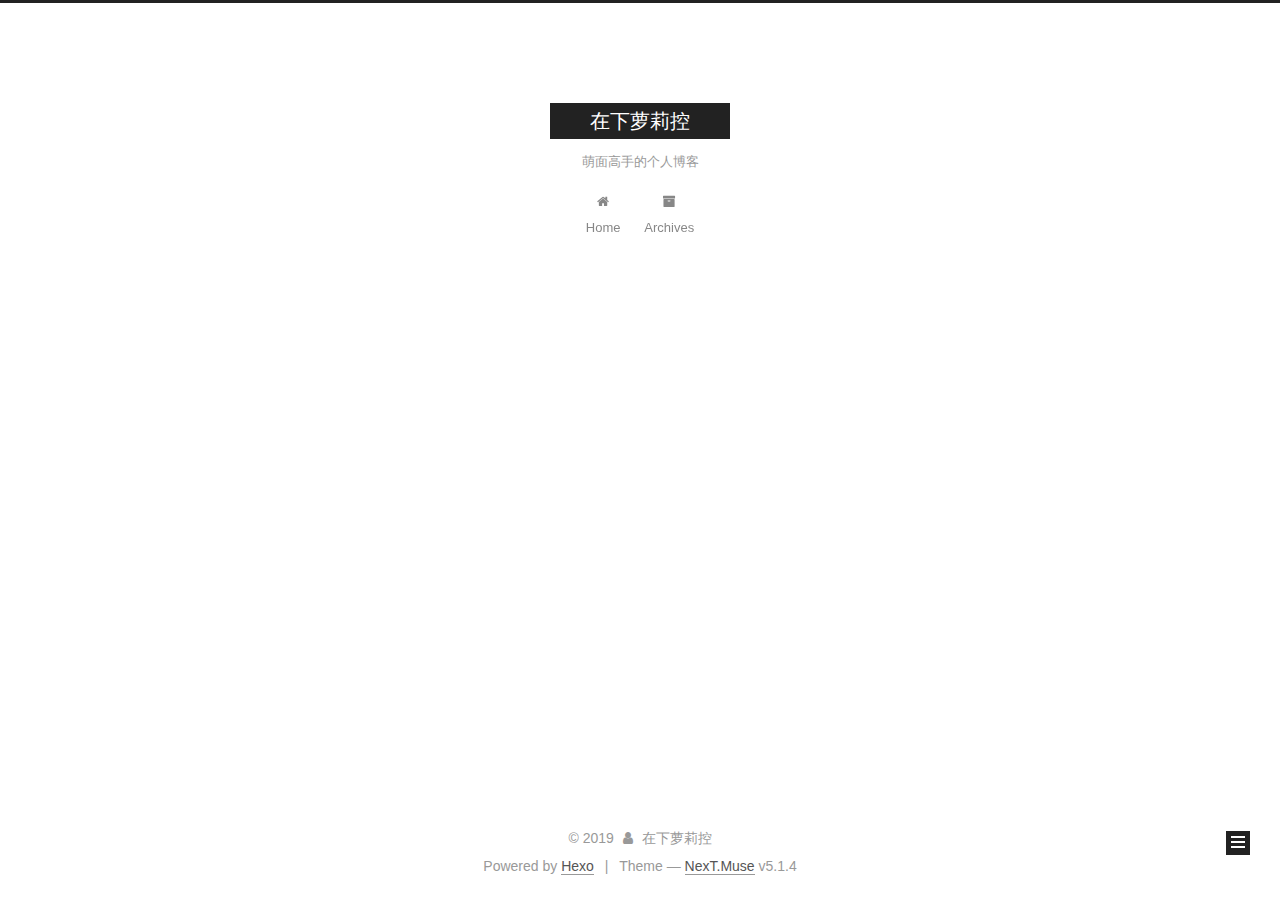
<file: archives/index.html>
<!DOCTYPE html>



  


<html class="theme-next muse use-motion" lang="en">
<head><meta name="generator" content="Hexo 3.9.0">
  <meta charset="UTF-8">
<meta http-equiv="X-UA-Compatible" content="IE=edge">
<meta name="viewport" content="width=device-width, initial-scale=1, maximum-scale=1">
<meta name="theme-color" content="#222">









<meta http-equiv="Cache-Control" content="no-transform">
<meta http-equiv="Cache-Control" content="no-siteapp">
















  
  
  <link href="/lib/fancybox/source/jquery.fancybox.css?v=2.1.5" rel="stylesheet" type="text/css">







<link href="/lib/font-awesome/css/font-awesome.min.css?v=4.6.2" rel="stylesheet" type="text/css">

<link href="/css/main.css?v=5.1.4" rel="stylesheet" type="text/css">


  <link rel="apple-touch-icon" sizes="180x180" href="/images/apple-touch-icon-next.png?v=5.1.4">


  <link rel="icon" type="image/png" sizes="32x32" href="/images/favicon-32x32-next.png?v=5.1.4">


  <link rel="icon" type="image/png" sizes="16x16" href="/images/favicon-16x16-next.png?v=5.1.4">


  <link rel="mask-icon" href="/images/logo.svg?v=5.1.4" color="#222">





  <meta name="keywords" content="Hexo, NexT">










<meta name="description" content="菜鸟java,go的初学者">
<meta property="og:type" content="website">
<meta property="og:title" content="在下萝莉控">
<meta property="og:url" content="http://yoursite.com/archives/index.html">
<meta property="og:site_name" content="在下萝莉控">
<meta property="og:description" content="菜鸟java,go的初学者">
<meta property="og:locale" content="en">
<meta name="twitter:card" content="summary">
<meta name="twitter:title" content="在下萝莉控">
<meta name="twitter:description" content="菜鸟java,go的初学者">



<script type="text/javascript" id="hexo.configurations">
  var NexT = window.NexT || {};
  var CONFIG = {
    root: '/',
    scheme: 'Muse',
    version: '5.1.4',
    sidebar: {"position":"left","display":"post","offset":12,"b2t":false,"scrollpercent":false,"onmobile":false},
    fancybox: true,
    tabs: true,
    motion: {"enable":true,"async":false,"transition":{"post_block":"fadeIn","post_header":"slideDownIn","post_body":"slideDownIn","coll_header":"slideLeftIn","sidebar":"slideUpIn"}},
    duoshuo: {
      userId: '0',
      author: 'Author'
    },
    algolia: {
      applicationID: '',
      apiKey: '',
      indexName: '',
      hits: {"per_page":10},
      labels: {"input_placeholder":"Search for Posts","hits_empty":"We didn't find any results for the search: ${query}","hits_stats":"${hits} results found in ${time} ms"}
    }
  };
</script>



  <link rel="canonical" href="http://yoursite.com/archives/">





  <title>Archive | 在下萝莉控</title>
  








</head>

<body itemscope itemtype="http://schema.org/WebPage" lang="en">

  
  
    
  

  <div class="container sidebar-position-left page-archive">
    <div class="headband"></div>

    <header id="header" class="header" itemscope itemtype="http://schema.org/WPHeader">
      <div class="header-inner"><div class="site-brand-wrapper">
  <div class="site-meta ">
    

    <div class="custom-logo-site-title">
      <a href="/" class="brand" rel="start">
        <span class="logo-line-before"><i></i></span>
        <span class="site-title">在下萝莉控</span>
        <span class="logo-line-after"><i></i></span>
      </a>
    </div>
      
        <p class="site-subtitle">萌面高手的个人博客</p>
      
  </div>

  <div class="site-nav-toggle">
    <button>
      <span class="btn-bar"></span>
      <span class="btn-bar"></span>
      <span class="btn-bar"></span>
    </button>
  </div>
</div>

<nav class="site-nav">
  

  
    <ul id="menu" class="menu">
      
        
        <li class="menu-item menu-item-home">
          <a href="/" rel="section">
            
              <i class="menu-item-icon fa fa-fw fa-home"></i> <br>
            
            Home
          </a>
        </li>
      
        
        <li class="menu-item menu-item-archives">
          <a href="/archives/" rel="section">
            
              <i class="menu-item-icon fa fa-fw fa-archive"></i> <br>
            
            Archives
          </a>
        </li>
      

      
    </ul>
  

  
</nav>



 </div>
    </header>

    <main id="main" class="main">
      <div class="main-inner">
        <div class="content-wrap">
          <div id="content" class="content">
            

  
  
  
  <div class="post-block archive">
    <div id="posts" class="posts-collapse">
      <span class="archive-move-on"></span>

      <span class="archive-page-counter">
        
        
        
          
        
        Um..! 3 posts in total. Keep on posting.
      </span>

      

        
        
        

        
          
          <div class="collection-title">
            <h1 class="archive-year" id="archive-year-2019">2019</h1>
          </div>
        
        

        

  <article class="post post-type-normal" itemscope itemtype="http://schema.org/Article">
    <header class="post-header">

      <h2 class="post-title">
        
            <a class="post-title-link" href="/2019/10/10/test/" itemprop="url">
              
                <span itemprop="name">Untitled</span>
              
            </a>
        
      </h2>

      <div class="post-meta">
        <time class="post-time" itemprop="dateCreated" datetime="2019-10-10T18:30:48+08:00" content="2019-10-10">
          10-10
        </time>
      </div>

    </header>
  </article>



      

        
        
        

        
        

        

  <article class="post post-type-normal" itemscope itemtype="http://schema.org/Article">
    <header class="post-header">

      <h2 class="post-title">
        
            <a class="post-title-link" href="/2019/10/10/hello-world/" itemprop="url">
              
                <span itemprop="name">Hello World</span>
              
            </a>
        
      </h2>

      <div class="post-meta">
        <time class="post-time" itemprop="dateCreated" datetime="2019-10-10T17:59:25+08:00" content="2019-10-10">
          10-10
        </time>
      </div>

    </header>
  </article>



      

        
        
        

        
        

        

  <article class="post post-type-normal" itemscope itemtype="http://schema.org/Article">
    <header class="post-header">

      <h2 class="post-title">
        
            <a class="post-title-link" href="/2019/08/19/Vue的生命周期/" itemprop="url">
              
                <span itemprop="name">Vue的生命周期</span>
              
            </a>
        
      </h2>

      <div class="post-meta">
        <time class="post-time" itemprop="dateCreated" datetime="2019-08-19T15:23:34+08:00" content="2019-08-19">
          08-19
        </time>
      </div>

    </header>
  </article>



      

    </div>
  </div>
  
  
  

  



          </div>
          


          

        </div>
        
          
  
  <div class="sidebar-toggle">
    <div class="sidebar-toggle-line-wrap">
      <span class="sidebar-toggle-line sidebar-toggle-line-first"></span>
      <span class="sidebar-toggle-line sidebar-toggle-line-middle"></span>
      <span class="sidebar-toggle-line sidebar-toggle-line-last"></span>
    </div>
  </div>

  <aside id="sidebar" class="sidebar">
    
    <div class="sidebar-inner">

      

      

      <section class="site-overview-wrap sidebar-panel sidebar-panel-active">
        <div class="site-overview">
          <div class="site-author motion-element" itemprop="author" itemscope itemtype="http://schema.org/Person">
            
              <p class="site-author-name" itemprop="name">在下萝莉控</p>
              <p class="site-description motion-element" itemprop="description">菜鸟java,go的初学者</p>
          </div>

          <nav class="site-state motion-element">

            
              <div class="site-state-item site-state-posts">
              
                <a href="/archives/">
              
                  <span class="site-state-item-count">3</span>
                  <span class="site-state-item-name">posts</span>
                </a>
              </div>
            

            
              
              
              <div class="site-state-item site-state-categories">
                
                  <span class="site-state-item-count">1</span>
                  <span class="site-state-item-name">categories</span>
                
              </div>
            

            
              
              
              <div class="site-state-item site-state-tags">
                
                  <span class="site-state-item-count">2</span>
                  <span class="site-state-item-name">tags</span>
                
              </div>
            

          </nav>

          

          

          
          

          
          

          

        </div>
      </section>

      

      

    </div>
  </aside>


        
      </div>
    </main>

    <footer id="footer" class="footer">
      <div class="footer-inner">
        <div class="copyright">&copy; <span itemprop="copyrightYear">2019</span>
  <span class="with-love">
    <i class="fa fa-user"></i>
  </span>
  <span class="author" itemprop="copyrightHolder">在下萝莉控</span>

  
</div>


  <div class="powered-by">Powered by <a class="theme-link" target="_blank" href="https://hexo.io">Hexo</a></div>



  <span class="post-meta-divider">|</span>



  <div class="theme-info">Theme &mdash; <a class="theme-link" target="_blank" href="https://github.com/iissnan/hexo-theme-next">NexT.Muse</a> v5.1.4</div>




        







        
      </div>
    </footer>

    
      <div class="back-to-top">
        <i class="fa fa-arrow-up"></i>
        
      </div>
    

    

  </div>

  

<script type="text/javascript">
  if (Object.prototype.toString.call(window.Promise) !== '[object Function]') {
    window.Promise = null;
  }
</script>









  












  
  
    <script type="text/javascript" src="/lib/jquery/index.js?v=2.1.3"></script>
  

  
  
    <script type="text/javascript" src="/lib/fastclick/lib/fastclick.min.js?v=1.0.6"></script>
  

  
  
    <script type="text/javascript" src="/lib/jquery_lazyload/jquery.lazyload.js?v=1.9.7"></script>
  

  
  
    <script type="text/javascript" src="/lib/velocity/velocity.min.js?v=1.2.1"></script>
  

  
  
    <script type="text/javascript" src="/lib/velocity/velocity.ui.min.js?v=1.2.1"></script>
  

  
  
    <script type="text/javascript" src="/lib/fancybox/source/jquery.fancybox.pack.js?v=2.1.5"></script>
  


  


  <script type="text/javascript" src="/js/src/utils.js?v=5.1.4"></script>

  <script type="text/javascript" src="/js/src/motion.js?v=5.1.4"></script>



  
  

  

  


  <script type="text/javascript" src="/js/src/bootstrap.js?v=5.1.4"></script>



  


  




	





  





  












  





  

  

  

  
  

  

  

  

</body>
</html>
</file>
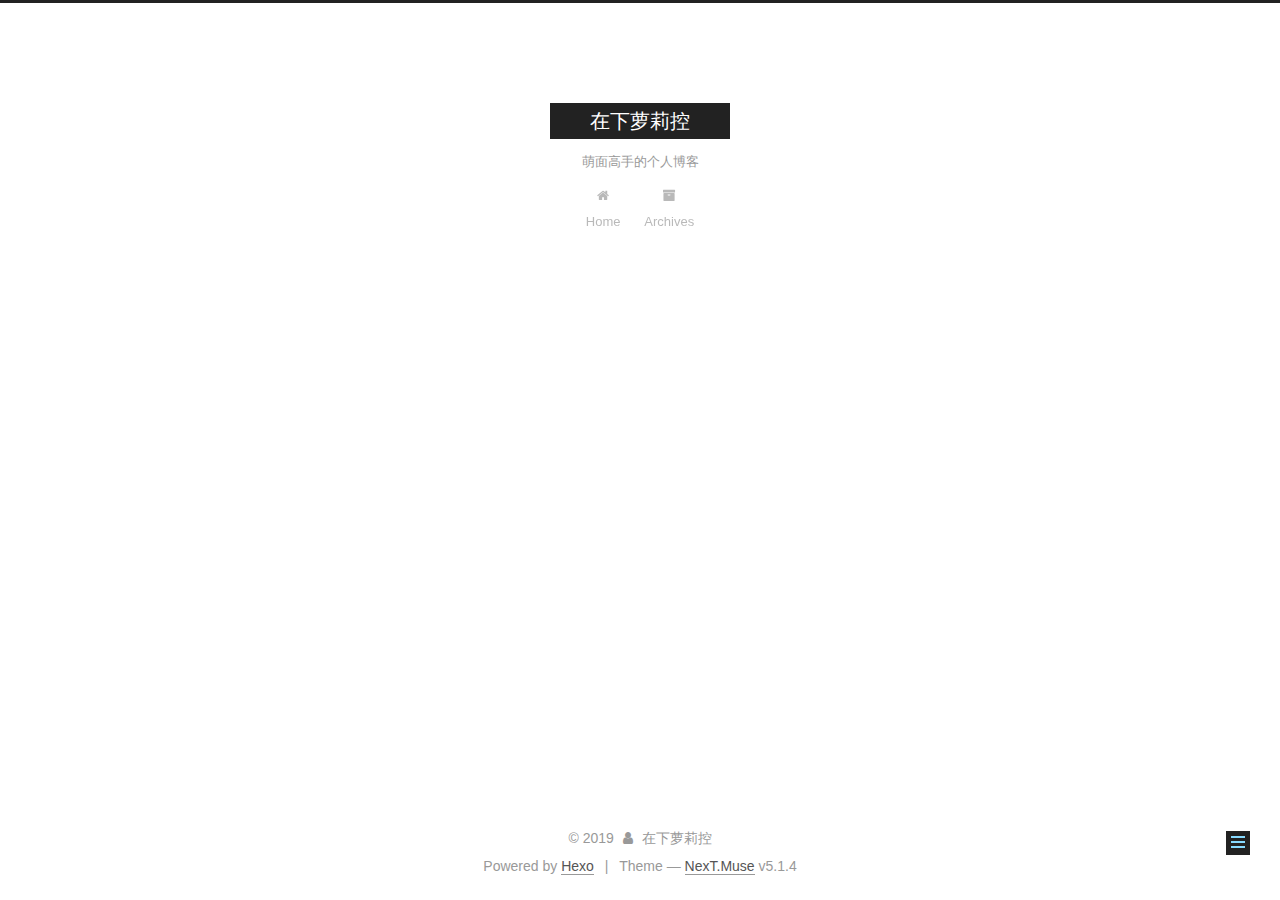
<file: categories/index.html>
<!DOCTYPE html>



  


<html class="theme-next muse use-motion" lang="en">
<head><meta name="generator" content="Hexo 3.9.0">
  <meta charset="UTF-8">
<meta http-equiv="X-UA-Compatible" content="IE=edge">
<meta name="viewport" content="width=device-width, initial-scale=1, maximum-scale=1">
<meta name="theme-color" content="#222">









<meta http-equiv="Cache-Control" content="no-transform">
<meta http-equiv="Cache-Control" content="no-siteapp">
















  
  
  <link href="/lib/fancybox/source/jquery.fancybox.css?v=2.1.5" rel="stylesheet" type="text/css">







<link href="/lib/font-awesome/css/font-awesome.min.css?v=4.6.2" rel="stylesheet" type="text/css">

<link href="/css/main.css?v=5.1.4" rel="stylesheet" type="text/css">


  <link rel="apple-touch-icon" sizes="180x180" href="/images/apple-touch-icon-next.png?v=5.1.4">


  <link rel="icon" type="image/png" sizes="32x32" href="/images/favicon-32x32-next.png?v=5.1.4">


  <link rel="icon" type="image/png" sizes="16x16" href="/images/favicon-16x16-next.png?v=5.1.4">


  <link rel="mask-icon" href="/images/logo.svg?v=5.1.4" color="#222">





  <meta name="keywords" content="Hexo, NexT">










<meta name="description" content="type: “categories”comments: false">
<meta property="og:type" content="website">
<meta property="og:title" content="在下萝莉控">
<meta property="og:url" content="http://yoursite.com/categories/index.html">
<meta property="og:site_name" content="在下萝莉控">
<meta property="og:description" content="type: “categories”comments: false">
<meta property="og:locale" content="en">
<meta property="og:updated_time" content="2019-10-10T10:42:34.629Z">
<meta name="twitter:card" content="summary">
<meta name="twitter:title" content="在下萝莉控">
<meta name="twitter:description" content="type: “categories”comments: false">



<script type="text/javascript" id="hexo.configurations">
  var NexT = window.NexT || {};
  var CONFIG = {
    root: '/',
    scheme: 'Muse',
    version: '5.1.4',
    sidebar: {"position":"left","display":"post","offset":12,"b2t":false,"scrollpercent":false,"onmobile":false},
    fancybox: true,
    tabs: true,
    motion: {"enable":true,"async":false,"transition":{"post_block":"fadeIn","post_header":"slideDownIn","post_body":"slideDownIn","coll_header":"slideLeftIn","sidebar":"slideUpIn"}},
    duoshuo: {
      userId: '0',
      author: 'Author'
    },
    algolia: {
      applicationID: '',
      apiKey: '',
      indexName: '',
      hits: {"per_page":10},
      labels: {"input_placeholder":"Search for Posts","hits_empty":"We didn't find any results for the search: ${query}","hits_stats":"${hits} results found in ${time} ms"}
    }
  };
</script>



  <link rel="canonical" href="http://yoursite.com/categories/">





  <title> | 在下萝莉控</title>
  








</head>

<body itemscope itemtype="http://schema.org/WebPage" lang="en">

  
  
    
  

  <div class="container sidebar-position-left page-post-detail">
    <div class="headband"></div>

    <header id="header" class="header" itemscope itemtype="http://schema.org/WPHeader">
      <div class="header-inner"><div class="site-brand-wrapper">
  <div class="site-meta ">
    

    <div class="custom-logo-site-title">
      <a href="/" class="brand" rel="start">
        <span class="logo-line-before"><i></i></span>
        <span class="site-title">在下萝莉控</span>
        <span class="logo-line-after"><i></i></span>
      </a>
    </div>
      
        <p class="site-subtitle">萌面高手的个人博客</p>
      
  </div>

  <div class="site-nav-toggle">
    <button>
      <span class="btn-bar"></span>
      <span class="btn-bar"></span>
      <span class="btn-bar"></span>
    </button>
  </div>
</div>

<nav class="site-nav">
  

  
    <ul id="menu" class="menu">
      
        
        <li class="menu-item menu-item-home">
          <a href="/" rel="section">
            
              <i class="menu-item-icon fa fa-fw fa-home"></i> <br>
            
            Home
          </a>
        </li>
      
        
        <li class="menu-item menu-item-archives">
          <a href="/archives/" rel="section">
            
              <i class="menu-item-icon fa fa-fw fa-archive"></i> <br>
            
            Archives
          </a>
        </li>
      

      
    </ul>
  

  
</nav>



 </div>
    </header>

    <main id="main" class="main">
      <div class="main-inner">
        <div class="content-wrap">
          <div id="content" class="content">
            

  <div id="posts" class="posts-expand">
    
    
    
    <div class="post-block page">
      <header class="post-header">

	<h1 class="post-title" itemprop="name headline"></h1>



</header>

      
      
      
      <div class="post-body">
        
        
          <p>type: “categories”<br>comments: false</p>

        
      </div>
      
      
      
    </div>
    
    
    
  </div>


          </div>
          


          

  



        </div>
        
          
  
  <div class="sidebar-toggle">
    <div class="sidebar-toggle-line-wrap">
      <span class="sidebar-toggle-line sidebar-toggle-line-first"></span>
      <span class="sidebar-toggle-line sidebar-toggle-line-middle"></span>
      <span class="sidebar-toggle-line sidebar-toggle-line-last"></span>
    </div>
  </div>

  <aside id="sidebar" class="sidebar">
    
    <div class="sidebar-inner">

      

      

      <section class="site-overview-wrap sidebar-panel sidebar-panel-active">
        <div class="site-overview">
          <div class="site-author motion-element" itemprop="author" itemscope itemtype="http://schema.org/Person">
            
              <p class="site-author-name" itemprop="name">在下萝莉控</p>
              <p class="site-description motion-element" itemprop="description">菜鸟java,go的初学者</p>
          </div>

          <nav class="site-state motion-element">

            
              <div class="site-state-item site-state-posts">
              
                <a href="/archives/">
              
                  <span class="site-state-item-count">3</span>
                  <span class="site-state-item-name">posts</span>
                </a>
              </div>
            

            
              
              
              <div class="site-state-item site-state-categories">
                
                  <span class="site-state-item-count">1</span>
                  <span class="site-state-item-name">categories</span>
                
              </div>
            

            
              
              
              <div class="site-state-item site-state-tags">
                
                  <span class="site-state-item-count">2</span>
                  <span class="site-state-item-name">tags</span>
                
              </div>
            

          </nav>

          

          

          
          

          
          

          

        </div>
      </section>

      

      

    </div>
  </aside>


        
      </div>
    </main>

    <footer id="footer" class="footer">
      <div class="footer-inner">
        <div class="copyright">&copy; <span itemprop="copyrightYear">2019</span>
  <span class="with-love">
    <i class="fa fa-user"></i>
  </span>
  <span class="author" itemprop="copyrightHolder">在下萝莉控</span>

  
</div>


  <div class="powered-by">Powered by <a class="theme-link" target="_blank" href="https://hexo.io">Hexo</a></div>



  <span class="post-meta-divider">|</span>



  <div class="theme-info">Theme &mdash; <a class="theme-link" target="_blank" href="https://github.com/iissnan/hexo-theme-next">NexT.Muse</a> v5.1.4</div>




        







        
      </div>
    </footer>

    
      <div class="back-to-top">
        <i class="fa fa-arrow-up"></i>
        
      </div>
    

    

  </div>

  

<script type="text/javascript">
  if (Object.prototype.toString.call(window.Promise) !== '[object Function]') {
    window.Promise = null;
  }
</script>









  












  
  
    <script type="text/javascript" src="/lib/jquery/index.js?v=2.1.3"></script>
  

  
  
    <script type="text/javascript" src="/lib/fastclick/lib/fastclick.min.js?v=1.0.6"></script>
  

  
  
    <script type="text/javascript" src="/lib/jquery_lazyload/jquery.lazyload.js?v=1.9.7"></script>
  

  
  
    <script type="text/javascript" src="/lib/velocity/velocity.min.js?v=1.2.1"></script>
  

  
  
    <script type="text/javascript" src="/lib/velocity/velocity.ui.min.js?v=1.2.1"></script>
  

  
  
    <script type="text/javascript" src="/lib/fancybox/source/jquery.fancybox.pack.js?v=2.1.5"></script>
  


  


  <script type="text/javascript" src="/js/src/utils.js?v=5.1.4"></script>

  <script type="text/javascript" src="/js/src/motion.js?v=5.1.4"></script>



  
  

  
  <script type="text/javascript" src="/js/src/scrollspy.js?v=5.1.4"></script>
<script type="text/javascript" src="/js/src/post-details.js?v=5.1.4"></script>



  


  <script type="text/javascript" src="/js/src/bootstrap.js?v=5.1.4"></script>



  


  




	





  





  












  





  

  

  

  
  

  

  

  

</body>
</html>
</file>
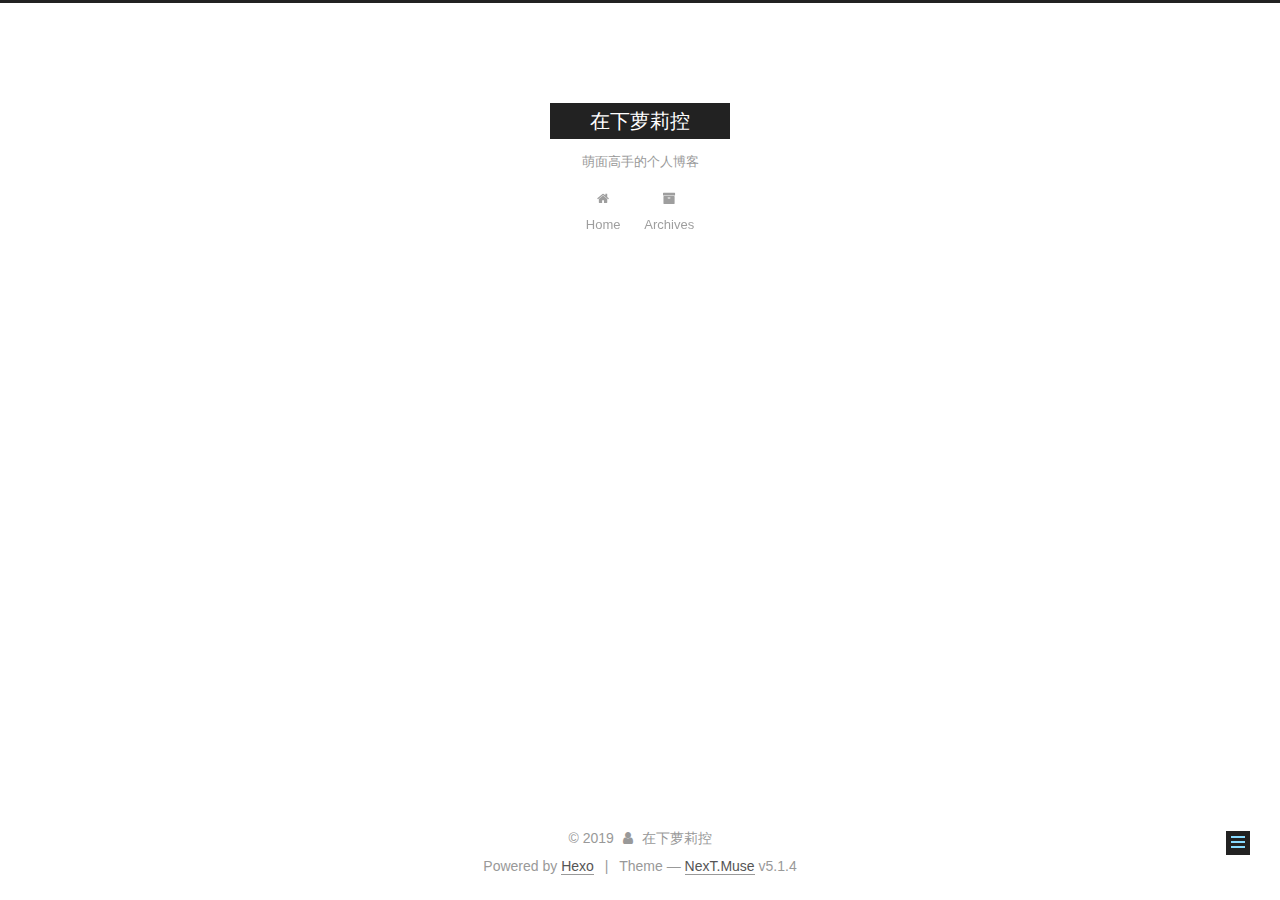
<file: tags/index.html>
<!DOCTYPE html>



  


<html class="theme-next muse use-motion" lang="en">
<head><meta name="generator" content="Hexo 3.9.0">
  <meta charset="UTF-8">
<meta http-equiv="X-UA-Compatible" content="IE=edge">
<meta name="viewport" content="width=device-width, initial-scale=1, maximum-scale=1">
<meta name="theme-color" content="#222">









<meta http-equiv="Cache-Control" content="no-transform">
<meta http-equiv="Cache-Control" content="no-siteapp">
















  
  
  <link href="/lib/fancybox/source/jquery.fancybox.css?v=2.1.5" rel="stylesheet" type="text/css">







<link href="/lib/font-awesome/css/font-awesome.min.css?v=4.6.2" rel="stylesheet" type="text/css">

<link href="/css/main.css?v=5.1.4" rel="stylesheet" type="text/css">


  <link rel="apple-touch-icon" sizes="180x180" href="/images/apple-touch-icon-next.png?v=5.1.4">


  <link rel="icon" type="image/png" sizes="32x32" href="/images/favicon-32x32-next.png?v=5.1.4">


  <link rel="icon" type="image/png" sizes="16x16" href="/images/favicon-16x16-next.png?v=5.1.4">


  <link rel="mask-icon" href="/images/logo.svg?v=5.1.4" color="#222">





  <meta name="keywords" content="Hexo, NexT">










<meta name="description" content="type: “tags”comments: false">
<meta property="og:type" content="website">
<meta property="og:title" content="在下萝莉控">
<meta property="og:url" content="http://yoursite.com/tags/index.html">
<meta property="og:site_name" content="在下萝莉控">
<meta property="og:description" content="type: “tags”comments: false">
<meta property="og:locale" content="en">
<meta property="og:updated_time" content="2019-10-10T10:46:01.308Z">
<meta name="twitter:card" content="summary">
<meta name="twitter:title" content="在下萝莉控">
<meta name="twitter:description" content="type: “tags”comments: false">



<script type="text/javascript" id="hexo.configurations">
  var NexT = window.NexT || {};
  var CONFIG = {
    root: '/',
    scheme: 'Muse',
    version: '5.1.4',
    sidebar: {"position":"left","display":"post","offset":12,"b2t":false,"scrollpercent":false,"onmobile":false},
    fancybox: true,
    tabs: true,
    motion: {"enable":true,"async":false,"transition":{"post_block":"fadeIn","post_header":"slideDownIn","post_body":"slideDownIn","coll_header":"slideLeftIn","sidebar":"slideUpIn"}},
    duoshuo: {
      userId: '0',
      author: 'Author'
    },
    algolia: {
      applicationID: '',
      apiKey: '',
      indexName: '',
      hits: {"per_page":10},
      labels: {"input_placeholder":"Search for Posts","hits_empty":"We didn't find any results for the search: ${query}","hits_stats":"${hits} results found in ${time} ms"}
    }
  };
</script>



  <link rel="canonical" href="http://yoursite.com/tags/">





  <title> | 在下萝莉控</title>
  








</head>

<body itemscope itemtype="http://schema.org/WebPage" lang="en">

  
  
    
  

  <div class="container sidebar-position-left page-post-detail">
    <div class="headband"></div>

    <header id="header" class="header" itemscope itemtype="http://schema.org/WPHeader">
      <div class="header-inner"><div class="site-brand-wrapper">
  <div class="site-meta ">
    

    <div class="custom-logo-site-title">
      <a href="/" class="brand" rel="start">
        <span class="logo-line-before"><i></i></span>
        <span class="site-title">在下萝莉控</span>
        <span class="logo-line-after"><i></i></span>
      </a>
    </div>
      
        <p class="site-subtitle">萌面高手的个人博客</p>
      
  </div>

  <div class="site-nav-toggle">
    <button>
      <span class="btn-bar"></span>
      <span class="btn-bar"></span>
      <span class="btn-bar"></span>
    </button>
  </div>
</div>

<nav class="site-nav">
  

  
    <ul id="menu" class="menu">
      
        
        <li class="menu-item menu-item-home">
          <a href="/" rel="section">
            
              <i class="menu-item-icon fa fa-fw fa-home"></i> <br>
            
            Home
          </a>
        </li>
      
        
        <li class="menu-item menu-item-archives">
          <a href="/archives/" rel="section">
            
              <i class="menu-item-icon fa fa-fw fa-archive"></i> <br>
            
            Archives
          </a>
        </li>
      

      
    </ul>
  

  
</nav>



 </div>
    </header>

    <main id="main" class="main">
      <div class="main-inner">
        <div class="content-wrap">
          <div id="content" class="content">
            

  <div id="posts" class="posts-expand">
    
    
    
    <div class="post-block page">
      <header class="post-header">

	<h1 class="post-title" itemprop="name headline"></h1>



</header>

      
      
      
      <div class="post-body">
        
        
          <p>type: “tags”<br>comments: false</p>

        
      </div>
      
      
      
    </div>
    
    
    
  </div>


          </div>
          


          

  



        </div>
        
          
  
  <div class="sidebar-toggle">
    <div class="sidebar-toggle-line-wrap">
      <span class="sidebar-toggle-line sidebar-toggle-line-first"></span>
      <span class="sidebar-toggle-line sidebar-toggle-line-middle"></span>
      <span class="sidebar-toggle-line sidebar-toggle-line-last"></span>
    </div>
  </div>

  <aside id="sidebar" class="sidebar">
    
    <div class="sidebar-inner">

      

      

      <section class="site-overview-wrap sidebar-panel sidebar-panel-active">
        <div class="site-overview">
          <div class="site-author motion-element" itemprop="author" itemscope itemtype="http://schema.org/Person">
            
              <p class="site-author-name" itemprop="name">在下萝莉控</p>
              <p class="site-description motion-element" itemprop="description">菜鸟java,go的初学者</p>
          </div>

          <nav class="site-state motion-element">

            
              <div class="site-state-item site-state-posts">
              
                <a href="/archives/">
              
                  <span class="site-state-item-count">3</span>
                  <span class="site-state-item-name">posts</span>
                </a>
              </div>
            

            
              
              
              <div class="site-state-item site-state-categories">
                
                  <span class="site-state-item-count">1</span>
                  <span class="site-state-item-name">categories</span>
                
              </div>
            

            
              
              
              <div class="site-state-item site-state-tags">
                
                  <span class="site-state-item-count">2</span>
                  <span class="site-state-item-name">tags</span>
                
              </div>
            

          </nav>

          

          

          
          

          
          

          

        </div>
      </section>

      

      

    </div>
  </aside>


        
      </div>
    </main>

    <footer id="footer" class="footer">
      <div class="footer-inner">
        <div class="copyright">&copy; <span itemprop="copyrightYear">2019</span>
  <span class="with-love">
    <i class="fa fa-user"></i>
  </span>
  <span class="author" itemprop="copyrightHolder">在下萝莉控</span>

  
</div>


  <div class="powered-by">Powered by <a class="theme-link" target="_blank" href="https://hexo.io">Hexo</a></div>



  <span class="post-meta-divider">|</span>



  <div class="theme-info">Theme &mdash; <a class="theme-link" target="_blank" href="https://github.com/iissnan/hexo-theme-next">NexT.Muse</a> v5.1.4</div>




        







        
      </div>
    </footer>

    
      <div class="back-to-top">
        <i class="fa fa-arrow-up"></i>
        
      </div>
    

    

  </div>

  

<script type="text/javascript">
  if (Object.prototype.toString.call(window.Promise) !== '[object Function]') {
    window.Promise = null;
  }
</script>









  












  
  
    <script type="text/javascript" src="/lib/jquery/index.js?v=2.1.3"></script>
  

  
  
    <script type="text/javascript" src="/lib/fastclick/lib/fastclick.min.js?v=1.0.6"></script>
  

  
  
    <script type="text/javascript" src="/lib/jquery_lazyload/jquery.lazyload.js?v=1.9.7"></script>
  

  
  
    <script type="text/javascript" src="/lib/velocity/velocity.min.js?v=1.2.1"></script>
  

  
  
    <script type="text/javascript" src="/lib/velocity/velocity.ui.min.js?v=1.2.1"></script>
  

  
  
    <script type="text/javascript" src="/lib/fancybox/source/jquery.fancybox.pack.js?v=2.1.5"></script>
  


  


  <script type="text/javascript" src="/js/src/utils.js?v=5.1.4"></script>

  <script type="text/javascript" src="/js/src/motion.js?v=5.1.4"></script>



  
  

  
  <script type="text/javascript" src="/js/src/scrollspy.js?v=5.1.4"></script>
<script type="text/javascript" src="/js/src/post-details.js?v=5.1.4"></script>



  


  <script type="text/javascript" src="/js/src/bootstrap.js?v=5.1.4"></script>



  


  




	





  





  












  





  

  

  

  
  

  

  

  

</body>
</html>
</file>
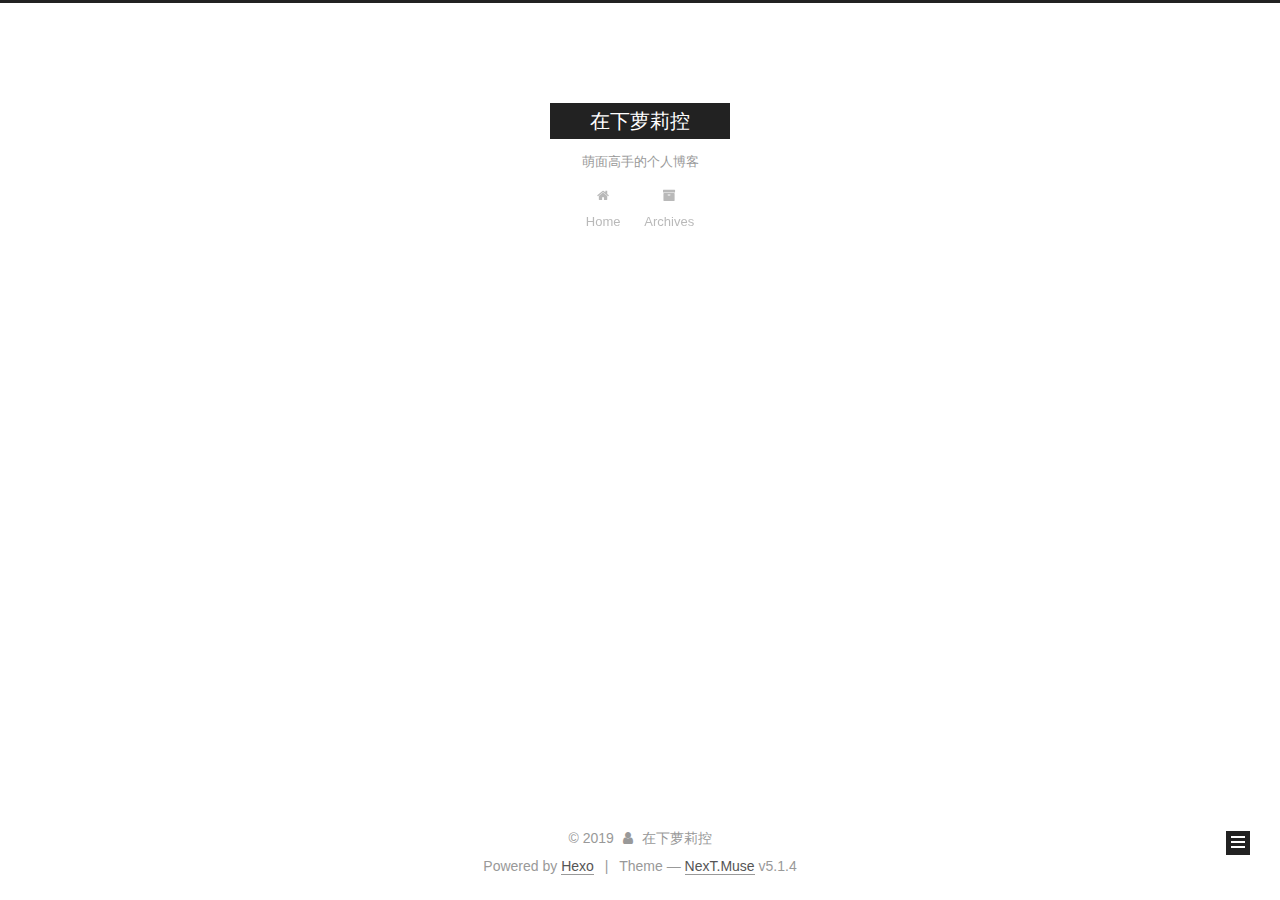
<file: archives/2019/index.html>
<!DOCTYPE html>



  


<html class="theme-next muse use-motion" lang="en">
<head><meta name="generator" content="Hexo 3.9.0">
  <meta charset="UTF-8">
<meta http-equiv="X-UA-Compatible" content="IE=edge">
<meta name="viewport" content="width=device-width, initial-scale=1, maximum-scale=1">
<meta name="theme-color" content="#222">









<meta http-equiv="Cache-Control" content="no-transform">
<meta http-equiv="Cache-Control" content="no-siteapp">
















  
  
  <link href="/lib/fancybox/source/jquery.fancybox.css?v=2.1.5" rel="stylesheet" type="text/css">







<link href="/lib/font-awesome/css/font-awesome.min.css?v=4.6.2" rel="stylesheet" type="text/css">

<link href="/css/main.css?v=5.1.4" rel="stylesheet" type="text/css">


  <link rel="apple-touch-icon" sizes="180x180" href="/images/apple-touch-icon-next.png?v=5.1.4">


  <link rel="icon" type="image/png" sizes="32x32" href="/images/favicon-32x32-next.png?v=5.1.4">


  <link rel="icon" type="image/png" sizes="16x16" href="/images/favicon-16x16-next.png?v=5.1.4">


  <link rel="mask-icon" href="/images/logo.svg?v=5.1.4" color="#222">





  <meta name="keywords" content="Hexo, NexT">










<meta name="description" content="菜鸟java,go的初学者">
<meta property="og:type" content="website">
<meta property="og:title" content="在下萝莉控">
<meta property="og:url" content="http://yoursite.com/archives/2019/index.html">
<meta property="og:site_name" content="在下萝莉控">
<meta property="og:description" content="菜鸟java,go的初学者">
<meta property="og:locale" content="en">
<meta name="twitter:card" content="summary">
<meta name="twitter:title" content="在下萝莉控">
<meta name="twitter:description" content="菜鸟java,go的初学者">



<script type="text/javascript" id="hexo.configurations">
  var NexT = window.NexT || {};
  var CONFIG = {
    root: '/',
    scheme: 'Muse',
    version: '5.1.4',
    sidebar: {"position":"left","display":"post","offset":12,"b2t":false,"scrollpercent":false,"onmobile":false},
    fancybox: true,
    tabs: true,
    motion: {"enable":true,"async":false,"transition":{"post_block":"fadeIn","post_header":"slideDownIn","post_body":"slideDownIn","coll_header":"slideLeftIn","sidebar":"slideUpIn"}},
    duoshuo: {
      userId: '0',
      author: 'Author'
    },
    algolia: {
      applicationID: '',
      apiKey: '',
      indexName: '',
      hits: {"per_page":10},
      labels: {"input_placeholder":"Search for Posts","hits_empty":"We didn't find any results for the search: ${query}","hits_stats":"${hits} results found in ${time} ms"}
    }
  };
</script>



  <link rel="canonical" href="http://yoursite.com/archives/2019/">





  <title>Archive | 在下萝莉控</title>
  








</head>

<body itemscope itemtype="http://schema.org/WebPage" lang="en">

  
  
    
  

  <div class="container sidebar-position-left page-archive">
    <div class="headband"></div>

    <header id="header" class="header" itemscope itemtype="http://schema.org/WPHeader">
      <div class="header-inner"><div class="site-brand-wrapper">
  <div class="site-meta ">
    

    <div class="custom-logo-site-title">
      <a href="/" class="brand" rel="start">
        <span class="logo-line-before"><i></i></span>
        <span class="site-title">在下萝莉控</span>
        <span class="logo-line-after"><i></i></span>
      </a>
    </div>
      
        <p class="site-subtitle">萌面高手的个人博客</p>
      
  </div>

  <div class="site-nav-toggle">
    <button>
      <span class="btn-bar"></span>
      <span class="btn-bar"></span>
      <span class="btn-bar"></span>
    </button>
  </div>
</div>

<nav class="site-nav">
  

  
    <ul id="menu" class="menu">
      
        
        <li class="menu-item menu-item-home">
          <a href="/" rel="section">
            
              <i class="menu-item-icon fa fa-fw fa-home"></i> <br>
            
            Home
          </a>
        </li>
      
        
        <li class="menu-item menu-item-archives">
          <a href="/archives/" rel="section">
            
              <i class="menu-item-icon fa fa-fw fa-archive"></i> <br>
            
            Archives
          </a>
        </li>
      

      
    </ul>
  

  
</nav>



 </div>
    </header>

    <main id="main" class="main">
      <div class="main-inner">
        <div class="content-wrap">
          <div id="content" class="content">
            

  
  
  
  <div class="post-block archive">
    <div id="posts" class="posts-collapse">
      <span class="archive-move-on"></span>

      <span class="archive-page-counter">
        
        
        
          
        
        Um..! 3 posts in total. Keep on posting.
      </span>

      

        
        
        

        
          
          <div class="collection-title">
            <h1 class="archive-year" id="archive-year-2019">2019</h1>
          </div>
        
        

        

  <article class="post post-type-normal" itemscope itemtype="http://schema.org/Article">
    <header class="post-header">

      <h2 class="post-title">
        
            <a class="post-title-link" href="/2019/10/10/test/" itemprop="url">
              
                <span itemprop="name">Untitled</span>
              
            </a>
        
      </h2>

      <div class="post-meta">
        <time class="post-time" itemprop="dateCreated" datetime="2019-10-10T18:30:48+08:00" content="2019-10-10">
          10-10
        </time>
      </div>

    </header>
  </article>



      

        
        
        

        
        

        

  <article class="post post-type-normal" itemscope itemtype="http://schema.org/Article">
    <header class="post-header">

      <h2 class="post-title">
        
            <a class="post-title-link" href="/2019/10/10/hello-world/" itemprop="url">
              
                <span itemprop="name">Hello World</span>
              
            </a>
        
      </h2>

      <div class="post-meta">
        <time class="post-time" itemprop="dateCreated" datetime="2019-10-10T17:59:25+08:00" content="2019-10-10">
          10-10
        </time>
      </div>

    </header>
  </article>



      

        
        
        

        
        

        

  <article class="post post-type-normal" itemscope itemtype="http://schema.org/Article">
    <header class="post-header">

      <h2 class="post-title">
        
            <a class="post-title-link" href="/2019/08/19/Vue的生命周期/" itemprop="url">
              
                <span itemprop="name">Vue的生命周期</span>
              
            </a>
        
      </h2>

      <div class="post-meta">
        <time class="post-time" itemprop="dateCreated" datetime="2019-08-19T15:23:34+08:00" content="2019-08-19">
          08-19
        </time>
      </div>

    </header>
  </article>



      

    </div>
  </div>
  
  
  

  



          </div>
          


          

        </div>
        
          
  
  <div class="sidebar-toggle">
    <div class="sidebar-toggle-line-wrap">
      <span class="sidebar-toggle-line sidebar-toggle-line-first"></span>
      <span class="sidebar-toggle-line sidebar-toggle-line-middle"></span>
      <span class="sidebar-toggle-line sidebar-toggle-line-last"></span>
    </div>
  </div>

  <aside id="sidebar" class="sidebar">
    
    <div class="sidebar-inner">

      

      

      <section class="site-overview-wrap sidebar-panel sidebar-panel-active">
        <div class="site-overview">
          <div class="site-author motion-element" itemprop="author" itemscope itemtype="http://schema.org/Person">
            
              <p class="site-author-name" itemprop="name">在下萝莉控</p>
              <p class="site-description motion-element" itemprop="description">菜鸟java,go的初学者</p>
          </div>

          <nav class="site-state motion-element">

            
              <div class="site-state-item site-state-posts">
              
                <a href="/archives/">
              
                  <span class="site-state-item-count">3</span>
                  <span class="site-state-item-name">posts</span>
                </a>
              </div>
            

            
              
              
              <div class="site-state-item site-state-categories">
                
                  <span class="site-state-item-count">1</span>
                  <span class="site-state-item-name">categories</span>
                
              </div>
            

            
              
              
              <div class="site-state-item site-state-tags">
                
                  <span class="site-state-item-count">2</span>
                  <span class="site-state-item-name">tags</span>
                
              </div>
            

          </nav>

          

          

          
          

          
          

          

        </div>
      </section>

      

      

    </div>
  </aside>


        
      </div>
    </main>

    <footer id="footer" class="footer">
      <div class="footer-inner">
        <div class="copyright">&copy; <span itemprop="copyrightYear">2019</span>
  <span class="with-love">
    <i class="fa fa-user"></i>
  </span>
  <span class="author" itemprop="copyrightHolder">在下萝莉控</span>

  
</div>


  <div class="powered-by">Powered by <a class="theme-link" target="_blank" href="https://hexo.io">Hexo</a></div>



  <span class="post-meta-divider">|</span>



  <div class="theme-info">Theme &mdash; <a class="theme-link" target="_blank" href="https://github.com/iissnan/hexo-theme-next">NexT.Muse</a> v5.1.4</div>




        







        
      </div>
    </footer>

    
      <div class="back-to-top">
        <i class="fa fa-arrow-up"></i>
        
      </div>
    

    

  </div>

  

<script type="text/javascript">
  if (Object.prototype.toString.call(window.Promise) !== '[object Function]') {
    window.Promise = null;
  }
</script>









  












  
  
    <script type="text/javascript" src="/lib/jquery/index.js?v=2.1.3"></script>
  

  
  
    <script type="text/javascript" src="/lib/fastclick/lib/fastclick.min.js?v=1.0.6"></script>
  

  
  
    <script type="text/javascript" src="/lib/jquery_lazyload/jquery.lazyload.js?v=1.9.7"></script>
  

  
  
    <script type="text/javascript" src="/lib/velocity/velocity.min.js?v=1.2.1"></script>
  

  
  
    <script type="text/javascript" src="/lib/velocity/velocity.ui.min.js?v=1.2.1"></script>
  

  
  
    <script type="text/javascript" src="/lib/fancybox/source/jquery.fancybox.pack.js?v=2.1.5"></script>
  


  


  <script type="text/javascript" src="/js/src/utils.js?v=5.1.4"></script>

  <script type="text/javascript" src="/js/src/motion.js?v=5.1.4"></script>



  
  

  

  


  <script type="text/javascript" src="/js/src/bootstrap.js?v=5.1.4"></script>



  


  




	





  





  












  





  

  

  

  
  

  

  

  

</body>
</html>
</file>
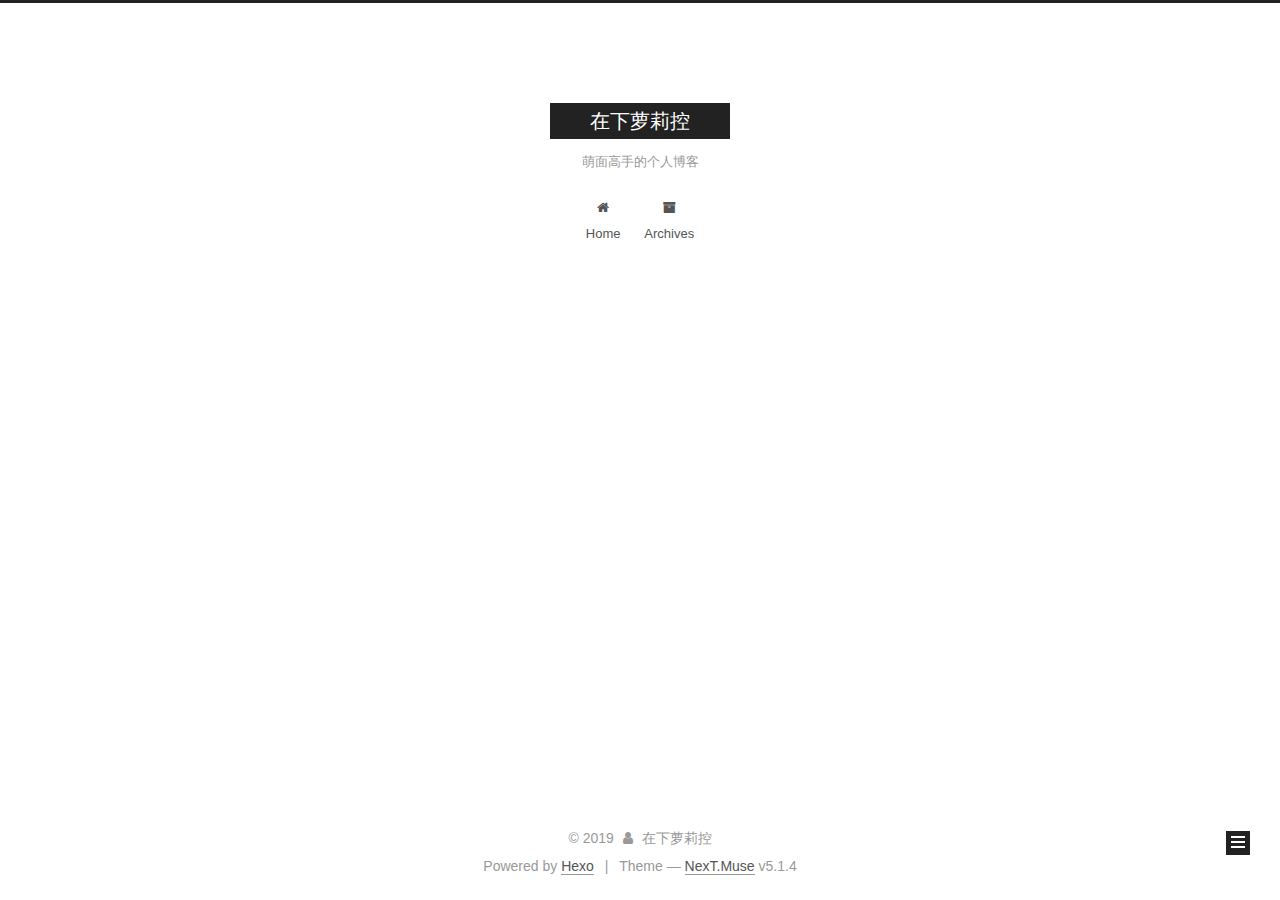
<file: categories/框架/index.html>
<!DOCTYPE html>



  


<html class="theme-next muse use-motion" lang="en">
<head><meta name="generator" content="Hexo 3.9.0">
  <meta charset="UTF-8">
<meta http-equiv="X-UA-Compatible" content="IE=edge">
<meta name="viewport" content="width=device-width, initial-scale=1, maximum-scale=1">
<meta name="theme-color" content="#222">









<meta http-equiv="Cache-Control" content="no-transform">
<meta http-equiv="Cache-Control" content="no-siteapp">
















  
  
  <link href="/lib/fancybox/source/jquery.fancybox.css?v=2.1.5" rel="stylesheet" type="text/css">







<link href="/lib/font-awesome/css/font-awesome.min.css?v=4.6.2" rel="stylesheet" type="text/css">

<link href="/css/main.css?v=5.1.4" rel="stylesheet" type="text/css">


  <link rel="apple-touch-icon" sizes="180x180" href="/images/apple-touch-icon-next.png?v=5.1.4">


  <link rel="icon" type="image/png" sizes="32x32" href="/images/favicon-32x32-next.png?v=5.1.4">


  <link rel="icon" type="image/png" sizes="16x16" href="/images/favicon-16x16-next.png?v=5.1.4">


  <link rel="mask-icon" href="/images/logo.svg?v=5.1.4" color="#222">





  <meta name="keywords" content="Hexo, NexT">










<meta name="description" content="菜鸟java,go的初学者">
<meta property="og:type" content="website">
<meta property="og:title" content="在下萝莉控">
<meta property="og:url" content="http://yoursite.com/categories/框架/index.html">
<meta property="og:site_name" content="在下萝莉控">
<meta property="og:description" content="菜鸟java,go的初学者">
<meta property="og:locale" content="en">
<meta name="twitter:card" content="summary">
<meta name="twitter:title" content="在下萝莉控">
<meta name="twitter:description" content="菜鸟java,go的初学者">



<script type="text/javascript" id="hexo.configurations">
  var NexT = window.NexT || {};
  var CONFIG = {
    root: '/',
    scheme: 'Muse',
    version: '5.1.4',
    sidebar: {"position":"left","display":"post","offset":12,"b2t":false,"scrollpercent":false,"onmobile":false},
    fancybox: true,
    tabs: true,
    motion: {"enable":true,"async":false,"transition":{"post_block":"fadeIn","post_header":"slideDownIn","post_body":"slideDownIn","coll_header":"slideLeftIn","sidebar":"slideUpIn"}},
    duoshuo: {
      userId: '0',
      author: 'Author'
    },
    algolia: {
      applicationID: '',
      apiKey: '',
      indexName: '',
      hits: {"per_page":10},
      labels: {"input_placeholder":"Search for Posts","hits_empty":"We didn't find any results for the search: ${query}","hits_stats":"${hits} results found in ${time} ms"}
    }
  };
</script>



  <link rel="canonical" href="http://yoursite.com/categories/框架/">





  <title>Category: 框架 | 在下萝莉控</title>
  








</head>

<body itemscope itemtype="http://schema.org/WebPage" lang="en">

  
  
    
  

  <div class="container sidebar-position-left ">
    <div class="headband"></div>

    <header id="header" class="header" itemscope itemtype="http://schema.org/WPHeader">
      <div class="header-inner"><div class="site-brand-wrapper">
  <div class="site-meta ">
    

    <div class="custom-logo-site-title">
      <a href="/" class="brand" rel="start">
        <span class="logo-line-before"><i></i></span>
        <span class="site-title">在下萝莉控</span>
        <span class="logo-line-after"><i></i></span>
      </a>
    </div>
      
        <p class="site-subtitle">萌面高手的个人博客</p>
      
  </div>

  <div class="site-nav-toggle">
    <button>
      <span class="btn-bar"></span>
      <span class="btn-bar"></span>
      <span class="btn-bar"></span>
    </button>
  </div>
</div>

<nav class="site-nav">
  

  
    <ul id="menu" class="menu">
      
        
        <li class="menu-item menu-item-home">
          <a href="/" rel="section">
            
              <i class="menu-item-icon fa fa-fw fa-home"></i> <br>
            
            Home
          </a>
        </li>
      
        
        <li class="menu-item menu-item-archives">
          <a href="/archives/" rel="section">
            
              <i class="menu-item-icon fa fa-fw fa-archive"></i> <br>
            
            Archives
          </a>
        </li>
      

      
    </ul>
  

  
</nav>



 </div>
    </header>

    <main id="main" class="main">
      <div class="main-inner">
        <div class="content-wrap">
          <div id="content" class="content">
            

  
  
  
  <div class="post-block category">

    <div id="posts" class="posts-collapse">
      <div class="collection-title">
        <h1>框架<small>Category</small>
        </h1>
      </div>

      
        

  <article class="post post-type-normal" itemscope itemtype="http://schema.org/Article">
    <header class="post-header">

      <h2 class="post-title">
        
            <a class="post-title-link" href="/2019/08/19/Vue的生命周期/" itemprop="url">
              
                <span itemprop="name">Vue的生命周期</span>
              
            </a>
        
      </h2>

      <div class="post-meta">
        <time class="post-time" itemprop="dateCreated" datetime="2019-08-19T15:23:34+08:00" content="2019-08-19">
          08-19
        </time>
      </div>

    </header>
  </article>


      
    </div>

  </div>
  
  
  

  



          </div>
          


          

        </div>
        
          
  
  <div class="sidebar-toggle">
    <div class="sidebar-toggle-line-wrap">
      <span class="sidebar-toggle-line sidebar-toggle-line-first"></span>
      <span class="sidebar-toggle-line sidebar-toggle-line-middle"></span>
      <span class="sidebar-toggle-line sidebar-toggle-line-last"></span>
    </div>
  </div>

  <aside id="sidebar" class="sidebar">
    
    <div class="sidebar-inner">

      

      

      <section class="site-overview-wrap sidebar-panel sidebar-panel-active">
        <div class="site-overview">
          <div class="site-author motion-element" itemprop="author" itemscope itemtype="http://schema.org/Person">
            
              <p class="site-author-name" itemprop="name">在下萝莉控</p>
              <p class="site-description motion-element" itemprop="description">菜鸟java,go的初学者</p>
          </div>

          <nav class="site-state motion-element">

            
              <div class="site-state-item site-state-posts">
              
                <a href="/archives/">
              
                  <span class="site-state-item-count">3</span>
                  <span class="site-state-item-name">posts</span>
                </a>
              </div>
            

            
              
              
              <div class="site-state-item site-state-categories">
                
                  <span class="site-state-item-count">1</span>
                  <span class="site-state-item-name">categories</span>
                
              </div>
            

            
              
              
              <div class="site-state-item site-state-tags">
                
                  <span class="site-state-item-count">2</span>
                  <span class="site-state-item-name">tags</span>
                
              </div>
            

          </nav>

          

          

          
          

          
          

          

        </div>
      </section>

      

      

    </div>
  </aside>


        
      </div>
    </main>

    <footer id="footer" class="footer">
      <div class="footer-inner">
        <div class="copyright">&copy; <span itemprop="copyrightYear">2019</span>
  <span class="with-love">
    <i class="fa fa-user"></i>
  </span>
  <span class="author" itemprop="copyrightHolder">在下萝莉控</span>

  
</div>


  <div class="powered-by">Powered by <a class="theme-link" target="_blank" href="https://hexo.io">Hexo</a></div>



  <span class="post-meta-divider">|</span>



  <div class="theme-info">Theme &mdash; <a class="theme-link" target="_blank" href="https://github.com/iissnan/hexo-theme-next">NexT.Muse</a> v5.1.4</div>




        







        
      </div>
    </footer>

    
      <div class="back-to-top">
        <i class="fa fa-arrow-up"></i>
        
      </div>
    

    

  </div>

  

<script type="text/javascript">
  if (Object.prototype.toString.call(window.Promise) !== '[object Function]') {
    window.Promise = null;
  }
</script>









  












  
  
    <script type="text/javascript" src="/lib/jquery/index.js?v=2.1.3"></script>
  

  
  
    <script type="text/javascript" src="/lib/fastclick/lib/fastclick.min.js?v=1.0.6"></script>
  

  
  
    <script type="text/javascript" src="/lib/jquery_lazyload/jquery.lazyload.js?v=1.9.7"></script>
  

  
  
    <script type="text/javascript" src="/lib/velocity/velocity.min.js?v=1.2.1"></script>
  

  
  
    <script type="text/javascript" src="/lib/velocity/velocity.ui.min.js?v=1.2.1"></script>
  

  
  
    <script type="text/javascript" src="/lib/fancybox/source/jquery.fancybox.pack.js?v=2.1.5"></script>
  


  


  <script type="text/javascript" src="/js/src/utils.js?v=5.1.4"></script>

  <script type="text/javascript" src="/js/src/motion.js?v=5.1.4"></script>



  
  

  

  


  <script type="text/javascript" src="/js/src/bootstrap.js?v=5.1.4"></script>



  


  




	





  





  












  





  

  

  

  
  

  

  

  

</body>
</html>
</file>
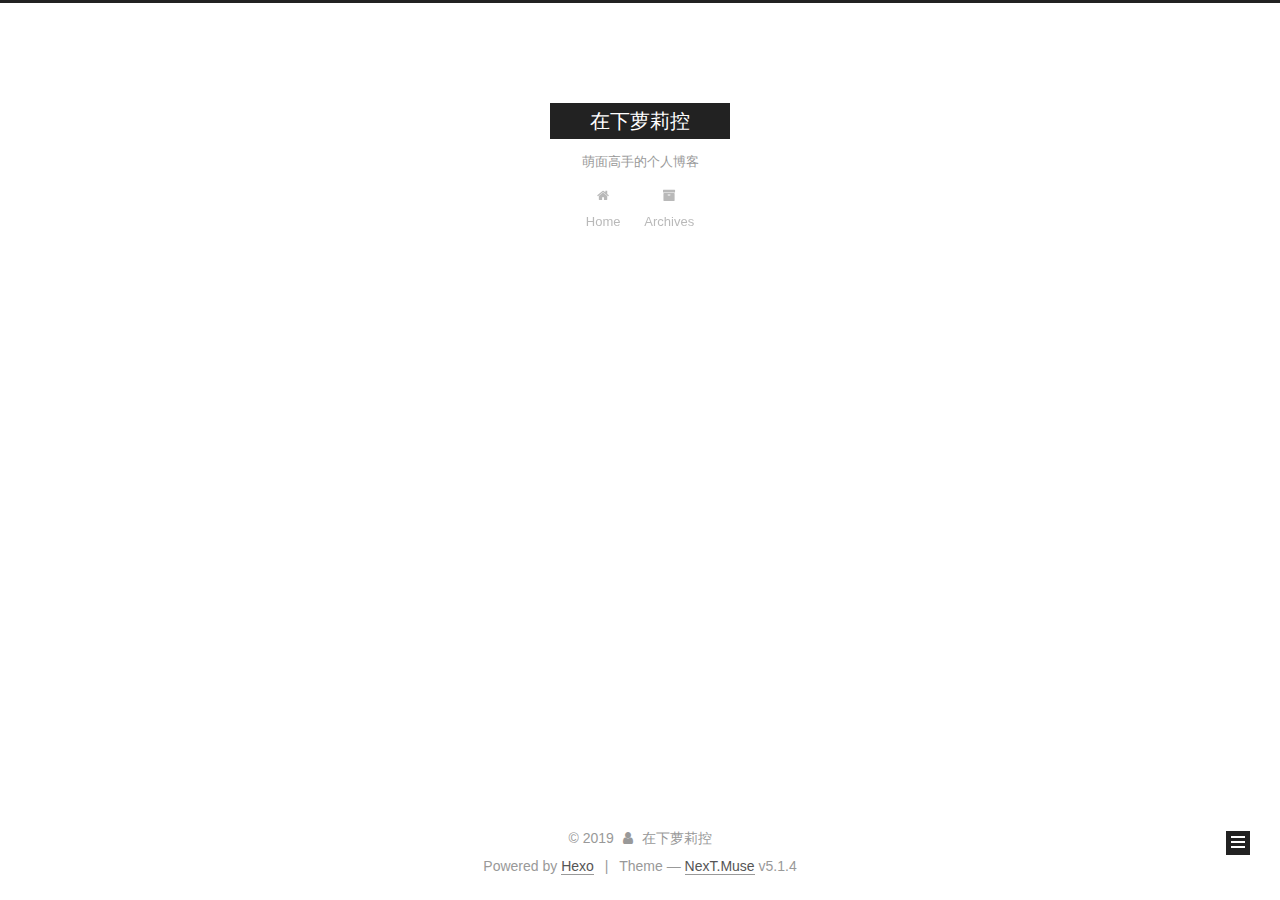
<file: tags/Vue/index.html>
<!DOCTYPE html>



  


<html class="theme-next muse use-motion" lang="en">
<head><meta name="generator" content="Hexo 3.9.0">
  <meta charset="UTF-8">
<meta http-equiv="X-UA-Compatible" content="IE=edge">
<meta name="viewport" content="width=device-width, initial-scale=1, maximum-scale=1">
<meta name="theme-color" content="#222">









<meta http-equiv="Cache-Control" content="no-transform">
<meta http-equiv="Cache-Control" content="no-siteapp">
















  
  
  <link href="/lib/fancybox/source/jquery.fancybox.css?v=2.1.5" rel="stylesheet" type="text/css">







<link href="/lib/font-awesome/css/font-awesome.min.css?v=4.6.2" rel="stylesheet" type="text/css">

<link href="/css/main.css?v=5.1.4" rel="stylesheet" type="text/css">


  <link rel="apple-touch-icon" sizes="180x180" href="/images/apple-touch-icon-next.png?v=5.1.4">


  <link rel="icon" type="image/png" sizes="32x32" href="/images/favicon-32x32-next.png?v=5.1.4">


  <link rel="icon" type="image/png" sizes="16x16" href="/images/favicon-16x16-next.png?v=5.1.4">


  <link rel="mask-icon" href="/images/logo.svg?v=5.1.4" color="#222">





  <meta name="keywords" content="Hexo, NexT">










<meta name="description" content="菜鸟java,go的初学者">
<meta property="og:type" content="website">
<meta property="og:title" content="在下萝莉控">
<meta property="og:url" content="http://yoursite.com/tags/Vue/index.html">
<meta property="og:site_name" content="在下萝莉控">
<meta property="og:description" content="菜鸟java,go的初学者">
<meta property="og:locale" content="en">
<meta name="twitter:card" content="summary">
<meta name="twitter:title" content="在下萝莉控">
<meta name="twitter:description" content="菜鸟java,go的初学者">



<script type="text/javascript" id="hexo.configurations">
  var NexT = window.NexT || {};
  var CONFIG = {
    root: '/',
    scheme: 'Muse',
    version: '5.1.4',
    sidebar: {"position":"left","display":"post","offset":12,"b2t":false,"scrollpercent":false,"onmobile":false},
    fancybox: true,
    tabs: true,
    motion: {"enable":true,"async":false,"transition":{"post_block":"fadeIn","post_header":"slideDownIn","post_body":"slideDownIn","coll_header":"slideLeftIn","sidebar":"slideUpIn"}},
    duoshuo: {
      userId: '0',
      author: 'Author'
    },
    algolia: {
      applicationID: '',
      apiKey: '',
      indexName: '',
      hits: {"per_page":10},
      labels: {"input_placeholder":"Search for Posts","hits_empty":"We didn't find any results for the search: ${query}","hits_stats":"${hits} results found in ${time} ms"}
    }
  };
</script>



  <link rel="canonical" href="http://yoursite.com/tags/Vue/">





  <title>Tag: Vue | 在下萝莉控</title>
  








</head>

<body itemscope itemtype="http://schema.org/WebPage" lang="en">

  
  
    
  

  <div class="container sidebar-position-left ">
    <div class="headband"></div>

    <header id="header" class="header" itemscope itemtype="http://schema.org/WPHeader">
      <div class="header-inner"><div class="site-brand-wrapper">
  <div class="site-meta ">
    

    <div class="custom-logo-site-title">
      <a href="/" class="brand" rel="start">
        <span class="logo-line-before"><i></i></span>
        <span class="site-title">在下萝莉控</span>
        <span class="logo-line-after"><i></i></span>
      </a>
    </div>
      
        <p class="site-subtitle">萌面高手的个人博客</p>
      
  </div>

  <div class="site-nav-toggle">
    <button>
      <span class="btn-bar"></span>
      <span class="btn-bar"></span>
      <span class="btn-bar"></span>
    </button>
  </div>
</div>

<nav class="site-nav">
  

  
    <ul id="menu" class="menu">
      
        
        <li class="menu-item menu-item-home">
          <a href="/" rel="section">
            
              <i class="menu-item-icon fa fa-fw fa-home"></i> <br>
            
            Home
          </a>
        </li>
      
        
        <li class="menu-item menu-item-archives">
          <a href="/archives/" rel="section">
            
              <i class="menu-item-icon fa fa-fw fa-archive"></i> <br>
            
            Archives
          </a>
        </li>
      

      
    </ul>
  

  
</nav>



 </div>
    </header>

    <main id="main" class="main">
      <div class="main-inner">
        <div class="content-wrap">
          <div id="content" class="content">
            

  
  
  
  <div class="post-block tag">

    <div id="posts" class="posts-collapse">
      <div class="collection-title">
        <h1>Vue<small>Tag</small>
        </h1>
      </div>

      
        

  <article class="post post-type-normal" itemscope itemtype="http://schema.org/Article">
    <header class="post-header">

      <h2 class="post-title">
        
            <a class="post-title-link" href="/2019/08/19/Vue的生命周期/" itemprop="url">
              
                <span itemprop="name">Vue的生命周期</span>
              
            </a>
        
      </h2>

      <div class="post-meta">
        <time class="post-time" itemprop="dateCreated" datetime="2019-08-19T15:23:34+08:00" content="2019-08-19">
          08-19
        </time>
      </div>

    </header>
  </article>


      
    </div>

  </div>
  
  
  

  


          </div>
          


          

        </div>
        
          
  
  <div class="sidebar-toggle">
    <div class="sidebar-toggle-line-wrap">
      <span class="sidebar-toggle-line sidebar-toggle-line-first"></span>
      <span class="sidebar-toggle-line sidebar-toggle-line-middle"></span>
      <span class="sidebar-toggle-line sidebar-toggle-line-last"></span>
    </div>
  </div>

  <aside id="sidebar" class="sidebar">
    
    <div class="sidebar-inner">

      

      

      <section class="site-overview-wrap sidebar-panel sidebar-panel-active">
        <div class="site-overview">
          <div class="site-author motion-element" itemprop="author" itemscope itemtype="http://schema.org/Person">
            
              <p class="site-author-name" itemprop="name">在下萝莉控</p>
              <p class="site-description motion-element" itemprop="description">菜鸟java,go的初学者</p>
          </div>

          <nav class="site-state motion-element">

            
              <div class="site-state-item site-state-posts">
              
                <a href="/archives/">
              
                  <span class="site-state-item-count">3</span>
                  <span class="site-state-item-name">posts</span>
                </a>
              </div>
            

            
              
              
              <div class="site-state-item site-state-categories">
                
                  <span class="site-state-item-count">1</span>
                  <span class="site-state-item-name">categories</span>
                
              </div>
            

            
              
              
              <div class="site-state-item site-state-tags">
                
                  <span class="site-state-item-count">2</span>
                  <span class="site-state-item-name">tags</span>
                
              </div>
            

          </nav>

          

          

          
          

          
          

          

        </div>
      </section>

      

      

    </div>
  </aside>


        
      </div>
    </main>

    <footer id="footer" class="footer">
      <div class="footer-inner">
        <div class="copyright">&copy; <span itemprop="copyrightYear">2019</span>
  <span class="with-love">
    <i class="fa fa-user"></i>
  </span>
  <span class="author" itemprop="copyrightHolder">在下萝莉控</span>

  
</div>


  <div class="powered-by">Powered by <a class="theme-link" target="_blank" href="https://hexo.io">Hexo</a></div>



  <span class="post-meta-divider">|</span>



  <div class="theme-info">Theme &mdash; <a class="theme-link" target="_blank" href="https://github.com/iissnan/hexo-theme-next">NexT.Muse</a> v5.1.4</div>




        







        
      </div>
    </footer>

    
      <div class="back-to-top">
        <i class="fa fa-arrow-up"></i>
        
      </div>
    

    

  </div>

  

<script type="text/javascript">
  if (Object.prototype.toString.call(window.Promise) !== '[object Function]') {
    window.Promise = null;
  }
</script>









  












  
  
    <script type="text/javascript" src="/lib/jquery/index.js?v=2.1.3"></script>
  

  
  
    <script type="text/javascript" src="/lib/fastclick/lib/fastclick.min.js?v=1.0.6"></script>
  

  
  
    <script type="text/javascript" src="/lib/jquery_lazyload/jquery.lazyload.js?v=1.9.7"></script>
  

  
  
    <script type="text/javascript" src="/lib/velocity/velocity.min.js?v=1.2.1"></script>
  

  
  
    <script type="text/javascript" src="/lib/velocity/velocity.ui.min.js?v=1.2.1"></script>
  

  
  
    <script type="text/javascript" src="/lib/fancybox/source/jquery.fancybox.pack.js?v=2.1.5"></script>
  


  


  <script type="text/javascript" src="/js/src/utils.js?v=5.1.4"></script>

  <script type="text/javascript" src="/js/src/motion.js?v=5.1.4"></script>



  
  

  

  


  <script type="text/javascript" src="/js/src/bootstrap.js?v=5.1.4"></script>



  


  




	





  





  












  





  

  

  

  
  

  

  

  

</body>
</html>
</file>
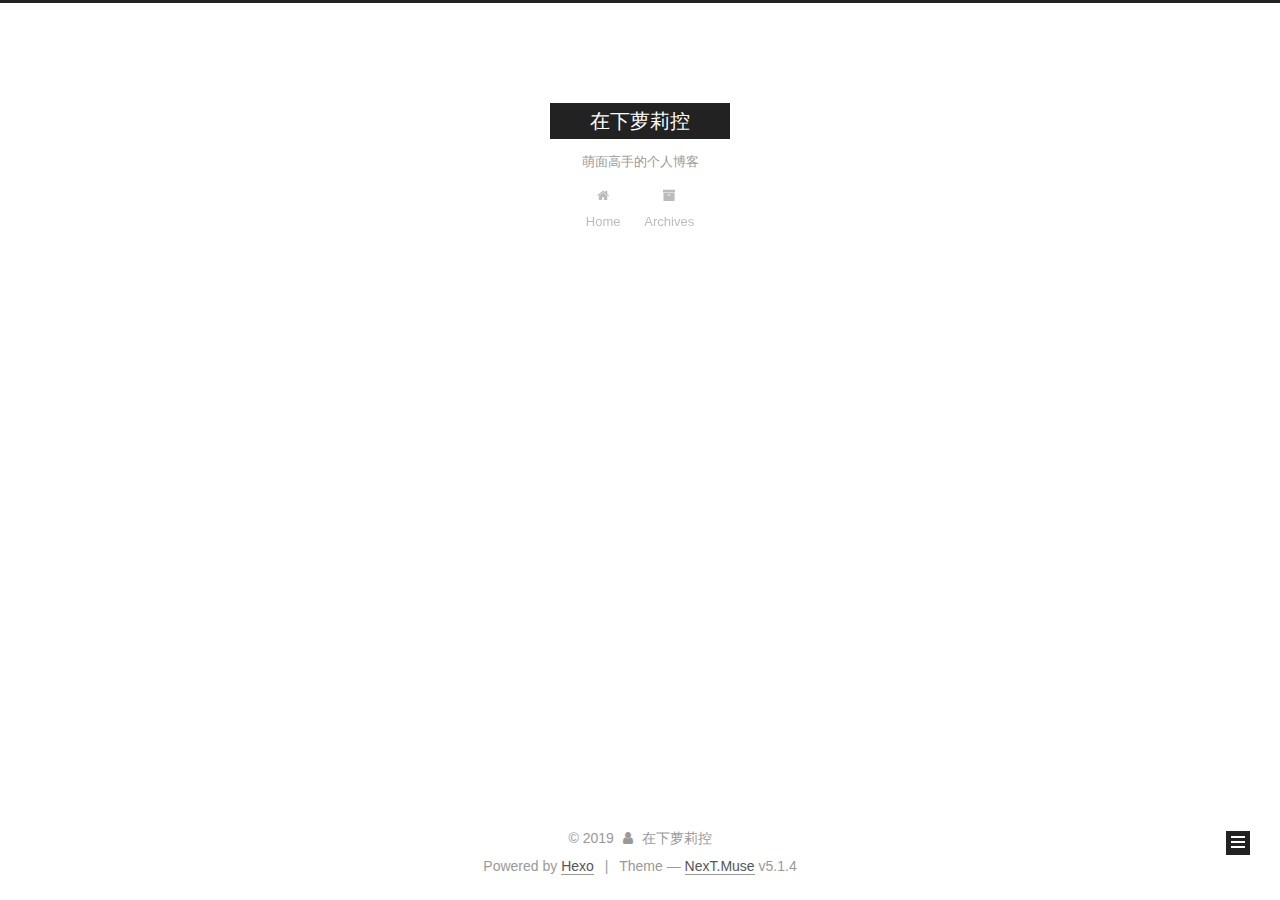
<file: tags/前端/index.html>
<!DOCTYPE html>



  


<html class="theme-next muse use-motion" lang="en">
<head><meta name="generator" content="Hexo 3.9.0">
  <meta charset="UTF-8">
<meta http-equiv="X-UA-Compatible" content="IE=edge">
<meta name="viewport" content="width=device-width, initial-scale=1, maximum-scale=1">
<meta name="theme-color" content="#222">









<meta http-equiv="Cache-Control" content="no-transform">
<meta http-equiv="Cache-Control" content="no-siteapp">
















  
  
  <link href="/lib/fancybox/source/jquery.fancybox.css?v=2.1.5" rel="stylesheet" type="text/css">







<link href="/lib/font-awesome/css/font-awesome.min.css?v=4.6.2" rel="stylesheet" type="text/css">

<link href="/css/main.css?v=5.1.4" rel="stylesheet" type="text/css">


  <link rel="apple-touch-icon" sizes="180x180" href="/images/apple-touch-icon-next.png?v=5.1.4">


  <link rel="icon" type="image/png" sizes="32x32" href="/images/favicon-32x32-next.png?v=5.1.4">


  <link rel="icon" type="image/png" sizes="16x16" href="/images/favicon-16x16-next.png?v=5.1.4">


  <link rel="mask-icon" href="/images/logo.svg?v=5.1.4" color="#222">





  <meta name="keywords" content="Hexo, NexT">










<meta name="description" content="菜鸟java,go的初学者">
<meta property="og:type" content="website">
<meta property="og:title" content="在下萝莉控">
<meta property="og:url" content="http://yoursite.com/tags/前端/index.html">
<meta property="og:site_name" content="在下萝莉控">
<meta property="og:description" content="菜鸟java,go的初学者">
<meta property="og:locale" content="en">
<meta name="twitter:card" content="summary">
<meta name="twitter:title" content="在下萝莉控">
<meta name="twitter:description" content="菜鸟java,go的初学者">



<script type="text/javascript" id="hexo.configurations">
  var NexT = window.NexT || {};
  var CONFIG = {
    root: '/',
    scheme: 'Muse',
    version: '5.1.4',
    sidebar: {"position":"left","display":"post","offset":12,"b2t":false,"scrollpercent":false,"onmobile":false},
    fancybox: true,
    tabs: true,
    motion: {"enable":true,"async":false,"transition":{"post_block":"fadeIn","post_header":"slideDownIn","post_body":"slideDownIn","coll_header":"slideLeftIn","sidebar":"slideUpIn"}},
    duoshuo: {
      userId: '0',
      author: 'Author'
    },
    algolia: {
      applicationID: '',
      apiKey: '',
      indexName: '',
      hits: {"per_page":10},
      labels: {"input_placeholder":"Search for Posts","hits_empty":"We didn't find any results for the search: ${query}","hits_stats":"${hits} results found in ${time} ms"}
    }
  };
</script>



  <link rel="canonical" href="http://yoursite.com/tags/前端/">





  <title>Tag: 前端 | 在下萝莉控</title>
  








</head>

<body itemscope itemtype="http://schema.org/WebPage" lang="en">

  
  
    
  

  <div class="container sidebar-position-left ">
    <div class="headband"></div>

    <header id="header" class="header" itemscope itemtype="http://schema.org/WPHeader">
      <div class="header-inner"><div class="site-brand-wrapper">
  <div class="site-meta ">
    

    <div class="custom-logo-site-title">
      <a href="/" class="brand" rel="start">
        <span class="logo-line-before"><i></i></span>
        <span class="site-title">在下萝莉控</span>
        <span class="logo-line-after"><i></i></span>
      </a>
    </div>
      
        <p class="site-subtitle">萌面高手的个人博客</p>
      
  </div>

  <div class="site-nav-toggle">
    <button>
      <span class="btn-bar"></span>
      <span class="btn-bar"></span>
      <span class="btn-bar"></span>
    </button>
  </div>
</div>

<nav class="site-nav">
  

  
    <ul id="menu" class="menu">
      
        
        <li class="menu-item menu-item-home">
          <a href="/" rel="section">
            
              <i class="menu-item-icon fa fa-fw fa-home"></i> <br>
            
            Home
          </a>
        </li>
      
        
        <li class="menu-item menu-item-archives">
          <a href="/archives/" rel="section">
            
              <i class="menu-item-icon fa fa-fw fa-archive"></i> <br>
            
            Archives
          </a>
        </li>
      

      
    </ul>
  

  
</nav>



 </div>
    </header>

    <main id="main" class="main">
      <div class="main-inner">
        <div class="content-wrap">
          <div id="content" class="content">
            

  
  
  
  <div class="post-block tag">

    <div id="posts" class="posts-collapse">
      <div class="collection-title">
        <h1>前端<small>Tag</small>
        </h1>
      </div>

      
        

  <article class="post post-type-normal" itemscope itemtype="http://schema.org/Article">
    <header class="post-header">

      <h2 class="post-title">
        
            <a class="post-title-link" href="/2019/08/19/Vue的生命周期/" itemprop="url">
              
                <span itemprop="name">Vue的生命周期</span>
              
            </a>
        
      </h2>

      <div class="post-meta">
        <time class="post-time" itemprop="dateCreated" datetime="2019-08-19T15:23:34+08:00" content="2019-08-19">
          08-19
        </time>
      </div>

    </header>
  </article>


      
    </div>

  </div>
  
  
  

  


          </div>
          


          

        </div>
        
          
  
  <div class="sidebar-toggle">
    <div class="sidebar-toggle-line-wrap">
      <span class="sidebar-toggle-line sidebar-toggle-line-first"></span>
      <span class="sidebar-toggle-line sidebar-toggle-line-middle"></span>
      <span class="sidebar-toggle-line sidebar-toggle-line-last"></span>
    </div>
  </div>

  <aside id="sidebar" class="sidebar">
    
    <div class="sidebar-inner">

      

      

      <section class="site-overview-wrap sidebar-panel sidebar-panel-active">
        <div class="site-overview">
          <div class="site-author motion-element" itemprop="author" itemscope itemtype="http://schema.org/Person">
            
              <p class="site-author-name" itemprop="name">在下萝莉控</p>
              <p class="site-description motion-element" itemprop="description">菜鸟java,go的初学者</p>
          </div>

          <nav class="site-state motion-element">

            
              <div class="site-state-item site-state-posts">
              
                <a href="/archives/">
              
                  <span class="site-state-item-count">3</span>
                  <span class="site-state-item-name">posts</span>
                </a>
              </div>
            

            
              
              
              <div class="site-state-item site-state-categories">
                
                  <span class="site-state-item-count">1</span>
                  <span class="site-state-item-name">categories</span>
                
              </div>
            

            
              
              
              <div class="site-state-item site-state-tags">
                
                  <span class="site-state-item-count">2</span>
                  <span class="site-state-item-name">tags</span>
                
              </div>
            

          </nav>

          

          

          
          

          
          

          

        </div>
      </section>

      

      

    </div>
  </aside>


        
      </div>
    </main>

    <footer id="footer" class="footer">
      <div class="footer-inner">
        <div class="copyright">&copy; <span itemprop="copyrightYear">2019</span>
  <span class="with-love">
    <i class="fa fa-user"></i>
  </span>
  <span class="author" itemprop="copyrightHolder">在下萝莉控</span>

  
</div>


  <div class="powered-by">Powered by <a class="theme-link" target="_blank" href="https://hexo.io">Hexo</a></div>



  <span class="post-meta-divider">|</span>



  <div class="theme-info">Theme &mdash; <a class="theme-link" target="_blank" href="https://github.com/iissnan/hexo-theme-next">NexT.Muse</a> v5.1.4</div>




        







        
      </div>
    </footer>

    
      <div class="back-to-top">
        <i class="fa fa-arrow-up"></i>
        
      </div>
    

    

  </div>

  

<script type="text/javascript">
  if (Object.prototype.toString.call(window.Promise) !== '[object Function]') {
    window.Promise = null;
  }
</script>









  












  
  
    <script type="text/javascript" src="/lib/jquery/index.js?v=2.1.3"></script>
  

  
  
    <script type="text/javascript" src="/lib/fastclick/lib/fastclick.min.js?v=1.0.6"></script>
  

  
  
    <script type="text/javascript" src="/lib/jquery_lazyload/jquery.lazyload.js?v=1.9.7"></script>
  

  
  
    <script type="text/javascript" src="/lib/velocity/velocity.min.js?v=1.2.1"></script>
  

  
  
    <script type="text/javascript" src="/lib/velocity/velocity.ui.min.js?v=1.2.1"></script>
  

  
  
    <script type="text/javascript" src="/lib/fancybox/source/jquery.fancybox.pack.js?v=2.1.5"></script>
  


  


  <script type="text/javascript" src="/js/src/utils.js?v=5.1.4"></script>

  <script type="text/javascript" src="/js/src/motion.js?v=5.1.4"></script>



  
  

  

  


  <script type="text/javascript" src="/js/src/bootstrap.js?v=5.1.4"></script>



  


  




	





  





  












  





  

  

  

  
  

  

  

  

</body>
</html>
</file>
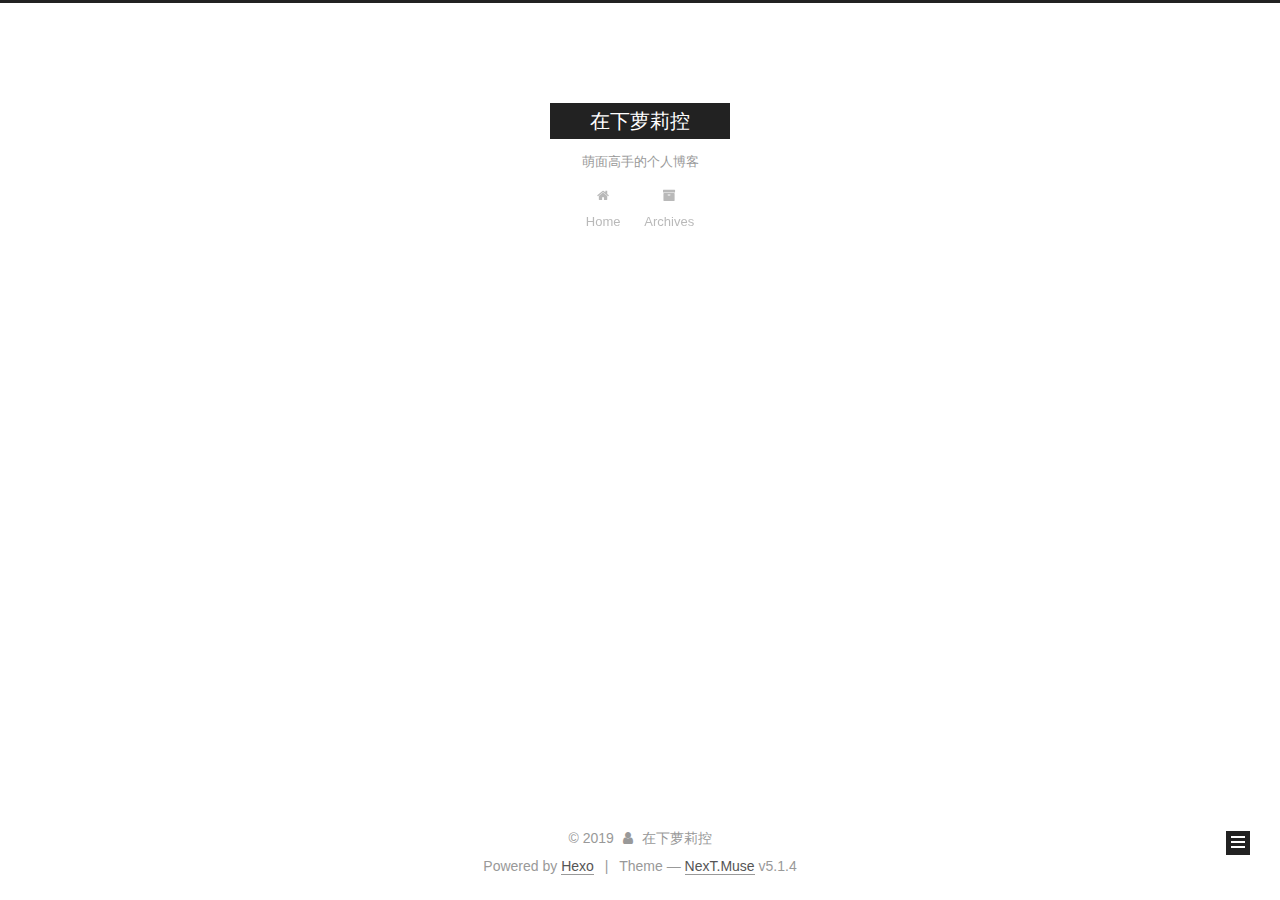
<file: archives/2019/08/index.html>
<!DOCTYPE html>



  


<html class="theme-next muse use-motion" lang="en">
<head><meta name="generator" content="Hexo 3.9.0">
  <meta charset="UTF-8">
<meta http-equiv="X-UA-Compatible" content="IE=edge">
<meta name="viewport" content="width=device-width, initial-scale=1, maximum-scale=1">
<meta name="theme-color" content="#222">









<meta http-equiv="Cache-Control" content="no-transform">
<meta http-equiv="Cache-Control" content="no-siteapp">
















  
  
  <link href="/lib/fancybox/source/jquery.fancybox.css?v=2.1.5" rel="stylesheet" type="text/css">







<link href="/lib/font-awesome/css/font-awesome.min.css?v=4.6.2" rel="stylesheet" type="text/css">

<link href="/css/main.css?v=5.1.4" rel="stylesheet" type="text/css">


  <link rel="apple-touch-icon" sizes="180x180" href="/images/apple-touch-icon-next.png?v=5.1.4">


  <link rel="icon" type="image/png" sizes="32x32" href="/images/favicon-32x32-next.png?v=5.1.4">


  <link rel="icon" type="image/png" sizes="16x16" href="/images/favicon-16x16-next.png?v=5.1.4">


  <link rel="mask-icon" href="/images/logo.svg?v=5.1.4" color="#222">





  <meta name="keywords" content="Hexo, NexT">










<meta name="description" content="菜鸟java,go的初学者">
<meta property="og:type" content="website">
<meta property="og:title" content="在下萝莉控">
<meta property="og:url" content="http://yoursite.com/archives/2019/08/index.html">
<meta property="og:site_name" content="在下萝莉控">
<meta property="og:description" content="菜鸟java,go的初学者">
<meta property="og:locale" content="en">
<meta name="twitter:card" content="summary">
<meta name="twitter:title" content="在下萝莉控">
<meta name="twitter:description" content="菜鸟java,go的初学者">



<script type="text/javascript" id="hexo.configurations">
  var NexT = window.NexT || {};
  var CONFIG = {
    root: '/',
    scheme: 'Muse',
    version: '5.1.4',
    sidebar: {"position":"left","display":"post","offset":12,"b2t":false,"scrollpercent":false,"onmobile":false},
    fancybox: true,
    tabs: true,
    motion: {"enable":true,"async":false,"transition":{"post_block":"fadeIn","post_header":"slideDownIn","post_body":"slideDownIn","coll_header":"slideLeftIn","sidebar":"slideUpIn"}},
    duoshuo: {
      userId: '0',
      author: 'Author'
    },
    algolia: {
      applicationID: '',
      apiKey: '',
      indexName: '',
      hits: {"per_page":10},
      labels: {"input_placeholder":"Search for Posts","hits_empty":"We didn't find any results for the search: ${query}","hits_stats":"${hits} results found in ${time} ms"}
    }
  };
</script>



  <link rel="canonical" href="http://yoursite.com/archives/2019/08/">





  <title>Archive | 在下萝莉控</title>
  








</head>

<body itemscope itemtype="http://schema.org/WebPage" lang="en">

  
  
    
  

  <div class="container sidebar-position-left page-archive">
    <div class="headband"></div>

    <header id="header" class="header" itemscope itemtype="http://schema.org/WPHeader">
      <div class="header-inner"><div class="site-brand-wrapper">
  <div class="site-meta ">
    

    <div class="custom-logo-site-title">
      <a href="/" class="brand" rel="start">
        <span class="logo-line-before"><i></i></span>
        <span class="site-title">在下萝莉控</span>
        <span class="logo-line-after"><i></i></span>
      </a>
    </div>
      
        <p class="site-subtitle">萌面高手的个人博客</p>
      
  </div>

  <div class="site-nav-toggle">
    <button>
      <span class="btn-bar"></span>
      <span class="btn-bar"></span>
      <span class="btn-bar"></span>
    </button>
  </div>
</div>

<nav class="site-nav">
  

  
    <ul id="menu" class="menu">
      
        
        <li class="menu-item menu-item-home">
          <a href="/" rel="section">
            
              <i class="menu-item-icon fa fa-fw fa-home"></i> <br>
            
            Home
          </a>
        </li>
      
        
        <li class="menu-item menu-item-archives">
          <a href="/archives/" rel="section">
            
              <i class="menu-item-icon fa fa-fw fa-archive"></i> <br>
            
            Archives
          </a>
        </li>
      

      
    </ul>
  

  
</nav>



 </div>
    </header>

    <main id="main" class="main">
      <div class="main-inner">
        <div class="content-wrap">
          <div id="content" class="content">
            

  
  
  
  <div class="post-block archive">
    <div id="posts" class="posts-collapse">
      <span class="archive-move-on"></span>

      <span class="archive-page-counter">
        
        
        
          
        
        Um..! 3 posts in total. Keep on posting.
      </span>

      

        
        
        

        
          
          <div class="collection-title">
            <h1 class="archive-year" id="archive-year-2019">2019</h1>
          </div>
        
        

        

  <article class="post post-type-normal" itemscope itemtype="http://schema.org/Article">
    <header class="post-header">

      <h2 class="post-title">
        
            <a class="post-title-link" href="/2019/08/19/Vue的生命周期/" itemprop="url">
              
                <span itemprop="name">Vue的生命周期</span>
              
            </a>
        
      </h2>

      <div class="post-meta">
        <time class="post-time" itemprop="dateCreated" datetime="2019-08-19T15:23:34+08:00" content="2019-08-19">
          08-19
        </time>
      </div>

    </header>
  </article>



      

    </div>
  </div>
  
  
  

  



          </div>
          


          

        </div>
        
          
  
  <div class="sidebar-toggle">
    <div class="sidebar-toggle-line-wrap">
      <span class="sidebar-toggle-line sidebar-toggle-line-first"></span>
      <span class="sidebar-toggle-line sidebar-toggle-line-middle"></span>
      <span class="sidebar-toggle-line sidebar-toggle-line-last"></span>
    </div>
  </div>

  <aside id="sidebar" class="sidebar">
    
    <div class="sidebar-inner">

      

      

      <section class="site-overview-wrap sidebar-panel sidebar-panel-active">
        <div class="site-overview">
          <div class="site-author motion-element" itemprop="author" itemscope itemtype="http://schema.org/Person">
            
              <p class="site-author-name" itemprop="name">在下萝莉控</p>
              <p class="site-description motion-element" itemprop="description">菜鸟java,go的初学者</p>
          </div>

          <nav class="site-state motion-element">

            
              <div class="site-state-item site-state-posts">
              
                <a href="/archives/">
              
                  <span class="site-state-item-count">3</span>
                  <span class="site-state-item-name">posts</span>
                </a>
              </div>
            

            
              
              
              <div class="site-state-item site-state-categories">
                
                  <span class="site-state-item-count">1</span>
                  <span class="site-state-item-name">categories</span>
                
              </div>
            

            
              
              
              <div class="site-state-item site-state-tags">
                
                  <span class="site-state-item-count">2</span>
                  <span class="site-state-item-name">tags</span>
                
              </div>
            

          </nav>

          

          

          
          

          
          

          

        </div>
      </section>

      

      

    </div>
  </aside>


        
      </div>
    </main>

    <footer id="footer" class="footer">
      <div class="footer-inner">
        <div class="copyright">&copy; <span itemprop="copyrightYear">2019</span>
  <span class="with-love">
    <i class="fa fa-user"></i>
  </span>
  <span class="author" itemprop="copyrightHolder">在下萝莉控</span>

  
</div>


  <div class="powered-by">Powered by <a class="theme-link" target="_blank" href="https://hexo.io">Hexo</a></div>



  <span class="post-meta-divider">|</span>



  <div class="theme-info">Theme &mdash; <a class="theme-link" target="_blank" href="https://github.com/iissnan/hexo-theme-next">NexT.Muse</a> v5.1.4</div>




        







        
      </div>
    </footer>

    
      <div class="back-to-top">
        <i class="fa fa-arrow-up"></i>
        
      </div>
    

    

  </div>

  

<script type="text/javascript">
  if (Object.prototype.toString.call(window.Promise) !== '[object Function]') {
    window.Promise = null;
  }
</script>









  












  
  
    <script type="text/javascript" src="/lib/jquery/index.js?v=2.1.3"></script>
  

  
  
    <script type="text/javascript" src="/lib/fastclick/lib/fastclick.min.js?v=1.0.6"></script>
  

  
  
    <script type="text/javascript" src="/lib/jquery_lazyload/jquery.lazyload.js?v=1.9.7"></script>
  

  
  
    <script type="text/javascript" src="/lib/velocity/velocity.min.js?v=1.2.1"></script>
  

  
  
    <script type="text/javascript" src="/lib/velocity/velocity.ui.min.js?v=1.2.1"></script>
  

  
  
    <script type="text/javascript" src="/lib/fancybox/source/jquery.fancybox.pack.js?v=2.1.5"></script>
  


  


  <script type="text/javascript" src="/js/src/utils.js?v=5.1.4"></script>

  <script type="text/javascript" src="/js/src/motion.js?v=5.1.4"></script>



  
  

  

  


  <script type="text/javascript" src="/js/src/bootstrap.js?v=5.1.4"></script>



  


  




	





  





  












  





  

  

  

  
  

  

  

  

</body>
</html>
</file>
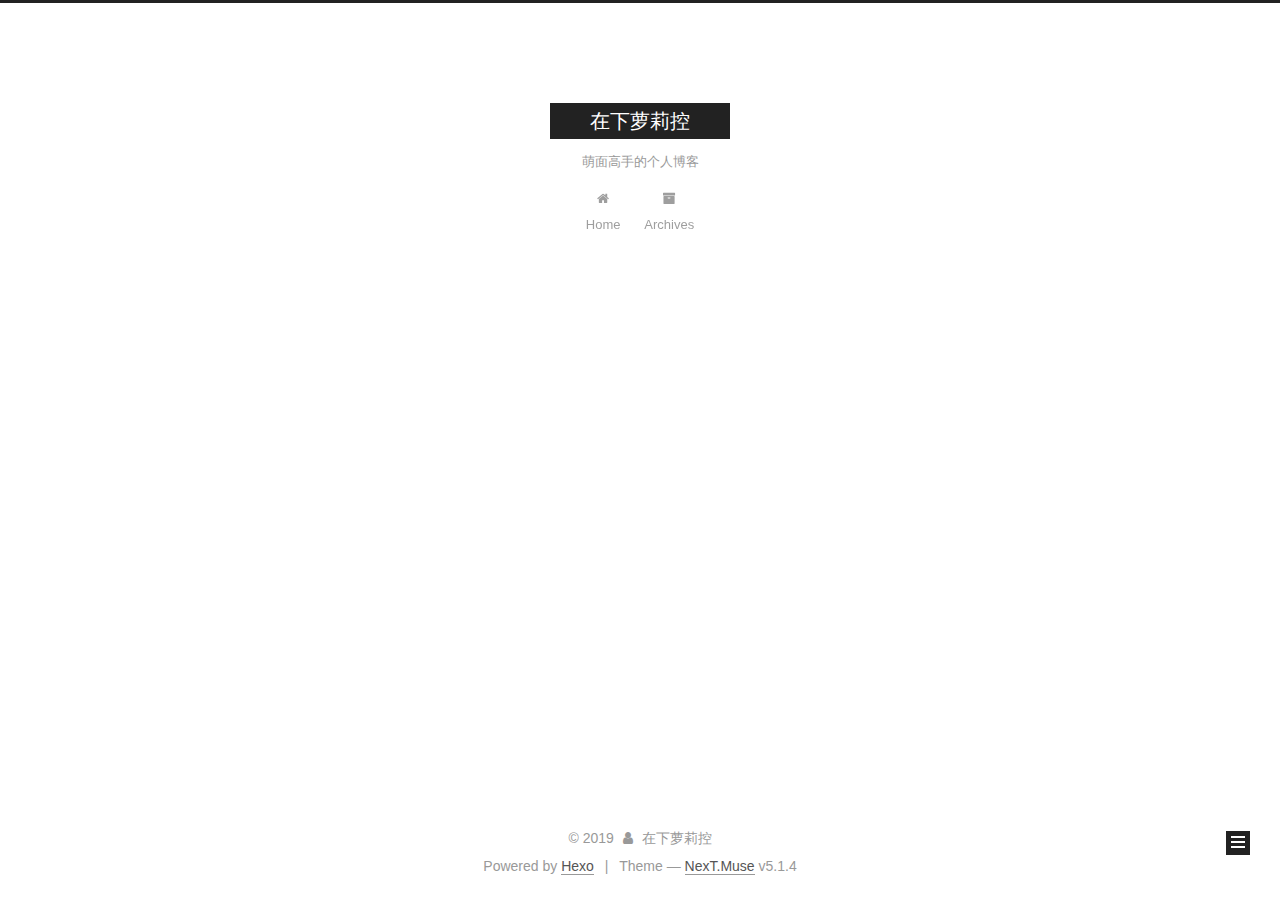
<file: archives/2019/10/index.html>
<!DOCTYPE html>



  


<html class="theme-next muse use-motion" lang="en">
<head><meta name="generator" content="Hexo 3.9.0">
  <meta charset="UTF-8">
<meta http-equiv="X-UA-Compatible" content="IE=edge">
<meta name="viewport" content="width=device-width, initial-scale=1, maximum-scale=1">
<meta name="theme-color" content="#222">









<meta http-equiv="Cache-Control" content="no-transform">
<meta http-equiv="Cache-Control" content="no-siteapp">
















  
  
  <link href="/lib/fancybox/source/jquery.fancybox.css?v=2.1.5" rel="stylesheet" type="text/css">







<link href="/lib/font-awesome/css/font-awesome.min.css?v=4.6.2" rel="stylesheet" type="text/css">

<link href="/css/main.css?v=5.1.4" rel="stylesheet" type="text/css">


  <link rel="apple-touch-icon" sizes="180x180" href="/images/apple-touch-icon-next.png?v=5.1.4">


  <link rel="icon" type="image/png" sizes="32x32" href="/images/favicon-32x32-next.png?v=5.1.4">


  <link rel="icon" type="image/png" sizes="16x16" href="/images/favicon-16x16-next.png?v=5.1.4">


  <link rel="mask-icon" href="/images/logo.svg?v=5.1.4" color="#222">





  <meta name="keywords" content="Hexo, NexT">










<meta name="description" content="菜鸟java,go的初学者">
<meta property="og:type" content="website">
<meta property="og:title" content="在下萝莉控">
<meta property="og:url" content="http://yoursite.com/archives/2019/10/index.html">
<meta property="og:site_name" content="在下萝莉控">
<meta property="og:description" content="菜鸟java,go的初学者">
<meta property="og:locale" content="en">
<meta name="twitter:card" content="summary">
<meta name="twitter:title" content="在下萝莉控">
<meta name="twitter:description" content="菜鸟java,go的初学者">



<script type="text/javascript" id="hexo.configurations">
  var NexT = window.NexT || {};
  var CONFIG = {
    root: '/',
    scheme: 'Muse',
    version: '5.1.4',
    sidebar: {"position":"left","display":"post","offset":12,"b2t":false,"scrollpercent":false,"onmobile":false},
    fancybox: true,
    tabs: true,
    motion: {"enable":true,"async":false,"transition":{"post_block":"fadeIn","post_header":"slideDownIn","post_body":"slideDownIn","coll_header":"slideLeftIn","sidebar":"slideUpIn"}},
    duoshuo: {
      userId: '0',
      author: 'Author'
    },
    algolia: {
      applicationID: '',
      apiKey: '',
      indexName: '',
      hits: {"per_page":10},
      labels: {"input_placeholder":"Search for Posts","hits_empty":"We didn't find any results for the search: ${query}","hits_stats":"${hits} results found in ${time} ms"}
    }
  };
</script>



  <link rel="canonical" href="http://yoursite.com/archives/2019/10/">





  <title>Archive | 在下萝莉控</title>
  








</head>

<body itemscope itemtype="http://schema.org/WebPage" lang="en">

  
  
    
  

  <div class="container sidebar-position-left page-archive">
    <div class="headband"></div>

    <header id="header" class="header" itemscope itemtype="http://schema.org/WPHeader">
      <div class="header-inner"><div class="site-brand-wrapper">
  <div class="site-meta ">
    

    <div class="custom-logo-site-title">
      <a href="/" class="brand" rel="start">
        <span class="logo-line-before"><i></i></span>
        <span class="site-title">在下萝莉控</span>
        <span class="logo-line-after"><i></i></span>
      </a>
    </div>
      
        <p class="site-subtitle">萌面高手的个人博客</p>
      
  </div>

  <div class="site-nav-toggle">
    <button>
      <span class="btn-bar"></span>
      <span class="btn-bar"></span>
      <span class="btn-bar"></span>
    </button>
  </div>
</div>

<nav class="site-nav">
  

  
    <ul id="menu" class="menu">
      
        
        <li class="menu-item menu-item-home">
          <a href="/" rel="section">
            
              <i class="menu-item-icon fa fa-fw fa-home"></i> <br>
            
            Home
          </a>
        </li>
      
        
        <li class="menu-item menu-item-archives">
          <a href="/archives/" rel="section">
            
              <i class="menu-item-icon fa fa-fw fa-archive"></i> <br>
            
            Archives
          </a>
        </li>
      

      
    </ul>
  

  
</nav>



 </div>
    </header>

    <main id="main" class="main">
      <div class="main-inner">
        <div class="content-wrap">
          <div id="content" class="content">
            

  
  
  
  <div class="post-block archive">
    <div id="posts" class="posts-collapse">
      <span class="archive-move-on"></span>

      <span class="archive-page-counter">
        
        
        
          
        
        Um..! 3 posts in total. Keep on posting.
      </span>

      

        
        
        

        
          
          <div class="collection-title">
            <h1 class="archive-year" id="archive-year-2019">2019</h1>
          </div>
        
        

        

  <article class="post post-type-normal" itemscope itemtype="http://schema.org/Article">
    <header class="post-header">

      <h2 class="post-title">
        
            <a class="post-title-link" href="/2019/10/10/test/" itemprop="url">
              
                <span itemprop="name">Untitled</span>
              
            </a>
        
      </h2>

      <div class="post-meta">
        <time class="post-time" itemprop="dateCreated" datetime="2019-10-10T18:30:48+08:00" content="2019-10-10">
          10-10
        </time>
      </div>

    </header>
  </article>



      

        
        
        

        
        

        

  <article class="post post-type-normal" itemscope itemtype="http://schema.org/Article">
    <header class="post-header">

      <h2 class="post-title">
        
            <a class="post-title-link" href="/2019/10/10/hello-world/" itemprop="url">
              
                <span itemprop="name">Hello World</span>
              
            </a>
        
      </h2>

      <div class="post-meta">
        <time class="post-time" itemprop="dateCreated" datetime="2019-10-10T17:59:25+08:00" content="2019-10-10">
          10-10
        </time>
      </div>

    </header>
  </article>



      

    </div>
  </div>
  
  
  

  



          </div>
          


          

        </div>
        
          
  
  <div class="sidebar-toggle">
    <div class="sidebar-toggle-line-wrap">
      <span class="sidebar-toggle-line sidebar-toggle-line-first"></span>
      <span class="sidebar-toggle-line sidebar-toggle-line-middle"></span>
      <span class="sidebar-toggle-line sidebar-toggle-line-last"></span>
    </div>
  </div>

  <aside id="sidebar" class="sidebar">
    
    <div class="sidebar-inner">

      

      

      <section class="site-overview-wrap sidebar-panel sidebar-panel-active">
        <div class="site-overview">
          <div class="site-author motion-element" itemprop="author" itemscope itemtype="http://schema.org/Person">
            
              <p class="site-author-name" itemprop="name">在下萝莉控</p>
              <p class="site-description motion-element" itemprop="description">菜鸟java,go的初学者</p>
          </div>

          <nav class="site-state motion-element">

            
              <div class="site-state-item site-state-posts">
              
                <a href="/archives/">
              
                  <span class="site-state-item-count">3</span>
                  <span class="site-state-item-name">posts</span>
                </a>
              </div>
            

            
              
              
              <div class="site-state-item site-state-categories">
                
                  <span class="site-state-item-count">1</span>
                  <span class="site-state-item-name">categories</span>
                
              </div>
            

            
              
              
              <div class="site-state-item site-state-tags">
                
                  <span class="site-state-item-count">2</span>
                  <span class="site-state-item-name">tags</span>
                
              </div>
            

          </nav>

          

          

          
          

          
          

          

        </div>
      </section>

      

      

    </div>
  </aside>


        
      </div>
    </main>

    <footer id="footer" class="footer">
      <div class="footer-inner">
        <div class="copyright">&copy; <span itemprop="copyrightYear">2019</span>
  <span class="with-love">
    <i class="fa fa-user"></i>
  </span>
  <span class="author" itemprop="copyrightHolder">在下萝莉控</span>

  
</div>


  <div class="powered-by">Powered by <a class="theme-link" target="_blank" href="https://hexo.io">Hexo</a></div>



  <span class="post-meta-divider">|</span>



  <div class="theme-info">Theme &mdash; <a class="theme-link" target="_blank" href="https://github.com/iissnan/hexo-theme-next">NexT.Muse</a> v5.1.4</div>




        







        
      </div>
    </footer>

    
      <div class="back-to-top">
        <i class="fa fa-arrow-up"></i>
        
      </div>
    

    

  </div>

  

<script type="text/javascript">
  if (Object.prototype.toString.call(window.Promise) !== '[object Function]') {
    window.Promise = null;
  }
</script>









  












  
  
    <script type="text/javascript" src="/lib/jquery/index.js?v=2.1.3"></script>
  

  
  
    <script type="text/javascript" src="/lib/fastclick/lib/fastclick.min.js?v=1.0.6"></script>
  

  
  
    <script type="text/javascript" src="/lib/jquery_lazyload/jquery.lazyload.js?v=1.9.7"></script>
  

  
  
    <script type="text/javascript" src="/lib/velocity/velocity.min.js?v=1.2.1"></script>
  

  
  
    <script type="text/javascript" src="/lib/velocity/velocity.ui.min.js?v=1.2.1"></script>
  

  
  
    <script type="text/javascript" src="/lib/fancybox/source/jquery.fancybox.pack.js?v=2.1.5"></script>
  


  


  <script type="text/javascript" src="/js/src/utils.js?v=5.1.4"></script>

  <script type="text/javascript" src="/js/src/motion.js?v=5.1.4"></script>



  
  

  

  


  <script type="text/javascript" src="/js/src/bootstrap.js?v=5.1.4"></script>



  


  




	





  





  












  





  

  

  

  
  

  

  

  

</body>
</html>
</file>
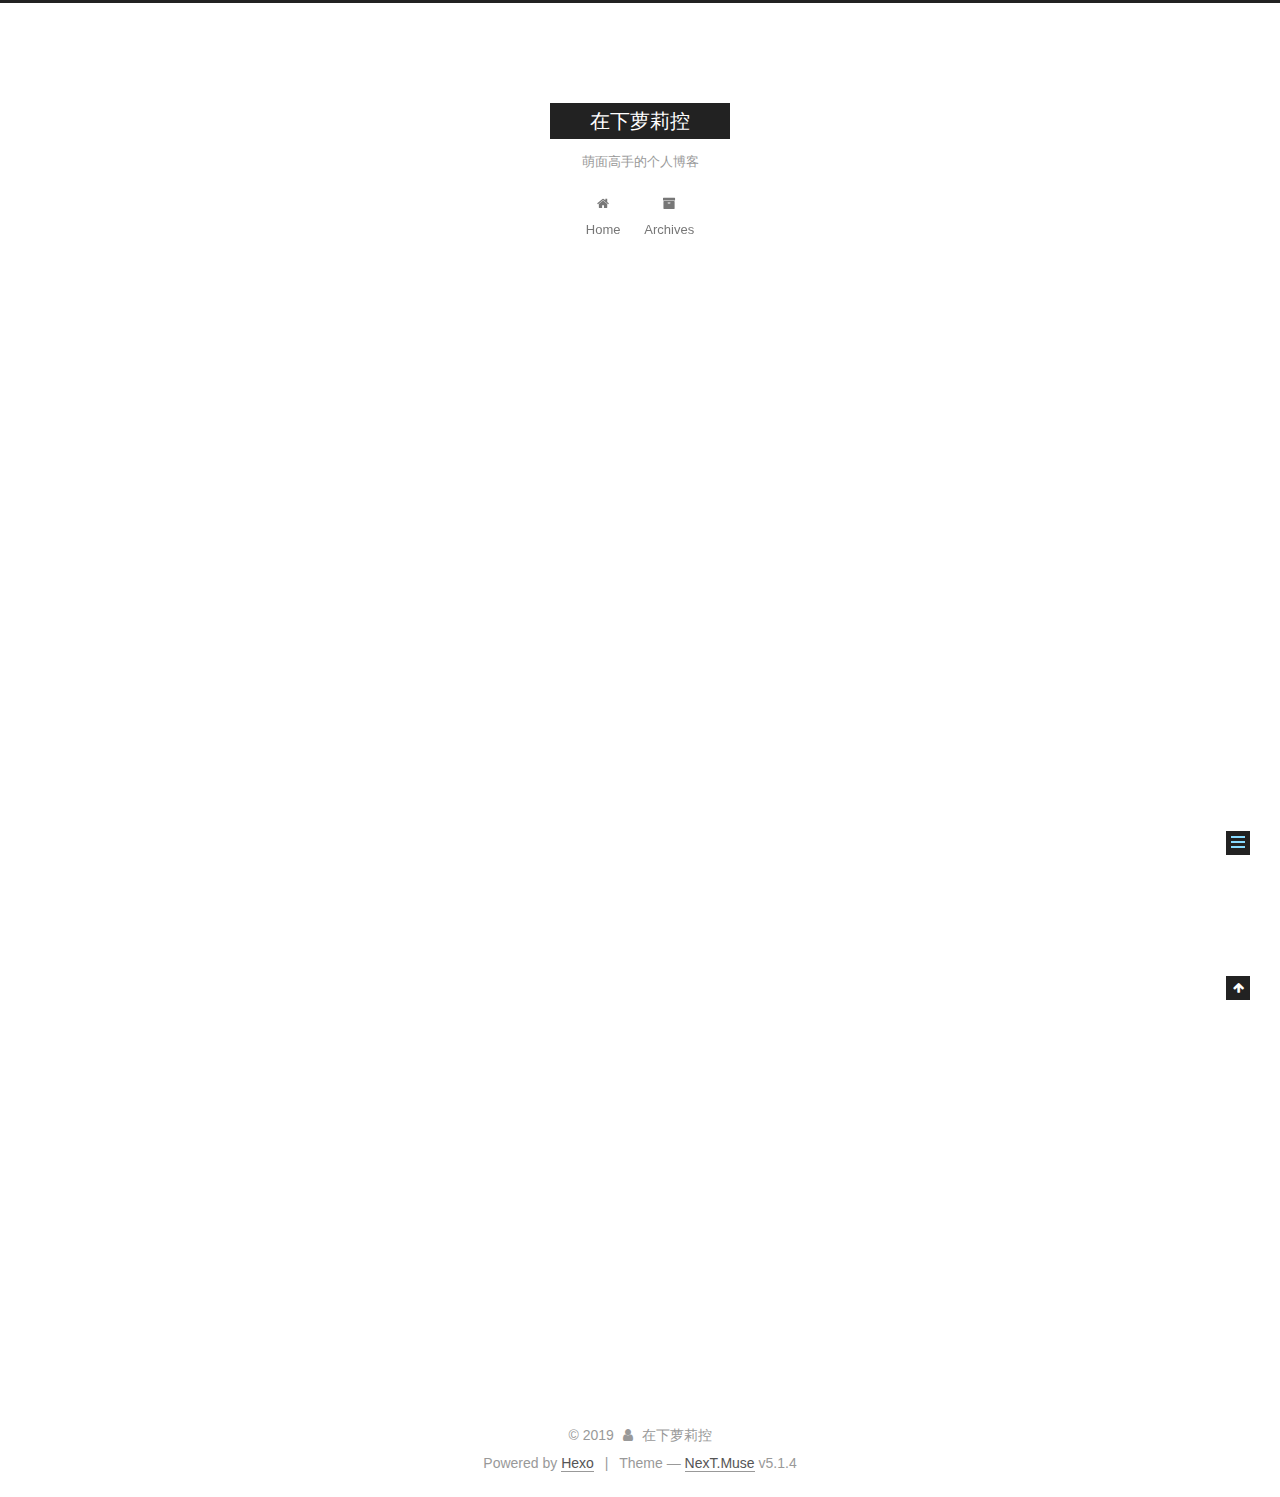
<file: 2019/10/10/hello-world/index.html>
<!DOCTYPE html>



  


<html class="theme-next muse use-motion" lang="en">
<head><meta name="generator" content="Hexo 3.9.0">
  <meta charset="UTF-8">
<meta http-equiv="X-UA-Compatible" content="IE=edge">
<meta name="viewport" content="width=device-width, initial-scale=1, maximum-scale=1">
<meta name="theme-color" content="#222">









<meta http-equiv="Cache-Control" content="no-transform">
<meta http-equiv="Cache-Control" content="no-siteapp">
















  
  
  <link href="/lib/fancybox/source/jquery.fancybox.css?v=2.1.5" rel="stylesheet" type="text/css">







<link href="/lib/font-awesome/css/font-awesome.min.css?v=4.6.2" rel="stylesheet" type="text/css">

<link href="/css/main.css?v=5.1.4" rel="stylesheet" type="text/css">


  <link rel="apple-touch-icon" sizes="180x180" href="/images/apple-touch-icon-next.png?v=5.1.4">


  <link rel="icon" type="image/png" sizes="32x32" href="/images/favicon-32x32-next.png?v=5.1.4">


  <link rel="icon" type="image/png" sizes="16x16" href="/images/favicon-16x16-next.png?v=5.1.4">


  <link rel="mask-icon" href="/images/logo.svg?v=5.1.4" color="#222">





  <meta name="keywords" content="Hexo, NexT">










<meta name="description" content="Welcome to Hexo! This is your very first post. Check documentation for more info. If you get any problems when using Hexo, you can find the answer in troubleshooting or you can ask me on GitHub. 快速入门创">
<meta property="og:type" content="article">
<meta property="og:title" content="Hello World">
<meta property="og:url" content="http://yoursite.com/2019/10/10/hello-world/index.html">
<meta property="og:site_name" content="在下萝莉控">
<meta property="og:description" content="Welcome to Hexo! This is your very first post. Check documentation for more info. If you get any problems when using Hexo, you can find the answer in troubleshooting or you can ask me on GitHub. 快速入门创">
<meta property="og:locale" content="en">
<meta property="og:updated_time" content="2019-10-10T10:53:02.700Z">
<meta name="twitter:card" content="summary">
<meta name="twitter:title" content="Hello World">
<meta name="twitter:description" content="Welcome to Hexo! This is your very first post. Check documentation for more info. If you get any problems when using Hexo, you can find the answer in troubleshooting or you can ask me on GitHub. 快速入门创">



<script type="text/javascript" id="hexo.configurations">
  var NexT = window.NexT || {};
  var CONFIG = {
    root: '/',
    scheme: 'Muse',
    version: '5.1.4',
    sidebar: {"position":"left","display":"post","offset":12,"b2t":false,"scrollpercent":false,"onmobile":false},
    fancybox: true,
    tabs: true,
    motion: {"enable":true,"async":false,"transition":{"post_block":"fadeIn","post_header":"slideDownIn","post_body":"slideDownIn","coll_header":"slideLeftIn","sidebar":"slideUpIn"}},
    duoshuo: {
      userId: '0',
      author: 'Author'
    },
    algolia: {
      applicationID: '',
      apiKey: '',
      indexName: '',
      hits: {"per_page":10},
      labels: {"input_placeholder":"Search for Posts","hits_empty":"We didn't find any results for the search: ${query}","hits_stats":"${hits} results found in ${time} ms"}
    }
  };
</script>



  <link rel="canonical" href="http://yoursite.com/2019/10/10/hello-world/">





  <title>Hello World | 在下萝莉控</title>
  








</head>

<body itemscope itemtype="http://schema.org/WebPage" lang="en">

  
  
    
  

  <div class="container sidebar-position-left page-post-detail">
    <div class="headband"></div>

    <header id="header" class="header" itemscope itemtype="http://schema.org/WPHeader">
      <div class="header-inner"><div class="site-brand-wrapper">
  <div class="site-meta ">
    

    <div class="custom-logo-site-title">
      <a href="/" class="brand" rel="start">
        <span class="logo-line-before"><i></i></span>
        <span class="site-title">在下萝莉控</span>
        <span class="logo-line-after"><i></i></span>
      </a>
    </div>
      
        <p class="site-subtitle">萌面高手的个人博客</p>
      
  </div>

  <div class="site-nav-toggle">
    <button>
      <span class="btn-bar"></span>
      <span class="btn-bar"></span>
      <span class="btn-bar"></span>
    </button>
  </div>
</div>

<nav class="site-nav">
  

  
    <ul id="menu" class="menu">
      
        
        <li class="menu-item menu-item-home">
          <a href="/" rel="section">
            
              <i class="menu-item-icon fa fa-fw fa-home"></i> <br>
            
            Home
          </a>
        </li>
      
        
        <li class="menu-item menu-item-archives">
          <a href="/archives/" rel="section">
            
              <i class="menu-item-icon fa fa-fw fa-archive"></i> <br>
            
            Archives
          </a>
        </li>
      

      
    </ul>
  

  
</nav>



 </div>
    </header>

    <main id="main" class="main">
      <div class="main-inner">
        <div class="content-wrap">
          <div id="content" class="content">
            

  <div id="posts" class="posts-expand">
    

  

  
  
  

  <article class="post post-type-normal" itemscope itemtype="http://schema.org/Article">
  
  
  
  <div class="post-block">
    <link itemprop="mainEntityOfPage" href="http://yoursite.com/2019/10/10/hello-world/">

    <span hidden itemprop="author" itemscope itemtype="http://schema.org/Person">
      <meta itemprop="name" content="在下萝莉控">
      <meta itemprop="description" content>
      <meta itemprop="image" content="/images/avatar.gif">
    </span>

    <span hidden itemprop="publisher" itemscope itemtype="http://schema.org/Organization">
      <meta itemprop="name" content="在下萝莉控">
    </span>

    
      <header class="post-header">

        
        
          <h1 class="post-title" itemprop="name headline">Hello World</h1>
        

        <div class="post-meta">
          <span class="post-time">
            
              <span class="post-meta-item-icon">
                <i class="fa fa-calendar-o"></i>
              </span>
              
                <span class="post-meta-item-text">Posted on</span>
              
              <time title="Post created" itemprop="dateCreated datePublished" datetime="2019-10-10T17:59:25+08:00">
                2019-10-10
              </time>
            

            

            
          </span>

          

          
            
          

          
          

          

          

          

        </div>
      </header>
    

    
    
    
    <div class="post-body" itemprop="articleBody">

      
      

      
        <p>Welcome to <a href="https://hexo.io/" target="_blank" rel="noopener">Hexo</a>! This is your very first post. Check <a href="https://hexo.io/docs/" target="_blank" rel="noopener">documentation</a> for more info. If you get any problems when using Hexo, you can find the answer in <a href="https://hexo.io/docs/troubleshooting.html" target="_blank" rel="noopener">troubleshooting</a> or you can ask me on <a href="https://github.com/hexojs/hexo/issues" target="_blank" rel="noopener">GitHub</a>.</p>
<h2 id="快速入门"><a href="#快速入门" class="headerlink" title="快速入门"></a>快速入门</h2><h3 id="创建应该新的文章"><a href="#创建应该新的文章" class="headerlink" title="创建应该新的文章"></a>创建应该新的文章</h3><figure class="highlight bash"><table><tr><td class="gutter"><pre><span class="line">1</span><br></pre></td><td class="code"><pre><span class="line">$ hexo new <span class="string">"文章名字"</span></span><br></pre></td></tr></table></figure>

<p>更多信息: <a href="https://hexo.io/docs/writing.html" target="_blank" rel="noopener">Writing</a></p>
<h3 id="启动服务"><a href="#启动服务" class="headerlink" title="启动服务"></a>启动服务</h3><figure class="highlight bash"><table><tr><td class="gutter"><pre><span class="line">1</span><br></pre></td><td class="code"><pre><span class="line">$ hexo server</span><br></pre></td></tr></table></figure>

<p>更多信息: <a href="https://hexo.io/docs/server.html" target="_blank" rel="noopener">Server</a></p>
<h3 id="生成静态文件"><a href="#生成静态文件" class="headerlink" title="生成静态文件"></a>生成静态文件</h3><figure class="highlight bash"><table><tr><td class="gutter"><pre><span class="line">1</span><br></pre></td><td class="code"><pre><span class="line">$ hexo generate</span><br></pre></td></tr></table></figure>

<p>更多信息: <a href="https://hexo.io/docs/generating.html" target="_blank" rel="noopener">Generating</a></p>
<h3 id="部署到远程站点"><a href="#部署到远程站点" class="headerlink" title="部署到远程站点"></a>部署到远程站点</h3><figure class="highlight bash"><table><tr><td class="gutter"><pre><span class="line">1</span><br></pre></td><td class="code"><pre><span class="line">$ hexo deploy</span><br></pre></td></tr></table></figure>

<p>更多信息: <a href="https://hexo.io/docs/deployment.html" target="_blank" rel="noopener">Deployment</a></p>

      
    </div>
    
    
    

    

    

    

    <footer class="post-footer">
      

      
      
      

      
        <div class="post-nav">
          <div class="post-nav-next post-nav-item">
            
              <a href="/2019/08/19/Vue的生命周期/" rel="next" title="Vue的生命周期">
                <i class="fa fa-chevron-left"></i> Vue的生命周期
              </a>
            
          </div>

          <span class="post-nav-divider"></span>

          <div class="post-nav-prev post-nav-item">
            
              <a href="/2019/10/10/test/" rel="prev" title>
                 <i class="fa fa-chevron-right"></i>
              </a>
            
          </div>
        </div>
      

      
      
    </footer>
  </div>
  
  
  
  </article>



    <div class="post-spread">
      
    </div>
  </div>


          </div>
          


          

  



        </div>
        
          
  
  <div class="sidebar-toggle">
    <div class="sidebar-toggle-line-wrap">
      <span class="sidebar-toggle-line sidebar-toggle-line-first"></span>
      <span class="sidebar-toggle-line sidebar-toggle-line-middle"></span>
      <span class="sidebar-toggle-line sidebar-toggle-line-last"></span>
    </div>
  </div>

  <aside id="sidebar" class="sidebar">
    
    <div class="sidebar-inner">

      

      
        <ul class="sidebar-nav motion-element">
          <li class="sidebar-nav-toc sidebar-nav-active" data-target="post-toc-wrap">
            Table of Contents
          </li>
          <li class="sidebar-nav-overview" data-target="site-overview-wrap">
            Overview
          </li>
        </ul>
      

      <section class="site-overview-wrap sidebar-panel">
        <div class="site-overview">
          <div class="site-author motion-element" itemprop="author" itemscope itemtype="http://schema.org/Person">
            
              <p class="site-author-name" itemprop="name">在下萝莉控</p>
              <p class="site-description motion-element" itemprop="description">菜鸟java,go的初学者</p>
          </div>

          <nav class="site-state motion-element">

            
              <div class="site-state-item site-state-posts">
              
                <a href="/archives/">
              
                  <span class="site-state-item-count">3</span>
                  <span class="site-state-item-name">posts</span>
                </a>
              </div>
            

            
              
              
              <div class="site-state-item site-state-categories">
                
                  <span class="site-state-item-count">1</span>
                  <span class="site-state-item-name">categories</span>
                
              </div>
            

            
              
              
              <div class="site-state-item site-state-tags">
                
                  <span class="site-state-item-count">2</span>
                  <span class="site-state-item-name">tags</span>
                
              </div>
            

          </nav>

          

          

          
          

          
          

          

        </div>
      </section>

      
      <!--noindex-->
        <section class="post-toc-wrap motion-element sidebar-panel sidebar-panel-active">
          <div class="post-toc">

            
              
            

            
              <div class="post-toc-content"><ol class="nav"><li class="nav-item nav-level-2"><a class="nav-link" href="#快速入门"><span class="nav-number">1.</span> <span class="nav-text">快速入门</span></a><ol class="nav-child"><li class="nav-item nav-level-3"><a class="nav-link" href="#创建应该新的文章"><span class="nav-number">1.1.</span> <span class="nav-text">创建应该新的文章</span></a></li><li class="nav-item nav-level-3"><a class="nav-link" href="#启动服务"><span class="nav-number">1.2.</span> <span class="nav-text">启动服务</span></a></li><li class="nav-item nav-level-3"><a class="nav-link" href="#生成静态文件"><span class="nav-number">1.3.</span> <span class="nav-text">生成静态文件</span></a></li><li class="nav-item nav-level-3"><a class="nav-link" href="#部署到远程站点"><span class="nav-number">1.4.</span> <span class="nav-text">部署到远程站点</span></a></li></ol></li></ol></div>
            

          </div>
        </section>
      <!--/noindex-->
      

      

    </div>
  </aside>


        
      </div>
    </main>

    <footer id="footer" class="footer">
      <div class="footer-inner">
        <div class="copyright">&copy; <span itemprop="copyrightYear">2019</span>
  <span class="with-love">
    <i class="fa fa-user"></i>
  </span>
  <span class="author" itemprop="copyrightHolder">在下萝莉控</span>

  
</div>


  <div class="powered-by">Powered by <a class="theme-link" target="_blank" href="https://hexo.io">Hexo</a></div>



  <span class="post-meta-divider">|</span>



  <div class="theme-info">Theme &mdash; <a class="theme-link" target="_blank" href="https://github.com/iissnan/hexo-theme-next">NexT.Muse</a> v5.1.4</div>




        







        
      </div>
    </footer>

    
      <div class="back-to-top">
        <i class="fa fa-arrow-up"></i>
        
      </div>
    

    

  </div>

  

<script type="text/javascript">
  if (Object.prototype.toString.call(window.Promise) !== '[object Function]') {
    window.Promise = null;
  }
</script>









  












  
  
    <script type="text/javascript" src="/lib/jquery/index.js?v=2.1.3"></script>
  

  
  
    <script type="text/javascript" src="/lib/fastclick/lib/fastclick.min.js?v=1.0.6"></script>
  

  
  
    <script type="text/javascript" src="/lib/jquery_lazyload/jquery.lazyload.js?v=1.9.7"></script>
  

  
  
    <script type="text/javascript" src="/lib/velocity/velocity.min.js?v=1.2.1"></script>
  

  
  
    <script type="text/javascript" src="/lib/velocity/velocity.ui.min.js?v=1.2.1"></script>
  

  
  
    <script type="text/javascript" src="/lib/fancybox/source/jquery.fancybox.pack.js?v=2.1.5"></script>
  


  


  <script type="text/javascript" src="/js/src/utils.js?v=5.1.4"></script>

  <script type="text/javascript" src="/js/src/motion.js?v=5.1.4"></script>



  
  

  
  <script type="text/javascript" src="/js/src/scrollspy.js?v=5.1.4"></script>
<script type="text/javascript" src="/js/src/post-details.js?v=5.1.4"></script>



  


  <script type="text/javascript" src="/js/src/bootstrap.js?v=5.1.4"></script>



  


  




	





  





  












  





  

  

  

  
  

  

  

  

</body>
</html>
</file>
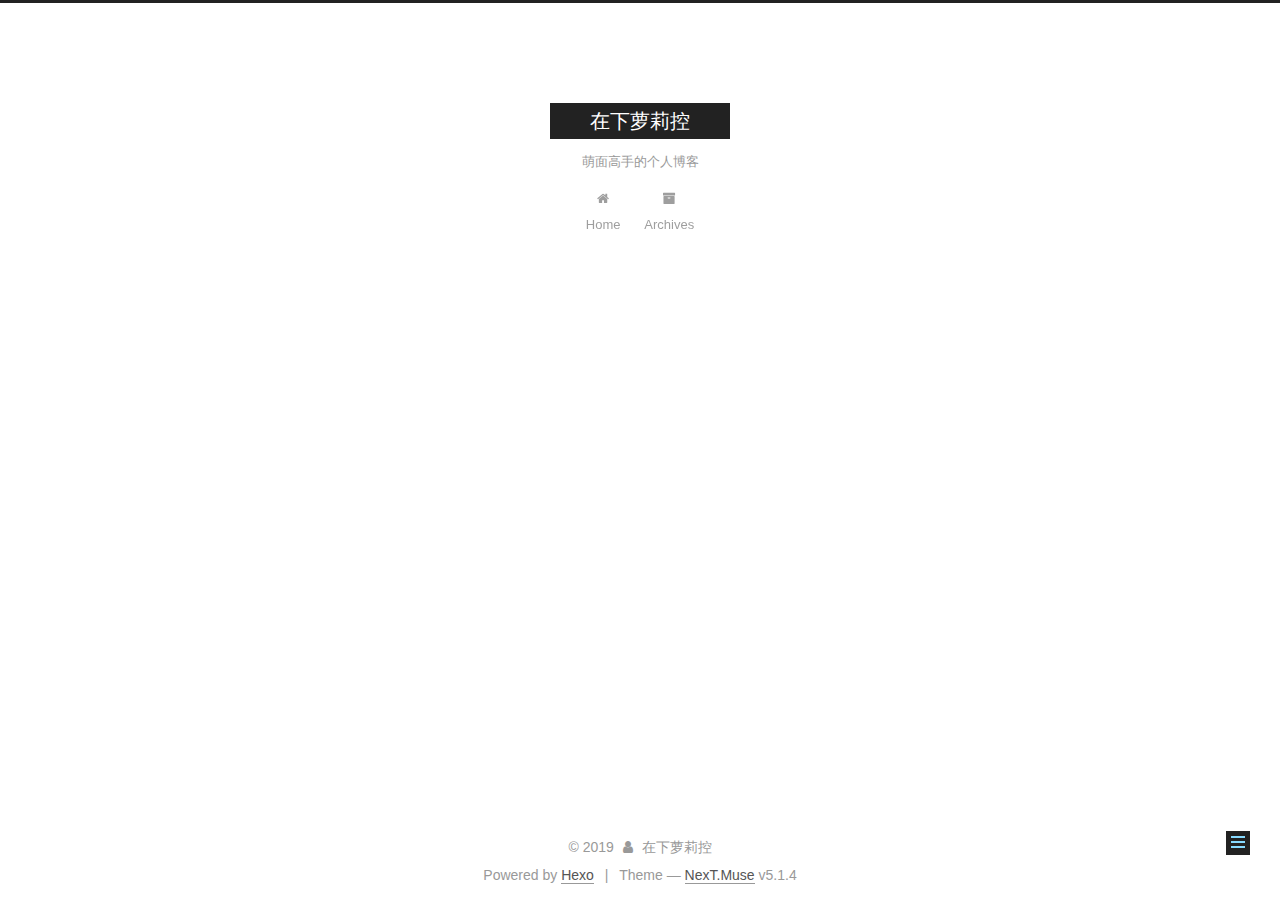
<file: 2019/10/10/test/index.html>
<!DOCTYPE html>



  


<html class="theme-next muse use-motion" lang="en">
<head><meta name="generator" content="Hexo 3.9.0">
  <meta charset="UTF-8">
<meta http-equiv="X-UA-Compatible" content="IE=edge">
<meta name="viewport" content="width=device-width, initial-scale=1, maximum-scale=1">
<meta name="theme-color" content="#222">









<meta http-equiv="Cache-Control" content="no-transform">
<meta http-equiv="Cache-Control" content="no-siteapp">
















  
  
  <link href="/lib/fancybox/source/jquery.fancybox.css?v=2.1.5" rel="stylesheet" type="text/css">







<link href="/lib/font-awesome/css/font-awesome.min.css?v=4.6.2" rel="stylesheet" type="text/css">

<link href="/css/main.css?v=5.1.4" rel="stylesheet" type="text/css">


  <link rel="apple-touch-icon" sizes="180x180" href="/images/apple-touch-icon-next.png?v=5.1.4">


  <link rel="icon" type="image/png" sizes="32x32" href="/images/favicon-32x32-next.png?v=5.1.4">


  <link rel="icon" type="image/png" sizes="16x16" href="/images/favicon-16x16-next.png?v=5.1.4">


  <link rel="mask-icon" href="/images/logo.svg?v=5.1.4" color="#222">





  <meta name="keywords" content="Hexo, NexT">










<meta name="description" content="tags:    - 个人网站    - 教程    - hexo    - blog    - 搬瓦工    - Git    - Nginx">
<meta property="og:type" content="article">
<meta property="og:title" content="在下萝莉控">
<meta property="og:url" content="http://yoursite.com/2019/10/10/test/index.html">
<meta property="og:site_name" content="在下萝莉控">
<meta property="og:description" content="tags:    - 个人网站    - 教程    - hexo    - blog    - 搬瓦工    - Git    - Nginx">
<meta property="og:locale" content="en">
<meta property="og:updated_time" content="2019-10-10T10:54:05.230Z">
<meta name="twitter:card" content="summary">
<meta name="twitter:title" content="在下萝莉控">
<meta name="twitter:description" content="tags:    - 个人网站    - 教程    - hexo    - blog    - 搬瓦工    - Git    - Nginx">



<script type="text/javascript" id="hexo.configurations">
  var NexT = window.NexT || {};
  var CONFIG = {
    root: '/',
    scheme: 'Muse',
    version: '5.1.4',
    sidebar: {"position":"left","display":"post","offset":12,"b2t":false,"scrollpercent":false,"onmobile":false},
    fancybox: true,
    tabs: true,
    motion: {"enable":true,"async":false,"transition":{"post_block":"fadeIn","post_header":"slideDownIn","post_body":"slideDownIn","coll_header":"slideLeftIn","sidebar":"slideUpIn"}},
    duoshuo: {
      userId: '0',
      author: 'Author'
    },
    algolia: {
      applicationID: '',
      apiKey: '',
      indexName: '',
      hits: {"per_page":10},
      labels: {"input_placeholder":"Search for Posts","hits_empty":"We didn't find any results for the search: ${query}","hits_stats":"${hits} results found in ${time} ms"}
    }
  };
</script>



  <link rel="canonical" href="http://yoursite.com/2019/10/10/test/">





  <title> | 在下萝莉控</title>
  








</head>

<body itemscope itemtype="http://schema.org/WebPage" lang="en">

  
  
    
  

  <div class="container sidebar-position-left page-post-detail">
    <div class="headband"></div>

    <header id="header" class="header" itemscope itemtype="http://schema.org/WPHeader">
      <div class="header-inner"><div class="site-brand-wrapper">
  <div class="site-meta ">
    

    <div class="custom-logo-site-title">
      <a href="/" class="brand" rel="start">
        <span class="logo-line-before"><i></i></span>
        <span class="site-title">在下萝莉控</span>
        <span class="logo-line-after"><i></i></span>
      </a>
    </div>
      
        <p class="site-subtitle">萌面高手的个人博客</p>
      
  </div>

  <div class="site-nav-toggle">
    <button>
      <span class="btn-bar"></span>
      <span class="btn-bar"></span>
      <span class="btn-bar"></span>
    </button>
  </div>
</div>

<nav class="site-nav">
  

  
    <ul id="menu" class="menu">
      
        
        <li class="menu-item menu-item-home">
          <a href="/" rel="section">
            
              <i class="menu-item-icon fa fa-fw fa-home"></i> <br>
            
            Home
          </a>
        </li>
      
        
        <li class="menu-item menu-item-archives">
          <a href="/archives/" rel="section">
            
              <i class="menu-item-icon fa fa-fw fa-archive"></i> <br>
            
            Archives
          </a>
        </li>
      

      
    </ul>
  

  
</nav>



 </div>
    </header>

    <main id="main" class="main">
      <div class="main-inner">
        <div class="content-wrap">
          <div id="content" class="content">
            

  <div id="posts" class="posts-expand">
    

  

  
  
  

  <article class="post post-type-normal" itemscope itemtype="http://schema.org/Article">
  
  
  
  <div class="post-block">
    <link itemprop="mainEntityOfPage" href="http://yoursite.com/2019/10/10/test/">

    <span hidden itemprop="author" itemscope itemtype="http://schema.org/Person">
      <meta itemprop="name" content="在下萝莉控">
      <meta itemprop="description" content>
      <meta itemprop="image" content="/images/avatar.gif">
    </span>

    <span hidden itemprop="publisher" itemscope itemtype="http://schema.org/Organization">
      <meta itemprop="name" content="在下萝莉控">
    </span>

    
      <header class="post-header">

        
        
          <h1 class="post-title" itemprop="name headline"></h1>
        

        <div class="post-meta">
          <span class="post-time">
            
              <span class="post-meta-item-icon">
                <i class="fa fa-calendar-o"></i>
              </span>
              
                <span class="post-meta-item-text">Posted on</span>
              
              <time title="Post created" itemprop="dateCreated datePublished" datetime="2019-10-10T18:30:48+08:00">
                2019-10-10
              </time>
            

            

            
          </span>

          

          
            
          

          
          

          

          

          

        </div>
      </header>
    

    
    
    
    <div class="post-body" itemprop="articleBody">

      
      

      
        <p>tags:<br>    - 个人网站<br>    - 教程<br>    - hexo<br>    - blog<br>    - 搬瓦工<br>    - Git<br>    - Nginx</p>

      
    </div>
    
    
    

    

    

    

    <footer class="post-footer">
      

      
      
      

      
        <div class="post-nav">
          <div class="post-nav-next post-nav-item">
            
              <a href="/2019/10/10/hello-world/" rel="next" title="Hello World">
                <i class="fa fa-chevron-left"></i> Hello World
              </a>
            
          </div>

          <span class="post-nav-divider"></span>

          <div class="post-nav-prev post-nav-item">
            
          </div>
        </div>
      

      
      
    </footer>
  </div>
  
  
  
  </article>



    <div class="post-spread">
      
    </div>
  </div>


          </div>
          


          

  



        </div>
        
          
  
  <div class="sidebar-toggle">
    <div class="sidebar-toggle-line-wrap">
      <span class="sidebar-toggle-line sidebar-toggle-line-first"></span>
      <span class="sidebar-toggle-line sidebar-toggle-line-middle"></span>
      <span class="sidebar-toggle-line sidebar-toggle-line-last"></span>
    </div>
  </div>

  <aside id="sidebar" class="sidebar">
    
    <div class="sidebar-inner">

      

      

      <section class="site-overview-wrap sidebar-panel sidebar-panel-active">
        <div class="site-overview">
          <div class="site-author motion-element" itemprop="author" itemscope itemtype="http://schema.org/Person">
            
              <p class="site-author-name" itemprop="name">在下萝莉控</p>
              <p class="site-description motion-element" itemprop="description">菜鸟java,go的初学者</p>
          </div>

          <nav class="site-state motion-element">

            
              <div class="site-state-item site-state-posts">
              
                <a href="/archives/">
              
                  <span class="site-state-item-count">3</span>
                  <span class="site-state-item-name">posts</span>
                </a>
              </div>
            

            
              
              
              <div class="site-state-item site-state-categories">
                
                  <span class="site-state-item-count">1</span>
                  <span class="site-state-item-name">categories</span>
                
              </div>
            

            
              
              
              <div class="site-state-item site-state-tags">
                
                  <span class="site-state-item-count">2</span>
                  <span class="site-state-item-name">tags</span>
                
              </div>
            

          </nav>

          

          

          
          

          
          

          

        </div>
      </section>

      

      

    </div>
  </aside>


        
      </div>
    </main>

    <footer id="footer" class="footer">
      <div class="footer-inner">
        <div class="copyright">&copy; <span itemprop="copyrightYear">2019</span>
  <span class="with-love">
    <i class="fa fa-user"></i>
  </span>
  <span class="author" itemprop="copyrightHolder">在下萝莉控</span>

  
</div>


  <div class="powered-by">Powered by <a class="theme-link" target="_blank" href="https://hexo.io">Hexo</a></div>



  <span class="post-meta-divider">|</span>



  <div class="theme-info">Theme &mdash; <a class="theme-link" target="_blank" href="https://github.com/iissnan/hexo-theme-next">NexT.Muse</a> v5.1.4</div>




        







        
      </div>
    </footer>

    
      <div class="back-to-top">
        <i class="fa fa-arrow-up"></i>
        
      </div>
    

    

  </div>

  

<script type="text/javascript">
  if (Object.prototype.toString.call(window.Promise) !== '[object Function]') {
    window.Promise = null;
  }
</script>









  












  
  
    <script type="text/javascript" src="/lib/jquery/index.js?v=2.1.3"></script>
  

  
  
    <script type="text/javascript" src="/lib/fastclick/lib/fastclick.min.js?v=1.0.6"></script>
  

  
  
    <script type="text/javascript" src="/lib/jquery_lazyload/jquery.lazyload.js?v=1.9.7"></script>
  

  
  
    <script type="text/javascript" src="/lib/velocity/velocity.min.js?v=1.2.1"></script>
  

  
  
    <script type="text/javascript" src="/lib/velocity/velocity.ui.min.js?v=1.2.1"></script>
  

  
  
    <script type="text/javascript" src="/lib/fancybox/source/jquery.fancybox.pack.js?v=2.1.5"></script>
  


  


  <script type="text/javascript" src="/js/src/utils.js?v=5.1.4"></script>

  <script type="text/javascript" src="/js/src/motion.js?v=5.1.4"></script>



  
  

  
  <script type="text/javascript" src="/js/src/scrollspy.js?v=5.1.4"></script>
<script type="text/javascript" src="/js/src/post-details.js?v=5.1.4"></script>



  


  <script type="text/javascript" src="/js/src/bootstrap.js?v=5.1.4"></script>



  


  




	





  





  












  





  

  

  

  
  

  

  

  

</body>
</html>
</file>
<file: css/main.css>
/* normalize.css v3.0.2 | MIT License | git.io/normalize */
html {
  font-family: sans-serif; /* 1 */
  -ms-text-size-adjust: 100%; /* 2 */
  -webkit-text-size-adjust: 100%; /* 2 */
}
body {
  margin: 0;
}
article,
aside,
details,
figcaption,
figure,
footer,
header,
hgroup,
main,
menu,
nav,
section,
summary {
  display: block;
}
audio,
canvas,
progress,
video {
  display: inline-block; /* 1 */
  vertical-align: baseline; /* 2 */
}
audio:not([controls]) {
  display: none;
  height: 0;
}
[hidden],
template {
  display: none;
}
a {
  background-color: transparent;
}
a:active,
a:hover {
  outline: 0;
}
abbr[title] {
  border-bottom: 1px dotted;
}
b,
strong {
  font-weight: bold;
}
dfn {
  font-style: italic;
}
h1 {
  font-size: 2em;
  margin: 0.67em 0;
}
mark {
  background: #ff0;
  color: #000;
}
small {
  font-size: 80%;
}
sub,
sup {
  font-size: 75%;
  line-height: 0;
  position: relative;
  vertical-align: baseline;
}
sup {
  top: -0.5em;
}
sub {
  bottom: -0.25em;
}
img {
  border: 0;
}
svg:not(:root) {
  overflow: hidden;
}
figure {
  margin: 1em 40px;
}
hr {
  -moz-box-sizing: content-box;
  box-sizing: content-box;
  height: 0;
}
pre {
  overflow: auto;
}
code,
kbd,
pre,
samp {
  font-family: monospace, monospace;
  font-size: 1em;
}
button,
input,
optgroup,
select,
textarea {
  color: inherit; /* 1 */
  font: inherit; /* 2 */
  margin: 0; /* 3 */
}
button {
  overflow: visible;
}
button,
select {
  text-transform: none;
}
button,
html input[type="button"],
input[type="reset"],
input[type="submit"] {
  -webkit-appearance: button; /* 2 */
  cursor: pointer; /* 3 */
}
button[disabled],
html input[disabled] {
  cursor: default;
}
button::-moz-focus-inner,
input::-moz-focus-inner {
  border: 0;
  padding: 0;
}
input {
  line-height: normal;
}
input[type="checkbox"],
input[type="radio"] {
  box-sizing: border-box; /* 1 */
  padding: 0; /* 2 */
}
input[type="number"]::-webkit-inner-spin-button,
input[type="number"]::-webkit-outer-spin-button {
  height: auto;
}
input[type="search"] {
  -webkit-appearance: textfield; /* 1 */
  -moz-box-sizing: content-box;
  -webkit-box-sizing: content-box; /* 2 */
  box-sizing: content-box;
}
input[type="search"]::-webkit-search-cancel-button,
input[type="search"]::-webkit-search-decoration {
  -webkit-appearance: none;
}
fieldset {
  border: 1px solid #c0c0c0;
  margin: 0 2px;
  padding: 0.35em 0.625em 0.75em;
}
legend {
  border: 0; /* 1 */
  padding: 0; /* 2 */
}
textarea {
  overflow: auto;
}
optgroup {
  font-weight: bold;
}
table {
  border-collapse: collapse;
  border-spacing: 0;
}
td,
th {
  padding: 0;
}
::selection {
  background: #262a30;
  color: #fff;
}
body {
  position: relative;
  font-family: 'Lato', "PingFang SC", "Microsoft YaHei", sans-serif;
  font-size: 14px;
  line-height: 2;
  color: #555;
  background: #fff;
}
@media (max-width: 767px) {
  body {
    padding-right: 0 !important;
  }
}
@media (min-width: 768px) and (max-width: 991px) {
  body {
    padding-right: 0 !important;
  }
}
@media (min-width: 1600px) {
  body {
    font-size: 16px;
  }
}
h1,
h2,
h3,
h4,
h5,
h6 {
  margin: 0;
  padding: 0;
  font-weight: bold;
  line-height: 1.5;
  font-family: 'Lato', "PingFang SC", "Microsoft YaHei", sans-serif;
}
h2,
h3,
h4,
h5,
h6 {
  margin: 20px 0 15px;
}
h1 {
  font-size: 22px;
}
@media (max-width: 767px) {
  h1 {
    font-size: 18px;
  }
}
h2 {
  font-size: 20px;
}
@media (max-width: 767px) {
  h2 {
    font-size: 16px;
  }
}
h3 {
  font-size: 18px;
}
@media (max-width: 767px) {
  h3 {
    font-size: 14px;
  }
}
h4 {
  font-size: 16px;
}
@media (max-width: 767px) {
  h4 {
    font-size: 12px;
  }
}
h5 {
  font-size: 14px;
}
@media (max-width: 767px) {
  h5 {
    font-size: 10px;
  }
}
h6 {
  font-size: 12px;
}
@media (max-width: 767px) {
  h6 {
    font-size: 8px;
  }
}
p {
  margin: 0 0 20px 0;
}
a {
  color: #555;
  text-decoration: none;
  outline: none;
  border-bottom: 1px solid #999;
  word-wrap: break-word;
}
a:hover {
  color: #222;
  border-bottom-color: #222;
}
blockquote {
  margin: 0;
  padding: 0;
}
img {
  display: block;
  margin: auto;
  max-width: 100%;
  height: auto;
}
hr {
  margin: 40px 0;
  height: 3px;
  border: none;
  background-color: #ddd;
  background-image: repeating-linear-gradient(-45deg, #fff, #fff 4px, transparent 4px, transparent 8px);
}
blockquote {
  padding: 0 15px;
  color: #666;
  border-left: 4px solid #ddd;
}
blockquote cite::before {
  content: "-";
  padding: 0 5px;
}
dt {
  font-weight: 700;
}
dd {
  margin: 0;
  padding: 0;
}
kbd {
  border: 1px solid #ccc;
  border-radius: 0.2em;
  box-shadow: 0.1em 0.1em 0.2em rgba(0,0,0,0.1);
  background-color: #f9f9f9;
  font-family: inherit;
  background-image: -webkit-linear-gradient(top, #eee, #fff, #eee);
  padding: 0.1em 0.3em;
  white-space: nowrap;
}
.text-left {
  text-align: left;
}
.text-center {
  text-align: center;
}
.text-right {
  text-align: right;
}
.text-justify {
  text-align: justify;
}
.text-nowrap {
  white-space: nowrap;
}
.text-lowercase {
  text-transform: lowercase;
}
.text-uppercase {
  text-transform: uppercase;
}
.text-capitalize {
  text-transform: capitalize;
}
.center-block {
  display: block;
  margin-left: auto;
  margin-right: auto;
}
.clearfix:before,
.clearfix:after {
  content: " ";
  display: table;
}
.clearfix:after {
  clear: both;
}
.pullquote {
  width: 45%;
}
.pullquote.left {
  float: left;
  margin-left: 5px;
  margin-right: 10px;
}
.pullquote.right {
  float: right;
  margin-left: 10px;
  margin-right: 5px;
}
.affix.affix.affix {
  position: fixed;
}
.translation {
  margin-top: -20px;
  font-size: 14px;
  color: #999;
}
.scrollbar-measure {
  width: 100px;
  height: 100px;
  overflow: scroll;
  position: absolute;
  top: -9999px;
}
.use-motion .motion-element {
  opacity: 0;
}
table {
  margin: 20px 0;
  width: 100%;
  border-collapse: collapse;
  border-spacing: 0;
  border: 1px solid #ddd;
  font-size: 14px;
  table-layout: fixed;
  word-wrap: break-all;
}
table>tbody>tr:nth-of-type(odd) {
  background-color: #f9f9f9;
}
table>tbody>tr:hover {
  background-color: #f5f5f5;
}
caption,
th,
td {
  padding: 8px;
  text-align: left;
  vertical-align: middle;
  font-weight: normal;
}
th,
td {
  border-bottom: 3px solid #ddd;
  border-right: 1px solid #eee;
}
th {
  padding-bottom: 10px;
  font-weight: 700;
}
td {
  border-bottom-width: 1px;
}
html,
body {
  height: 100%;
}
.container {
  position: relative;
  min-height: 100%;
}
.header-inner {
  margin: 0 auto;
  padding: 100px 0 70px;
  width: 700px;
}
@media (min-width: 1600px) {
  .container .header-inner {
    width: 900px;
  }
}
.main {
  padding-bottom: 150px;
}
.main-inner {
  margin: 0 auto;
  width: 700px;
}
@media (min-width: 1600px) {
  .container .main-inner {
    width: 900px;
  }
}
.footer {
  position: absolute;
  left: 0;
  bottom: 0;
  width: 100%;
  min-height: 50px;
}
.footer-inner {
  box-sizing: border-box;
  margin: 20px auto;
  width: 700px;
}
@media (min-width: 1600px) {
  .container .footer-inner {
    width: 900px;
  }
}
pre,
.highlight {
  overflow: auto;
  margin: 20px 0;
  padding: 0;
  font-size: 13px;
  color: #4d4d4c;
  background: #f7f7f7;
  line-height: 1.6;
}
pre,
code {
  font-family: consolas, Menlo, "PingFang SC", "Microsoft YaHei", monospace;
}
code {
  padding: 2px 4px;
  word-wrap: break-word;
  color: #555;
  background: #eee;
  border-radius: 3px;
  font-size: 13px;
}
pre {
  padding: 10px;
}
pre code {
  padding: 0;
  color: #4d4d4c;
  background: none;
  text-shadow: none;
}
.highlight {
  border-radius: 1px;
}
.highlight pre {
  border: none;
  margin: 0;
  padding: 10px 0;
}
.highlight table {
  margin: 0;
  width: auto;
  border: none;
}
.highlight td {
  border: none;
  padding: 0;
}
.highlight figcaption {
  font-size: 1em;
  color: #4d4d4c;
  line-height: 1em;
  margin-bottom: 1em;
}
.highlight figcaption:before,
.highlight figcaption:after {
  content: " ";
  display: table;
}
.highlight figcaption:after {
  clear: both;
}
.highlight figcaption a {
  float: right;
  color: #4d4d4c;
}
.highlight figcaption a:hover {
  border-bottom-color: #4d4d4c;
}
.highlight .gutter pre {
  padding-left: 10px;
  padding-right: 10px;
  color: #869194;
  text-align: right;
  background-color: #eff2f3;
}
.highlight .code pre {
  width: 100%;
  padding-left: 10px;
  padding-right: 10px;
  background-color: #f7f7f7;
}
.highlight .line {
  height: 20px;
}
.gutter {
  -webkit-user-select: none;
  -moz-user-select: none;
  -ms-user-select: none;
  user-select: none;
}
.gist table {
  width: auto;
}
.gist table td {
  border: none;
}
pre .deletion {
  background: #fdd;
}
pre .addition {
  background: #dfd;
}
pre .meta {
  color: #8959a8;
}
pre .comment {
  color: #8e908c;
}
pre .variable,
pre .attribute,
pre .tag,
pre .regexp,
pre .ruby .constant,
pre .xml .tag .title,
pre .xml .pi,
pre .xml .doctype,
pre .html .doctype,
pre .css .id,
pre .css .class,
pre .css .pseudo {
  color: #c82829;
}
pre .number,
pre .preprocessor,
pre .built_in,
pre .literal,
pre .params,
pre .constant,
pre .command {
  color: #f5871f;
}
pre .ruby .class .title,
pre .css .rules .attribute,
pre .string,
pre .value,
pre .inheritance,
pre .header,
pre .ruby .symbol,
pre .xml .cdata,
pre .special,
pre .number,
pre .formula {
  color: #718c00;
}
pre .title,
pre .css .hexcolor {
  color: #3e999f;
}
pre .function,
pre .python .decorator,
pre .python .title,
pre .ruby .function .title,
pre .ruby .title .keyword,
pre .perl .sub,
pre .javascript .title,
pre .coffeescript .title {
  color: #4271ae;
}
pre .keyword,
pre .javascript .function {
  color: #8959a8;
}
.full-image.full-image.full-image.full-image {
  border: none;
  max-width: 100%;
  width: auto;
  margin: 20px auto 25px;
}
@media (min-width: 992px) {
  .full-image.full-image.full-image.full-image {
    max-width: none;
    width: 110%;
    margin: 25px -5%;
  }
}
.blockquote-center,
.page-home .post-type-quote blockquote,
.page-post-detail .post-type-quote blockquote {
  position: relative;
  margin: 40px 0;
  padding: 0;
  border-left: none;
  text-align: center;
}
.blockquote-center::before,
.page-home .post-type-quote blockquote::before,
.page-post-detail .post-type-quote blockquote::before,
.blockquote-center::after,
.page-home .post-type-quote blockquote::after,
.page-post-detail .post-type-quote blockquote::after {
  position: absolute;
  content: ' ';
  display: block;
  width: 100%;
  height: 24px;
  opacity: 0.2;
  background-repeat: no-repeat;
  background-position: 0 -6px;
  background-size: 22px 22px;
}
.blockquote-center::before,
.page-home .post-type-quote blockquote::before,
.page-post-detail .post-type-quote blockquote::before {
  top: -20px;
  background-image: url("../images/quote-l.svg");
  border-top: 1px solid #ccc;
}
.blockquote-center::after,
.page-home .post-type-quote blockquote::after,
.page-post-detail .post-type-quote blockquote::after {
  bottom: -20px;
  background-image: url("../images/quote-r.svg");
  border-bottom: 1px solid #ccc;
  background-position: 100% 8px;
}
.blockquote-center p,
.page-home .post-type-quote blockquote p,
.page-post-detail .post-type-quote blockquote p,
.blockquote-center div,
.page-home .post-type-quote blockquote div,
.page-post-detail .post-type-quote blockquote div {
  text-align: center;
}
.post .post-body .group-picture img {
  box-sizing: border-box;
  padding: 0 3px;
  border: none;
}
.post .group-picture-row {
  overflow: hidden;
  margin-top: 6px;
}
.post .group-picture-row:first-child {
  margin-top: 0;
}
.post .group-picture-column {
  float: left;
}
.page-post-detail .post-body .group-picture-column {
  float: none;
  margin-top: 10px;
  width: auto !important;
}
.page-post-detail .post-body .group-picture-column img {
  margin: 0 auto;
}
.page-archive .group-picture-container {
  overflow: hidden;
}
.page-archive .group-picture-row {
  float: left;
}
.page-archive .group-picture-row:first-child {
  margin-top: 6px;
}
.page-archive .group-picture-column {
  max-width: 150px;
  max-height: 150px;
}
.post-body .note {
  position: relative;
  padding: 15px;
  margin-bottom: 20px;
  border: 1px solid #eee;
  border-left-width: 5px;
  border-radius: 3px;
}
.post-body .note h2,
.post-body .note h3,
.post-body .note h4,
.post-body .note h5,
.post-body .note h6 {
  margin-top: 0;
  margin-bottom: 0;
  border-bottom: initial;
  padding-top: 0 !important;
}
.post-body .note p:first-child,
.post-body .note ul:first-child,
.post-body .note ol:first-child,
.post-body .note table:first-child,
.post-body .note pre:first-child,
.post-body .note blockquote:first-child {
  margin-top: 0;
}
.post-body .note p:last-child,
.post-body .note ul:last-child,
.post-body .note ol:last-child,
.post-body .note table:last-child,
.post-body .note pre:last-child,
.post-body .note blockquote:last-child {
  margin-bottom: 0;
}
.post-body .note.default {
  border-left-color: #777;
}
.post-body .note.default h2,
.post-body .note.default h3,
.post-body .note.default h4,
.post-body .note.default h5,
.post-body .note.default h6 {
  color: #777;
}
.post-body .note.primary {
  border-left-color: #6f42c1;
}
.post-body .note.primary h2,
.post-body .note.primary h3,
.post-body .note.primary h4,
.post-body .note.primary h5,
.post-body .note.primary h6 {
  color: #6f42c1;
}
.post-body .note.info {
  border-left-color: #428bca;
}
.post-body .note.info h2,
.post-body .note.info h3,
.post-body .note.info h4,
.post-body .note.info h5,
.post-body .note.info h6 {
  color: #428bca;
}
.post-body .note.success {
  border-left-color: #5cb85c;
}
.post-body .note.success h2,
.post-body .note.success h3,
.post-body .note.success h4,
.post-body .note.success h5,
.post-body .note.success h6 {
  color: #5cb85c;
}
.post-body .note.warning {
  border-left-color: #f0ad4e;
}
.post-body .note.warning h2,
.post-body .note.warning h3,
.post-body .note.warning h4,
.post-body .note.warning h5,
.post-body .note.warning h6 {
  color: #f0ad4e;
}
.post-body .note.danger {
  border-left-color: #d9534f;
}
.post-body .note.danger h2,
.post-body .note.danger h3,
.post-body .note.danger h4,
.post-body .note.danger h5,
.post-body .note.danger h6 {
  color: #d9534f;
}
.post-body .label {
  display: inline;
  padding: 0 2px;
  white-space: nowrap;
}
.post-body .label.default {
  background-color: #f0f0f0;
}
.post-body .label.primary {
  background-color: #efe6f7;
}
.post-body .label.info {
  background-color: #e5f2f8;
}
.post-body .label.success {
  background-color: #e7f4e9;
}
.post-body .label.warning {
  background-color: #fcf6e1;
}
.post-body .label.danger {
  background-color: #fae8eb;
}
.post-body .tabs {
  position: relative;
  display: block;
  margin-bottom: 20px;
  padding-top: 10px;
}
.post-body .tabs ul.nav-tabs {
  margin: 0;
  padding: 0;
  display: flex;
  margin-bottom: -1px;
}
@media (max-width: 413px) {
  .post-body .tabs ul.nav-tabs {
    display: block;
    margin-bottom: 5px;
  }
}
.post-body .tabs ul.nav-tabs li.tab {
  list-style-type: none !important;
  margin: 0 0.25em 0 0;
  border-top: 3px solid transparent;
  border-left: 1px solid transparent;
  border-right: 1px solid transparent;
}
@media (max-width: 413px) {
  .post-body .tabs ul.nav-tabs li.tab {
    margin: initial;
    border-top: 1px solid transparent;
    border-left: 3px solid transparent;
    border-right: 1px solid transparent;
    border-bottom: 1px solid transparent;
  }
}
.post-body .tabs ul.nav-tabs li.tab a {
  outline: 0;
  border-bottom: initial;
  display: block;
  line-height: 1.8em;
  padding: 0.25em 0.75em;
  transition-duration: 0.2s;
  transition-timing-function: ease-out;
  transition-delay: 0s;
}
.post-body .tabs ul.nav-tabs li.tab a i {
  width: 1.285714285714286em;
}
.post-body .tabs ul.nav-tabs li.tab.active {
  border-top: 3px solid #fc6423;
  border-left: 1px solid #ddd;
  border-right: 1px solid #ddd;
  background-color: #fff;
}
@media (max-width: 413px) {
  .post-body .tabs ul.nav-tabs li.tab.active {
    border-top: 1px solid #ddd;
    border-left: 3px solid #fc6423;
    border-right: 1px solid #ddd;
    border-bottom: 1px solid #ddd;
  }
}
.post-body .tabs ul.nav-tabs li.tab.active a {
  cursor: default;
  color: #555;
}
.post-body .tabs .tab-content {
  background-color: #fff;
}
.post-body .tabs .tab-content .tab-pane {
  border: 1px solid #ddd;
  padding: 20px 20px 0 20px;
}
.post-body .tabs .tab-content .tab-pane:not(.active) {
  display: none !important;
}
.post-body .tabs .tab-content .tab-pane.active {
  display: block !important;
}
.btn {
  display: inline-block;
  padding: 0 20px;
  font-size: 14px;
  color: #fff;
  background: #222;
  border: 2px solid #222;
  text-decoration: none;
  border-radius: 0;
  transition-property: background-color;
  transition-duration: 0.2s;
  transition-timing-function: ease-in-out;
  transition-delay: 0s;
  line-height: 2;
}
.btn:hover {
  border-color: #222;
  color: #222;
  background: #fff;
}
.btn +.btn {
  margin: 0 0 8px 8px;
}
.btn .fa-fw {
  width: 1.285714285714286em;
  text-align: left;
}
.btn-bar {
  display: block;
  width: 22px;
  height: 2px;
  background: #555;
  border-radius: 1px;
}
.btn-bar+.btn-bar {
  margin-top: 4px;
}
.pagination {
  margin: 120px 0 40px;
  text-align: center;
  border-top: 1px solid #eee;
}
.page-number-basic,
.pagination .prev,
.pagination .next,
.pagination .page-number,
.pagination .space {
  display: inline-block;
  position: relative;
  top: -1px;
  margin: 0 10px;
  padding: 0 11px;
}
@media (max-width: 767px) {
  .page-number-basic,
  .pagination .prev,
  .pagination .next,
  .pagination .page-number,
  .pagination .space {
    margin: 0 5px;
  }
}
.pagination .prev,
.pagination .next,
.pagination .page-number {
  border-bottom: 0;
  border-top: 1px solid #eee;
  transition-property: border-color;
  transition-duration: 0.2s;
  transition-timing-function: ease-in-out;
  transition-delay: 0s;
}
.pagination .prev:hover,
.pagination .next:hover,
.pagination .page-number:hover {
  border-top-color: #222;
}
.pagination .space {
  padding: 0;
  margin: 0;
}
.pagination .prev {
  margin-left: 0;
}
.pagination .next {
  margin-right: 0;
}
.pagination .page-number.current {
  color: #fff;
  background: #ccc;
  border-top-color: #ccc;
}
@media (max-width: 767px) {
  .pagination {
    border-top: none;
  }
  .pagination .prev,
  .pagination .next,
  .pagination .page-number {
    margin-bottom: 10px;
    border-top: 0;
    border-bottom: 1px solid #eee;
    padding: 0 10px;
  }
  .pagination .prev:hover,
  .pagination .next:hover,
  .pagination .page-number:hover {
    border-bottom-color: #222;
  }
}
.comments {
  margin: 60px 20px 0;
}
.tag-cloud {
  text-align: center;
}
.tag-cloud a {
  display: inline-block;
  margin: 10px;
}
.back-to-top {
  box-sizing: border-box;
  position: fixed;
  bottom: -100px;
  right: 30px;
  z-index: 1050;
  padding: 0 6px;
  width: 24px;
  background: #222;
  font-size: 12px;
  opacity: 1;
  color: #fff;
  cursor: pointer;
  text-align: center;
  -webkit-transform: translateZ(0);
  transition-property: bottom;
  transition-duration: 0.2s;
  transition-timing-function: ease-in-out;
  transition-delay: 0s;
}
@media (min-width: 768px) and (max-width: 991px) {
  .back-to-top {
    display: none !important;
  }
}
@media (max-width: 767px) {
  .back-to-top {
    display: none !important;
  }
}
.back-to-top.back-to-top-on {
  bottom: 19px;
}
.header {
  background: transparent;
}
.header-inner {
  position: relative;
}
.headband {
  height: 3px;
  background: #222;
}
.site-meta {
  margin: 0;
  text-align: center;
}
@media (max-width: 767px) {
  .site-meta {
    text-align: center;
  }
}
.brand {
  position: relative;
  display: inline-block;
  padding: 0 40px;
  color: #fff;
  background: #222;
  border-bottom: none;
}
.brand:hover {
  color: #fff;
}
.logo {
  display: inline-block;
  margin-right: 5px;
  line-height: 36px;
  vertical-align: top;
}
.site-title {
  display: inline-block;
  vertical-align: top;
  line-height: 36px;
  font-size: 20px;
  font-weight: normal;
  font-family: 'Lato', "PingFang SC", "Microsoft YaHei", sans-serif;
}
.site-subtitle {
  margin-top: 10px;
  font-size: 13px;
  color: #999;
}
.use-motion .brand {
  opacity: 0;
}
.use-motion .logo,
.use-motion .site-title,
.use-motion .site-subtitle {
  opacity: 0;
  position: relative;
  top: -10px;
}
.site-nav-toggle {
  display: none;
  position: absolute;
  top: 10px;
  left: 10px;
}
@media (max-width: 767px) {
  .site-nav-toggle {
    display: block;
  }
}
.site-nav-toggle button {
  margin-top: 2px;
  padding: 9px 10px;
  background: transparent;
  border: none;
}
@media (max-width: 767px) {
  .site-nav {
    display: none;
    margin: 0 -10px;
    padding: 0 10px;
    clear: both;
    border-top: 1px solid #ddd;
  }
}
@media (min-width: 768px) and (max-width: 991px) {
  .site-nav {
    display: block !important;
  }
}
@media (min-width: 992px) {
  .site-nav {
    display: block !important;
  }
}
.menu {
  margin-top: 20px;
  padding-left: 0;
  text-align: center;
}
.menu .menu-item {
  display: inline-block;
  margin: 0 10px;
  list-style: none;
}
@media screen and (max-width: 767px) {
  .menu .menu-item {
    margin-top: 10px;
  }
}
.menu .menu-item a {
  display: block;
  font-size: 13px;
  line-height: inherit;
  border-bottom: 1px solid transparent;
  transition-property: border-color;
  transition-duration: 0.2s;
  transition-timing-function: ease-in-out;
  transition-delay: 0s;
}
.menu .menu-item a:hover {
  border-bottom-color: #222;
}
.menu .menu-item .fa {
  margin-right: 5px;
}
.use-motion .menu-item {
  opacity: 0;
}
.post-body {
  font-family: 'Lato', "PingFang SC", "Microsoft YaHei", sans-serif;
}
@media (max-width: 767px) {
  .post-body {
    word-break: break-word;
  }
}
.post-body .fancybox img {
  display: block !important;
  margin: 0 auto;
  cursor: pointer;
  cursor: zoom-in;
  cursor: -webkit-zoom-in;
}
.post-body .image-caption,
.post-body .figure .caption {
  margin: -20px auto 15px;
  text-align: center;
  font-size: 14px;
  color: #999;
  font-weight: bold;
  line-height: 1;
}
.post-sticky-flag {
  display: inline-block;
  font-size: 16px;
  -ms-transform: rotate(30deg);
  -webkit-transform: rotate(30deg);
  -moz-transform: rotate(30deg);
  -ms-transform: rotate(30deg);
  -o-transform: rotate(30deg);
  transform: rotate(30deg);
}
.use-motion .post-block,
.use-motion .pagination,
.use-motion .comments {
  opacity: 0;
}
.use-motion .post-header {
  opacity: 0;
}
.use-motion .post-body {
  opacity: 0;
}
.use-motion .collection-title {
  opacity: 0;
}
.posts-expand {
  padding-top: 40px;
}
@media (max-width: 767px) {
  .posts-expand {
    margin: 0 20px;
  }
  .post-body pre .gutter pre {
    padding-right: 10px;
  }
  .post-body .highlight {
    margin-left: 0px;
    margin-right: 0px;
    padding: 0;
  }
  .post-body .highlight .gutter pre {
    padding-right: 10px;
  }
}
@media (min-width: 992px) {
  .posts-expand .post-body {
    text-align: justify;
  }
}
.posts-expand .post-body h2,
.posts-expand .post-body h3,
.posts-expand .post-body h4,
.posts-expand .post-body h5,
.posts-expand .post-body h6 {
  padding-top: 10px;
}
.posts-expand .post-body h2 .header-anchor,
.posts-expand .post-body h3 .header-anchor,
.posts-expand .post-body h4 .header-anchor,
.posts-expand .post-body h5 .header-anchor,
.posts-expand .post-body h6 .header-anchor {
  float: right;
  margin-left: 10px;
  color: #ccc;
  border-bottom-style: none;
  visibility: hidden;
}
.posts-expand .post-body h2 .header-anchor:hover,
.posts-expand .post-body h3 .header-anchor:hover,
.posts-expand .post-body h4 .header-anchor:hover,
.posts-expand .post-body h5 .header-anchor:hover,
.posts-expand .post-body h6 .header-anchor:hover {
  color: inherit;
}
.posts-expand .post-body h2:hover .header-anchor,
.posts-expand .post-body h3:hover .header-anchor,
.posts-expand .post-body h4:hover .header-anchor,
.posts-expand .post-body h5:hover .header-anchor,
.posts-expand .post-body h6:hover .header-anchor {
  visibility: visible;
}
.posts-expand .post-body ul li {
  list-style: circle;
}
.posts-expand .post-body img {
  box-sizing: border-box;
  margin: auto;
  padding: 3px;
  border: 1px solid #ddd;
}
.posts-expand .post-body .fancybox img {
  margin: 0 auto 25px;
}
@media (max-width: 767px) {
  .posts-collapse {
    margin: 0 20px;
  }
  .posts-collapse .post-title,
  .posts-collapse .post-meta {
    display: block;
    width: auto;
    text-align: left;
  }
}
.posts-collapse {
  position: relative;
  z-index: 1010;
  margin-left: 55px;
}
.posts-collapse::after {
  content: " ";
  position: absolute;
  top: 20px;
  left: 0;
  margin-left: -2px;
  width: 4px;
  height: 100%;
  background: #f5f5f5;
  z-index: -1;
}
@media (max-width: 767px) {
  .posts-collapse {
    margin: 0 20px;
  }
}
.posts-collapse .collection-title {
  position: relative;
  margin: 60px 0;
}
.posts-collapse .collection-title h1,
.posts-collapse .collection-title h2 {
  margin-left: 20px;
}
.posts-collapse .collection-title small {
  color: #bbb;
  margin-left: 5px;
}
.posts-collapse .collection-title::before {
  content: " ";
  position: absolute;
  left: 0;
  top: 50%;
  margin-left: -4px;
  margin-top: -4px;
  width: 8px;
  height: 8px;
  background: #bbb;
  border-radius: 50%;
}
.posts-collapse .post {
  margin: 30px 0;
}
.posts-collapse .post-header {
  position: relative;
  transition-duration: 0.2s;
  transition-timing-function: ease-in-out;
  transition-delay: 0s;
  transition-property: border;
  border-bottom: 1px dashed #ccc;
}
.posts-collapse .post-header::before {
  content: " ";
  position: absolute;
  left: 0;
  top: 12px;
  width: 6px;
  height: 6px;
  margin-left: -4px;
  background: #bbb;
  border-radius: 50%;
  border: 1px solid #fff;
  transition-duration: 0.2s;
  transition-timing-function: ease-in-out;
  transition-delay: 0s;
  transition-property: background;
}
.posts-collapse .post-header:hover {
  border-bottom-color: #666;
}
.posts-collapse .post-header:hover::before {
  background: #222;
}
.posts-collapse .post-meta {
  position: absolute;
  font-size: 12px;
  left: 20px;
  top: 5px;
}
.posts-collapse .post-comments-count {
  display: none;
}
.posts-collapse .post-title {
  margin-left: 60px;
  font-size: 16px;
  font-weight: normal;
  line-height: inherit;
}
.posts-collapse .post-title::after {
  margin-left: 3px;
  opacity: 0.6;
}
.posts-collapse .post-title a {
  color: #666;
  border-bottom: none;
}
.page-home .post-type-quote .post-header,
.page-post-detail .post-type-quote .post-header,
.page-home .post-type-quote .post-tags,
.page-post-detail .post-type-quote .post-tags {
  display: none;
}
.posts-expand .post-title {
  text-align: center;
  word-break: break-word;
  font-weight: 400;
}
.posts-expand .post-title-link {
  display: inline-block;
  position: relative;
  color: #555;
  border-bottom: none;
  line-height: 1.2;
  vertical-align: top;
}
.posts-expand .post-title-link::before {
  content: "";
  position: absolute;
  width: 100%;
  height: 2px;
  bottom: 0;
  left: 0;
  background-color: #000;
  visibility: hidden;
  -webkit-transform: scaleX(0);
  -moz-transform: scaleX(0);
  -ms-transform: scaleX(0);
  -o-transform: scaleX(0);
  transform: scaleX(0);
  transition-duration: 0.2s;
  transition-timing-function: ease-in-out;
  transition-delay: 0s;
}
.posts-expand .post-title-link:hover::before {
  visibility: visible;
  -webkit-transform: scaleX(1);
  -moz-transform: scaleX(1);
  -ms-transform: scaleX(1);
  -o-transform: scaleX(1);
  transform: scaleX(1);
}
.posts-expand .post-title-link .fa {
  font-size: 16px;
}
.posts-expand .post-meta {
  margin: 3px 0 60px 0;
  color: #999;
  font-family: 'Lato', "PingFang SC", "Microsoft YaHei", sans-serif;
  font-size: 12px;
  text-align: center;
}
.posts-expand .post-meta .post-category-list {
  display: inline-block;
  margin: 0;
  padding: 3px;
}
.posts-expand .post-meta .post-category-list-link {
  color: #999;
}
.posts-expand .post-meta .post-description {
  font-size: 14px;
  margin-top: 2px;
}
.post-meta-divider {
  margin: 0 0.5em;
}
.post-meta-item-icon {
  margin-right: 3px;
}
@media (min-width: 768px) and (max-width: 991px) {
  .post-meta-item-icon {
    display: inline-block;
  }
}
@media (max-width: 767px) {
  .post-meta-item-icon {
    display: inline-block;
  }
}
@media (min-width: 768px) and (max-width: 991px) {
  .post-meta-item-text {
    display: none;
  }
}
@media (max-width: 767px) {
  .post-meta-item-text {
    display: none;
  }
}
@media (max-width: 767px) {
  .posts-expand .post-comments-count {
    display: none;
  }
}
.post-button {
  margin-top: 40px;
}
.posts-expand .post-tags {
  margin-top: 40px;
  text-align: center;
}
.posts-expand .post-tags a {
  display: inline-block;
  margin-right: 10px;
  font-size: 13px;
}
.post-nav {
  display: table;
  margin-top: 15px;
  width: 100%;
  border-top: 1px solid #eee;
}
.post-nav-divider {
  display: table-cell;
  width: 10%;
}
.post-nav-item {
  display: table-cell;
  padding: 10px 0 0 0;
  width: 45%;
  vertical-align: top;
}
.post-nav-item a {
  position: relative;
  display: block;
  line-height: 25px;
  font-size: 14px;
  color: #555;
  border-bottom: none;
}
.post-nav-item a:hover {
  color: #222;
  border-bottom: none;
}
.post-nav-item a:active {
  top: 2px;
}
.post-nav-item .fa {
  position: absolute;
  top: 8px;
  left: 0;
  font-size: 12px;
}
.post-nav-next a {
  padding-left: 15px;
}
.post-nav-prev {
  text-align: right;
}
.post-nav-prev a {
  padding-right: 15px;
}
.post-nav-prev .fa {
  right: 0;
  left: auto;
}
.posts-expand .post-eof {
  display: block;
  margin: 80px auto 60px;
  width: 8%;
  height: 1px;
  background: #ccc;
  text-align: center;
}
.post:last-child .post-eof.post-eof.post-eof {
  display: none;
}
.post-gallery {
  display: table;
  table-layout: fixed;
  width: 100%;
  border-collapse: separate;
}
.post-gallery-row {
  display: table-row;
}
.post-gallery .post-gallery-img {
  display: table-cell;
  text-align: center;
  vertical-align: middle;
  border: none;
}
.post-gallery .post-gallery-img img {
  max-width: 100%;
  max-height: 100%;
  border: none;
}
.fancybox-close,
.fancybox-close:hover {
  border: none;
}
.rtl.post-body p,
.rtl.post-body a,
.rtl.post-body h1,
.rtl.post-body h2,
.rtl.post-body h3,
.rtl.post-body h4,
.rtl.post-body h5,
.rtl.post-body h6,
.rtl.post-body li,
.rtl.post-body ul,
.rtl.post-body ol {
  direction: rtl;
  font-family: UKIJ Ekran;
}
.rtl.post-title {
  font-family: UKIJ Ekran;
}
.sidebar {
  position: fixed;
  right: 0;
  top: 0;
  bottom: 0;
  width: 0;
  z-index: 1040;
  box-shadow: inset 0 2px 6px #000;
  background: #222;
  -webkit-transform: translateZ(0);
}
.sidebar a {
  color: #999;
  border-bottom-color: #555;
}
.sidebar a:hover {
  color: #eee;
}
@media (min-width: 768px) and (max-width: 991px) {
  .sidebar {
    display: none !important;
  }
}
@media (max-width: 767px) {
  .sidebar {
    display: none !important;
  }
}
.sidebar-inner {
  position: relative;
  padding: 20px 10px;
  color: #999;
  text-align: center;
}
.site-overview-wrap {
  overflow: hidden;
}
.site-overview {
  overflow-y: auto;
  overflow-x: hidden;
}
.sidebar-toggle {
  position: fixed;
  right: 30px;
  bottom: 45px;
  width: 14px;
  height: 14px;
  padding: 5px;
  background: #222;
  line-height: 0;
  z-index: 1050;
  cursor: pointer;
  -webkit-transform: translateZ(0);
}
@media (min-width: 768px) and (max-width: 991px) {
  .sidebar-toggle {
    display: none !important;
  }
}
@media (max-width: 767px) {
  .sidebar-toggle {
    display: none !important;
  }
}
.sidebar-toggle-line {
  position: relative;
  display: inline-block;
  vertical-align: top;
  height: 2px;
  width: 100%;
  background: #fff;
  margin-top: 3px;
}
.sidebar-toggle-line:first-child {
  margin-top: 0;
}
.site-author-image {
  display: block;
  margin: 0 auto;
  padding: 2px;
  max-width: 96px;
  height: auto;
  border: 2px solid #333;
}
.site-author-name {
  margin: 5px 0 0;
  text-align: center;
  color: #f5f5f5;
  font-weight: normal;
}
.site-description {
  margin-top: 5px;
  text-align: center;
  font-size: 14px;
  color: #999;
}
.site-state {
  overflow: hidden;
  line-height: 1.4;
  white-space: nowrap;
  text-align: center;
}
.site-state-item {
  display: inline-block;
  padding: 0 15px;
  border-left: 1px solid #333;
}
.site-state-item:first-child {
  border-left: none;
}
.site-state-item a {
  border-bottom: none;
}
.site-state-item-count {
  display: block;
  text-align: center;
  color: inherit;
  font-weight: 600;
  font-size: 18px;
}
.site-state-item-name {
  font-size: 13px;
  color: inherit;
}
.feed-link {
  margin-top: 20px;
}
.feed-link a {
  display: inline-block;
  padding: 0 15px;
  color: #fc6423;
  border: 1px solid #fc6423;
  border-radius: 4px;
}
.feed-link a i {
  color: #fc6423;
  font-size: 14px;
}
.feed-link a:hover {
  color: #fff;
  background: #fc6423;
}
.feed-link a:hover i {
  color: #fff;
}
.links-of-author {
  margin-top: 20px;
}
.links-of-author a {
  display: inline-block;
  vertical-align: middle;
  margin-right: 10px;
  margin-bottom: 10px;
  border-bottom-color: #555;
  font-size: 13px;
}
.links-of-author a:before {
  display: inline-block;
  vertical-align: middle;
  margin-right: 3px;
  content: " ";
  width: 4px;
  height: 4px;
  border-radius: 50%;
  background: #6ebf79;
}
.links-of-blogroll {
  font-size: 13px;
}
.links-of-blogroll-title {
  margin-top: 20px;
  font-size: 14px;
  font-weight: 600;
}
.links-of-blogroll-list {
  margin: 0;
  padding: 0;
  list-style: none;
}
.links-of-blogroll-item {
  padding: 2px 10px;
}
.links-of-blogroll-item a {
  max-width: 280px;
  box-sizing: border-box;
  display: inline-block;
  overflow: hidden;
  white-space: nowrap;
  text-overflow: ellipsis;
}
.sidebar-nav {
  margin: 0 0 20px;
  padding-left: 0;
}
.sidebar-nav li {
  display: inline-block;
  cursor: pointer;
  border-bottom: 1px solid transparent;
  font-size: 14px;
  color: #555;
}
.sidebar-nav li:hover {
  color: #f5f5f5;
}
.page-post-detail .sidebar-nav-toc {
  padding: 0 5px;
}
.page-post-detail .sidebar-nav-overview {
  margin-left: 10px;
}
.sidebar-nav .sidebar-nav-active {
  color: #87daff;
  border-bottom-color: #87daff;
}
.sidebar-nav .sidebar-nav-active:hover {
  color: #87daff;
}
.sidebar-panel {
  display: none;
}
.sidebar-panel-active {
  display: block;
}
.post-toc-empty {
  font-size: 14px;
  color: #666;
}
.post-toc-wrap {
  overflow: hidden;
}
.post-toc {
  overflow: auto;
}
.post-toc ol {
  margin: 0;
  padding: 0 2px 5px 10px;
  text-align: left;
  list-style: none;
  font-size: 14px;
}
.post-toc ol > ol {
  padding-left: 0;
}
.post-toc ol a {
  transition-duration: 0.2s;
  transition-timing-function: ease-in-out;
  transition-delay: 0s;
  transition-property: all;
  color: #999;
  border-bottom-color: #555;
}
.post-toc ol a:hover {
  color: #ccc;
  border-bottom-color: #ccc;
}
.post-toc .nav-item {
  overflow: hidden;
  text-overflow: ellipsis;
  text-align: justify;
  white-space: nowrap;
  line-height: 1.8;
}
.post-toc .nav .nav-child {
  display: none;
}
.post-toc .nav .active > .nav-child {
  display: block;
}
.post-toc .nav .active-current > .nav-child {
  display: block;
}
.post-toc .nav .active-current > .nav-child > .nav-item {
  display: block;
}
.post-toc .nav .active > a {
  color: #87daff;
  border-bottom-color: #87daff;
}
.post-toc .nav .active-current > a {
  color: #87daff;
}
.post-toc .nav .active-current > a:hover {
  color: #87daff;
}
.footer {
  font-size: 14px;
  color: #999;
}
.footer img {
  border: none;
}
.footer-inner {
  text-align: center;
}
.with-love {
  display: inline-block;
  margin: 0 5px;
}
.powered-by,
.theme-info {
  display: inline-block;
}
.cc-license {
  margin-top: 10px;
  text-align: center;
}
.cc-license .cc-opacity {
  opacity: 0.7;
  border-bottom: none;
}
.cc-license .cc-opacity:hover {
  opacity: 0.9;
}
.cc-license img {
  display: inline-block;
}
.theme-next #ds-thread #ds-reset {
  color: #555;
}
.theme-next #ds-thread #ds-reset .ds-replybox {
  margin-bottom: 30px;
}
.theme-next #ds-thread #ds-reset .ds-replybox .ds-avatar,
.theme-next #ds-reset .ds-avatar img {
  box-shadow: none;
}
.theme-next #ds-thread #ds-reset .ds-textarea-wrapper {
  border-color: #c7d4e1;
  background: none;
  border-top-right-radius: 3px;
  border-top-left-radius: 3px;
}
.theme-next #ds-thread #ds-reset .ds-textarea-wrapper textarea {
  height: 60px;
}
.theme-next #ds-reset .ds-rounded-top {
  border-radius: 0;
}
.theme-next #ds-thread #ds-reset .ds-post-toolbar {
  box-sizing: border-box;
  border: 1px solid #c7d4e1;
  background: #f6f8fa;
}
.theme-next #ds-thread #ds-reset .ds-post-options {
  height: 40px;
  border: none;
  background: none;
}
.theme-next #ds-thread #ds-reset .ds-toolbar-buttons {
  top: 11px;
}
.theme-next #ds-thread #ds-reset .ds-sync {
  top: 5px;
}
.theme-next #ds-thread #ds-reset .ds-post-button {
  top: 4px;
  right: 5px;
  width: 90px;
  height: 30px;
  border: 1px solid #c5ced7;
  border-radius: 3px;
  background-image: linear-gradient(#fbfbfc, #f5f7f9);
  color: #60676d;
}
.theme-next #ds-thread #ds-reset .ds-post-button:hover {
  background-position: 0 -30px;
  color: #60676d;
}
.theme-next #ds-thread #ds-reset .ds-comments-info {
  padding: 10px 0;
}
.theme-next #ds-thread #ds-reset .ds-sort {
  display: none;
}
.theme-next #ds-thread #ds-reset li.ds-tab a.ds-current {
  border: none;
  background: #f6f8fa;
  color: #60676d;
}
.theme-next #ds-thread #ds-reset li.ds-tab a.ds-current:hover {
  background-color: #e9f0f7;
  color: #60676d;
}
.theme-next #ds-thread #ds-reset li.ds-tab a {
  border-radius: 2px;
  padding: 5px;
}
.theme-next #ds-thread #ds-reset .ds-login-buttons p {
  color: #999;
  line-height: 36px;
}
.theme-next #ds-thread #ds-reset .ds-login-buttons .ds-service-list li {
  height: 28px;
}
.theme-next #ds-thread #ds-reset .ds-service-list a {
  background: none;
  padding: 5px;
  border: 1px solid;
  border-radius: 3px;
  text-align: center;
}
.theme-next #ds-thread #ds-reset .ds-service-list a:hover {
  color: #fff;
  background: #666;
}
.theme-next #ds-thread #ds-reset .ds-service-list .ds-weibo {
  color: #fc9b00;
  border-color: #fc9b00;
}
.theme-next #ds-thread #ds-reset .ds-service-list .ds-weibo:hover {
  background: #fc9b00;
}
.theme-next #ds-thread #ds-reset .ds-service-list .ds-qq {
  color: #60a3ec;
  border-color: #60a3ec;
}
.theme-next #ds-thread #ds-reset .ds-service-list .ds-qq:hover {
  background: #60a3ec;
}
.theme-next #ds-thread #ds-reset .ds-service-list .ds-renren {
  color: #2e7ac4;
  border-color: #2e7ac4;
}
.theme-next #ds-thread #ds-reset .ds-service-list .ds-renren:hover {
  background: #2e7ac4;
}
.theme-next #ds-thread #ds-reset .ds-service-list .ds-douban {
  color: #37994c;
  border-color: #37994c;
}
.theme-next #ds-thread #ds-reset .ds-service-list .ds-douban:hover {
  background: #37994c;
}
.theme-next #ds-thread #ds-reset .ds-service-list .ds-kaixin {
  color: #fef20d;
  border-color: #fef20d;
}
.theme-next #ds-thread #ds-reset .ds-service-list .ds-kaixin:hover {
  background: #fef20d;
}
.theme-next #ds-thread #ds-reset .ds-service-list .ds-netease {
  color: #f00;
  border-color: #f00;
}
.theme-next #ds-thread #ds-reset .ds-service-list .ds-netease:hover {
  background: #f00;
}
.theme-next #ds-thread #ds-reset .ds-service-list .ds-sohu {
  color: #ffcb05;
  border-color: #ffcb05;
}
.theme-next #ds-thread #ds-reset .ds-service-list .ds-sohu:hover {
  background: #ffcb05;
}
.theme-next #ds-thread #ds-reset .ds-service-list .ds-baidu {
  color: #2831e0;
  border-color: #2831e0;
}
.theme-next #ds-thread #ds-reset .ds-service-list .ds-baidu:hover {
  background: #2831e0;
}
.theme-next #ds-thread #ds-reset .ds-service-list .ds-google {
  color: #166bec;
  border-color: #166bec;
}
.theme-next #ds-thread #ds-reset .ds-service-list .ds-google:hover {
  background: #166bec;
}
.theme-next #ds-thread #ds-reset .ds-service-list .ds-weixin {
  color: #00ce0d;
  border-color: #00ce0d;
}
.theme-next #ds-thread #ds-reset .ds-service-list .ds-weixin:hover {
  background: #00ce0d;
}
.theme-next #ds-thread #ds-reset .ds-service-list .ds-more-services {
  border: none;
}
.theme-next #ds-thread #ds-reset .ds-service-list .ds-more-services:hover {
  background: none;
}
.theme-next #ds-reset .duoshuo-ua-admin {
  display: inline-block;
  color: #f00;
}
.theme-next #ds-reset .duoshuo-ua-platform,
.theme-next #ds-reset .duoshuo-ua-browser {
  color: #ccc;
}
.theme-next #ds-reset .duoshuo-ua-platform .fa,
.theme-next #ds-reset .duoshuo-ua-browser .fa {
  display: inline-block;
  margin-right: 3px;
}
.theme-next #ds-reset .duoshuo-ua-separator {
  display: inline-block;
  margin-left: 5px;
}
.theme-next .this_ua {
  background-color: #ccc !important;
  border-radius: 4px;
  padding: 0 5px !important;
  margin: 1px 1px !important;
  border: 1px solid #bbb !important;
  color: #fff;
  display: inline-block !important;
}
.theme-next .this_ua.admin {
  background-color: #d9534f !important;
  border-color: #d9534f !important;
}
.theme-next .this_ua.platform.iOS,
.theme-next .this_ua.platform.Mac,
.theme-next .this_ua.platform.Windows {
  background-color: #39b3d7 !important;
  border-color: #46b8da !important;
}
.theme-next .this_ua.platform.Linux {
  background-color: #3a3a3a !important;
  border-color: #1f1f1f !important;
}
.theme-next .this_ua.platform.Android {
  background-color: #00c47d !important;
  border-color: #01b171 !important;
}
.theme-next .this_ua.browser.Mobile,
.theme-next .this_ua.browser.Chrome {
  background-color: #5cb85c !important;
  border-color: #4cae4c !important;
}
.theme-next .this_ua.browser.Firefox {
  background-color: #f0ad4e !important;
  border-color: #eea236 !important;
}
.theme-next .this_ua.browser.Maxthon,
.theme-next .this_ua.browser.IE {
  background-color: #428bca !important;
  border-color: #357ebd !important;
}
.theme-next .this_ua.browser.baidu,
.theme-next .this_ua.browser.UCBrowser,
.theme-next .this_ua.browser.Opera {
  background-color: #d9534f !important;
  border-color: #d43f3a !important;
}
.theme-next .this_ua.browser.Android,
.theme-next .this_ua.browser.QQBrowser {
  background-color: #78ace9 !important;
  border-color: #4cae4c !important;
}
.post-spread {
  margin-top: 20px;
  text-align: center;
}
.jiathis_style {
  display: inline-block;
}
.jiathis_style a {
  border: none;
}
.fa {
  font-family: FontAwesome !important;
}
.post-spread {
  margin-top: 20px;
  text-align: center;
}
.bdshare-slide-button-box a {
  border: none;
}
.bdsharebuttonbox {
  display: inline-block;
}
.bdsharebuttonbox a {
  border: none;
}
.local-search-pop-overlay {
  position: fixed;
  width: 100%;
  height: 100%;
  top: 0;
  left: 0;
  z-index: 2080;
  background-color: rgba(0,0,0,0.3);
}
.local-search-popup {
  display: none;
  position: fixed;
  top: 10%;
  left: 50%;
  margin-left: -350px;
  width: 700px;
  height: 80%;
  padding: 0;
  background: #fff;
  color: #333;
  z-index: 9999;
  border-radius: 5px;
}
@media (max-width: 767px) {
  .local-search-popup {
    padding: 0;
    top: 0;
    left: 0;
    margin: 0;
    width: 100%;
    height: 100%;
    border-radius: 0;
  }
}
.local-search-popup ul.search-result-list {
  padding: 0;
  margin: 0 5px;
}
.local-search-popup p.search-result {
  border-bottom: 1px dashed #ccc;
  padding: 5px 0;
}
.local-search-popup a.search-result-title {
  font-weight: bold;
  font-size: 16px;
}
.local-search-popup .search-keyword {
  border-bottom: 1px dashed #f00;
  font-weight: bold;
  color: #f00;
}
.local-search-popup .local-search-header {
  padding: 5px;
  height: 36px;
  background: #f5f5f5;
  border-top-left-radius: 5px;
  border-top-right-radius: 5px;
}
.local-search-popup #local-search-result {
  overflow: auto;
  position: relative;
  padding: 5px 25px;
  height: calc(100% - 55px);
}
.local-search-popup .local-search-input-wrapper {
  display: inline-block;
  width: calc(100% - 90px);
  height: 36px;
  line-height: 36px;
  padding: 0 5px;
}
.local-search-popup .local-search-input-wrapper input {
  padding: 8px 0;
  height: 20px;
  display: block;
  width: 100%;
  outline: none;
  border: none;
  background: transparent;
  vertical-align: middle;
}
.local-search-popup .search-icon,
.local-search-popup .popup-btn-close {
  display: inline-block;
  font-size: 18px;
  color: #999;
  height: 36px;
  width: 18px;
  padding-left: 10px;
  padding-right: 10px;
}
.local-search-popup .search-icon {
  float: left;
}
.local-search-popup .popup-btn-close {
  border-left: 1px solid #eee;
  float: right;
  cursor: pointer;
}
.local-search-popup #no-result {
  position: absolute;
  left: 50%;
  top: 50%;
  -webkit-transform: translate(-50%, -50%);
  -webkit-transform: translate(-50%, -50%);
  -moz-transform: translate(-50%, -50%);
  -ms-transform: translate(-50%, -50%);
  -o-transform: translate(-50%, -50%);
  transform: translate(-50%, -50%);
  color: #ccc;
}
.site-uv,
.site-pv,
.page-pv {
  display: inline-block;
}
.site-uv .busuanzi-value,
.site-pv .busuanzi-value,
.page-pv .busuanzi-value {
  margin: 0 5px;
}
.site-uv {
  margin-right: 10px;
}
.site-uv::after {
  content: "|";
  padding-left: 10px;
}
.page-archive .archive-page-counter {
  position: relative;
  top: 3px;
  left: 20px;
}
@media (max-width: 767px) {
  .page-archive .archive-page-counter {
    top: 5px;
  }
}
.page-archive .posts-collapse .archive-move-on {
  position: absolute;
  top: 11px;
  left: 0;
  margin-left: -6px;
  width: 10px;
  height: 10px;
  opacity: 0.5;
  background: #555;
  border: 1px solid #fff;
  border-radius: 50%;
}
.category-all-page .category-all-title {
  text-align: center;
}
.category-all-page .category-all {
  margin-top: 20px;
}
.category-all-page .category-list {
  margin: 0;
  padding: 0;
  list-style: none;
}
.category-all-page .category-list-item {
  margin: 5px 10px;
}
.category-all-page .category-list-count {
  color: #bbb;
}
.category-all-page .category-list-count:before {
  display: inline;
  content: " (";
}
.category-all-page .category-list-count:after {
  display: inline;
  content: ") ";
}
.category-all-page .category-list-child {
  padding-left: 10px;
}
#schedule ul#event-list {
  padding-left: 30px;
}
#schedule ul#event-list hr {
  margin: 20px 0 45px 0 !important;
  background: #222;
}
#schedule ul#event-list hr:after {
  display: inline-block;
  content: 'NOW';
  background: #222;
  color: #fff;
  font-weight: bold;
  text-align: right;
  padding: 0 5px;
}
#schedule ul#event-list li.event {
  margin: 20px 0px;
  background: #f9f9f9;
  padding-left: 10px;
  min-height: 40px;
}
#schedule ul#event-list li.event h2.event-summary {
  margin: 0;
  padding-bottom: 3px;
}
#schedule ul#event-list li.event h2.event-summary:before {
  display: inline-block;
  font-family: FontAwesome;
  font-size: 8px;
  content: '\f111';
  vertical-align: middle;
  margin-right: 25px;
  color: #bbb;
}
#schedule ul#event-list li.event span.event-relative-time {
  display: inline-block;
  font-size: 12px;
  font-weight: 400;
  padding-left: 12px;
  color: #bbb;
}
#schedule ul#event-list li.event span.event-details {
  display: block;
  color: #bbb;
  margin-left: 56px;
  padding-top: 3px;
  padding-bottom: 6px;
  text-indent: -24px;
  line-height: 18px;
}
#schedule ul#event-list li.event span.event-details:before {
  text-indent: 0;
  display: inline-block;
  width: 14px;
  font-family: FontAwesome;
  text-align: center;
  margin-right: 9px;
  color: #bbb;
}
#schedule ul#event-list li.event span.event-details.event-location:before {
  content: '\f041';
}
#schedule ul#event-list li.event span.event-details.event-duration:before {
  content: '\f017';
}
#schedule ul#event-list li.event-past {
  background: #fcfcfc;
}
#schedule ul#event-list li.event-past > * {
  opacity: 0.6;
}
#schedule ul#event-list li.event-past h2.event-summary {
  color: #bbb;
}
#schedule ul#event-list li.event-past h2.event-summary:before {
  color: #dfdfdf;
}
#schedule ul#event-list li.event-now {
  background: #222;
  color: #fff;
  padding: 15px 0 15px 10px;
}
#schedule ul#event-list li.event-now h2.event-summary:before {
  -webkit-transform: scale(1.2);
  -moz-transform: scale(1.2);
  -ms-transform: scale(1.2);
  -o-transform: scale(1.2);
  transform: scale(1.2);
  color: #fff;
  animation: dot-flash 1s alternate infinite ease-in-out;
}
#schedule ul#event-list li.event-now * {
  color: #fff !important;
}
@-moz-keyframes dot-flash {
  from {
    opacity: 1;
    -webkit-transform: scale(1.1);
    -moz-transform: scale(1.1);
    -ms-transform: scale(1.1);
    -o-transform: scale(1.1);
    transform: scale(1.1);
  }
  to {
    opacity: 0;
    -webkit-transform: scale(1);
    -moz-transform: scale(1);
    -ms-transform: scale(1);
    -o-transform: scale(1);
    transform: scale(1);
  }
}
@-webkit-keyframes dot-flash {
  from {
    opacity: 1;
    -webkit-transform: scale(1.1);
    -moz-transform: scale(1.1);
    -ms-transform: scale(1.1);
    -o-transform: scale(1.1);
    transform: scale(1.1);
  }
  to {
    opacity: 0;
    -webkit-transform: scale(1);
    -moz-transform: scale(1);
    -ms-transform: scale(1);
    -o-transform: scale(1);
    transform: scale(1);
  }
}
@-o-keyframes dot-flash {
  from {
    opacity: 1;
    -webkit-transform: scale(1.1);
    -moz-transform: scale(1.1);
    -ms-transform: scale(1.1);
    -o-transform: scale(1.1);
    transform: scale(1.1);
  }
  to {
    opacity: 0;
    -webkit-transform: scale(1);
    -moz-transform: scale(1);
    -ms-transform: scale(1);
    -o-transform: scale(1);
    transform: scale(1);
  }
}
@keyframes dot-flash {
  from {
    opacity: 1;
    -webkit-transform: scale(1.1);
    -moz-transform: scale(1.1);
    -ms-transform: scale(1.1);
    -o-transform: scale(1.1);
    transform: scale(1.1);
  }
  to {
    opacity: 0;
    -webkit-transform: scale(1);
    -moz-transform: scale(1);
    -ms-transform: scale(1);
    -o-transform: scale(1);
    transform: scale(1);
  }
}
.page-post-detail .sidebar-toggle-line {
  background: #87daff;
}
.page-post-detail .comments {
  overflow: hidden;
}
@media (max-width: 767px) {
  .header-inner,
  .container .main-inner,
  .footer-inner {
    width: auto;
  }
}
embed {
  display: block;
  margin: 0px auto 25px auto;
}
.custom-logo .site-meta-headline {
  text-align: center;
}
.custom-logo .brand {
  background: none;
}
.custom-logo .site-title {
  margin: 10px auto 0;
  font-size: 24px;
  color: #222;
}
.custom-logo .site-title a {
  border: none;
}
.custom-logo-image {
  margin: 0 auto;
  padding: 5px;
  max-width: 150px;
  background: #fff;
}
@media (max-width: 767px) {
  .site-nav {
    position: absolute;
    left: 0;
    top: 52px;
    margin: 0;
    width: 100%;
    padding: 0;
    background: #fff;
    border-bottom: 1px solid #ddd;
    z-index: 1030;
  }
}
@media (max-width: 767px) {
  .menu {
    text-align: left;
  }
}
@media (max-width: 767px) {
  .menu .menu-item {
    display: block;
    margin: 0 10px;
    vertical-align: top;
  }
}
@media (max-width: 767px) {
  .menu .menu-item br {
    display: none;
  }
}
@media (max-width: 767px) {
  .menu .menu-item a {
    padding: 5px 10px;
  }
}
.menu .menu-item .fa {
  margin-right: 0;
}
.site-search form {
  display: none;
}
.links-of-blogroll-inline .links-of-blogroll-item {
  display: inline-block;
}
</file>
